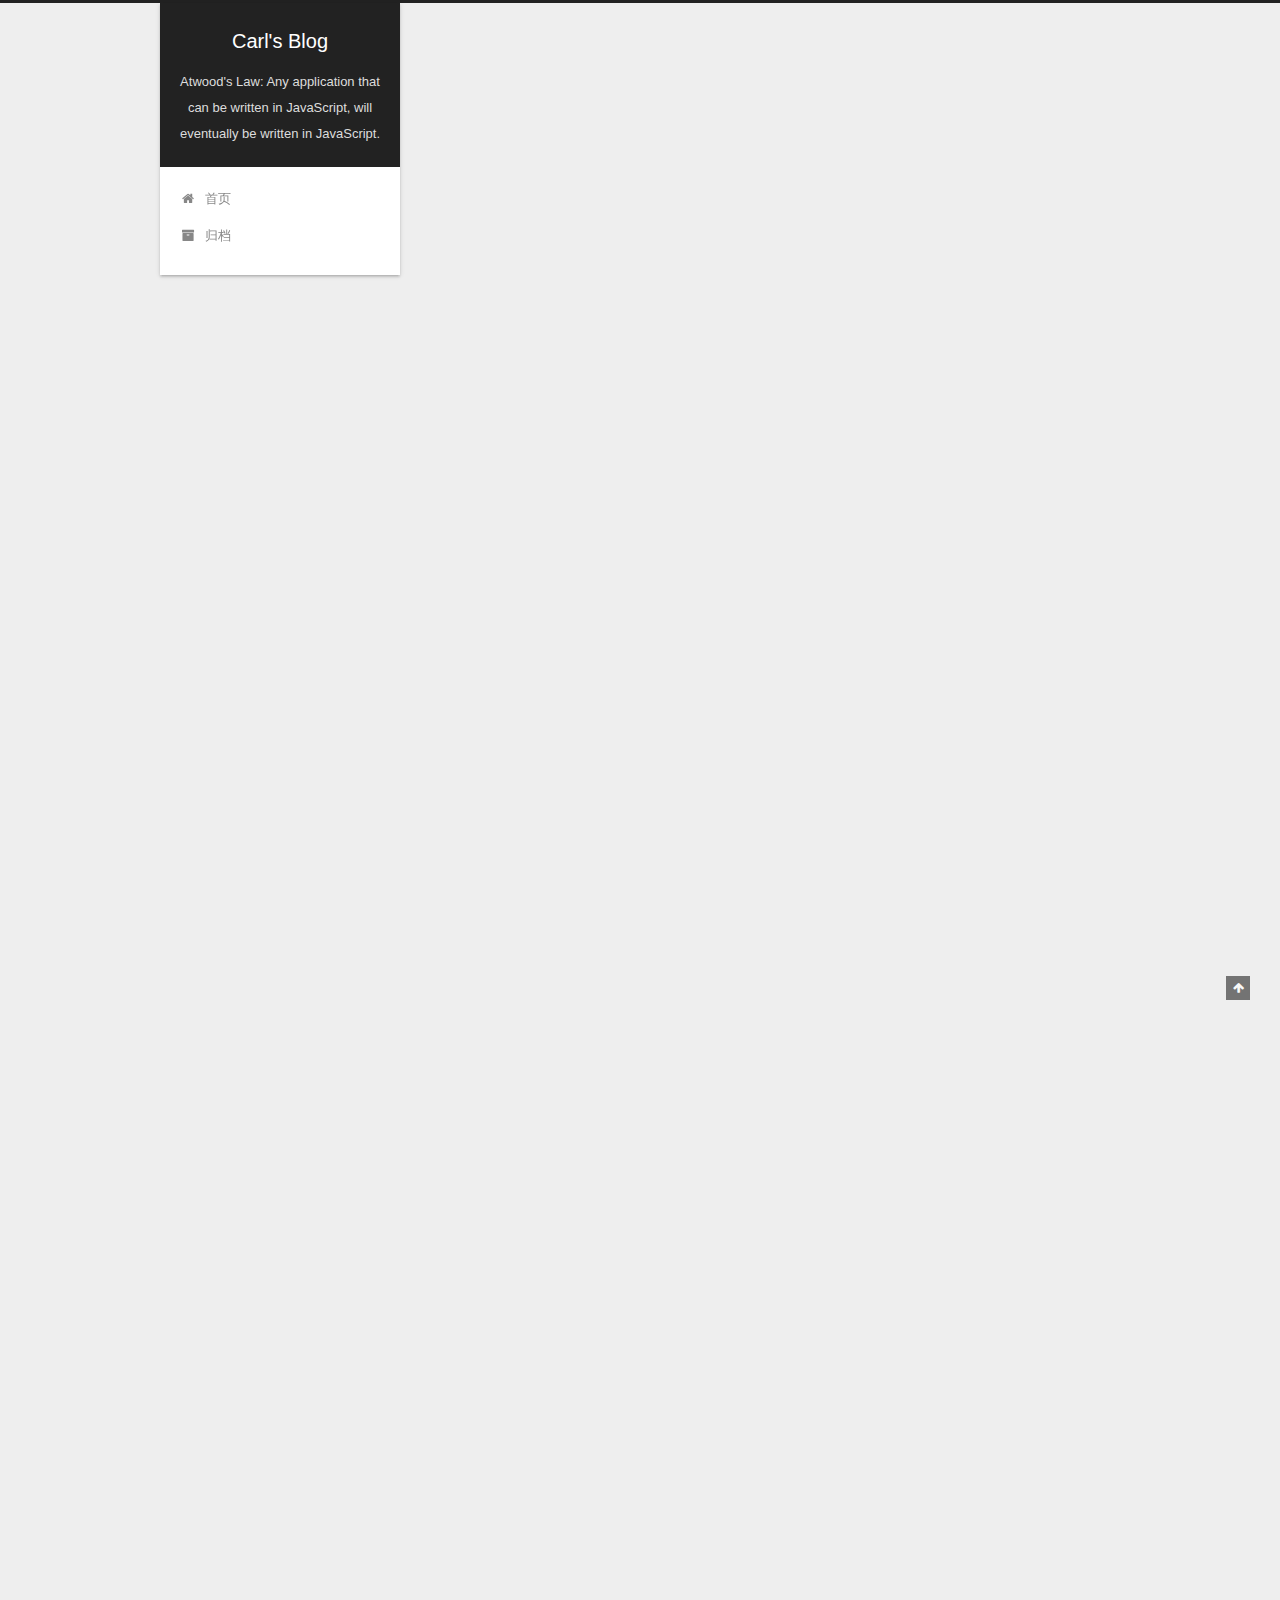
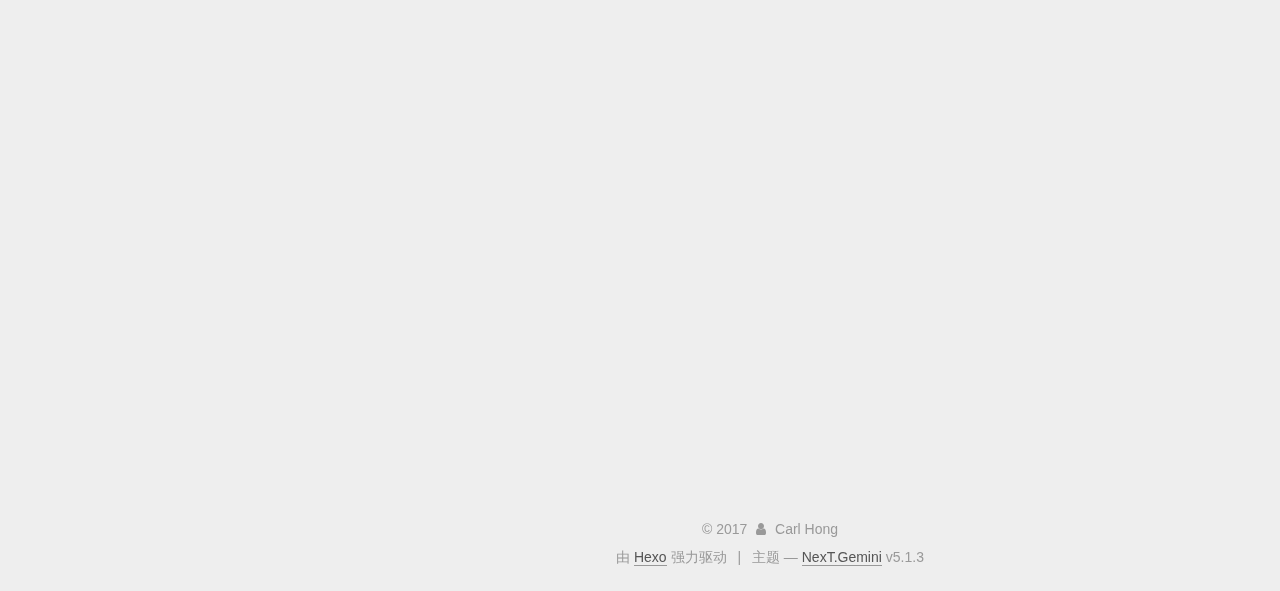
<file: index.html>
<!DOCTYPE html>



  


<html class="theme-next gemini use-motion" lang="zh-Hans,zh-tw,en,default">
<head>
  <meta charset="UTF-8"/>
<meta http-equiv="X-UA-Compatible" content="IE=edge" />
<meta name="viewport" content="width=device-width, initial-scale=1, maximum-scale=1"/>
<meta name="theme-color" content="#222">









<meta http-equiv="Cache-Control" content="no-transform" />
<meta http-equiv="Cache-Control" content="no-siteapp" />
















  
  
  <link href="/lib/fancybox/source/jquery.fancybox.css?v=2.1.5" rel="stylesheet" type="text/css" />







<link href="/lib/font-awesome/css/font-awesome.min.css?v=4.6.2" rel="stylesheet" type="text/css" />

<link href="/css/main.css?v=5.1.3" rel="stylesheet" type="text/css" />


  <link rel="apple-touch-icon" sizes="180x180" href="/images/apple-touch-icon-next.png?v=5.1.3">


  <link rel="icon" type="image/png" sizes="32x32" href="/images/favicon-32x32-next.png?v=5.1.3">


  <link rel="icon" type="image/png" sizes="16x16" href="/images/favicon-16x16-next.png?v=5.1.3">


  <link rel="mask-icon" href="/images/logo.svg?v=5.1.3" color="#222">





  <meta name="keywords" content="Hexo, NexT" />










<meta property="og:type" content="website">
<meta property="og:title" content="Carl's Blog">
<meta property="og:url" content="http://yoursite.com/index.html">
<meta property="og:site_name" content="Carl's Blog">
<meta name="twitter:card" content="summary">
<meta name="twitter:title" content="Carl's Blog">



<script type="text/javascript" id="hexo.configurations">
  var NexT = window.NexT || {};
  var CONFIG = {
    root: '/',
    scheme: 'Gemini',
    version: '5.1.3',
    sidebar: {"position":"left","display":"post","offset":12,"b2t":false,"scrollpercent":false,"onmobile":false},
    fancybox: true,
    tabs: true,
    motion: {"enable":true,"async":false,"transition":{"post_block":"fadeIn","post_header":"slideDownIn","post_body":"slideDownIn","coll_header":"slideLeftIn","sidebar":"slideUpIn"}},
    duoshuo: {
      userId: '0',
      author: '博主'
    },
    algolia: {
      applicationID: '',
      apiKey: '',
      indexName: '',
      hits: {"per_page":10},
      labels: {"input_placeholder":"Search for Posts","hits_empty":"We didn't find any results for the search: ${query}","hits_stats":"${hits} results found in ${time} ms"}
    }
  };
</script>



  <link rel="canonical" href="http://yoursite.com/"/>





  <title>Carl's Blog</title>
  








</head>

<body itemscope itemtype="http://schema.org/WebPage" lang="zh-Hans">

  
  
    
  

  <div class="container sidebar-position-left 
  page-home">
    <div class="headband"></div>

    <header id="header" class="header" itemscope itemtype="http://schema.org/WPHeader">
      <div class="header-inner"><div class="site-brand-wrapper">
  <div class="site-meta ">
    

    <div class="custom-logo-site-title">
      <a href="/"  class="brand" rel="start">
        <span class="logo-line-before"><i></i></span>
        <span class="site-title">Carl's Blog</span>
        <span class="logo-line-after"><i></i></span>
      </a>
    </div>
      
        <p class="site-subtitle">Atwood's Law: Any application that can be written in JavaScript, will eventually be written in JavaScript.</p>
      
  </div>

  <div class="site-nav-toggle">
    <button>
      <span class="btn-bar"></span>
      <span class="btn-bar"></span>
      <span class="btn-bar"></span>
    </button>
  </div>
</div>

<nav class="site-nav">
  

  
    <ul id="menu" class="menu">
      
        
        <li class="menu-item menu-item-home">
          <a href="/" rel="section">
            
              <i class="menu-item-icon fa fa-fw fa-home"></i> <br />
            
            首页
          </a>
        </li>
      
        
        <li class="menu-item menu-item-archives">
          <a href="/archives/" rel="section">
            
              <i class="menu-item-icon fa fa-fw fa-archive"></i> <br />
            
            归档
          </a>
        </li>
      

      
    </ul>
  

  
</nav>



 </div>
    </header>

    <main id="main" class="main">
      <div class="main-inner">
        <div class="content-wrap">
          <div id="content" class="content">
            
  <section id="posts" class="posts-expand">
    
      

  

  
  
  

  <article class="post post-type-normal" itemscope itemtype="http://schema.org/Article">
  
  
  
  <div class="post-block">
    <link itemprop="mainEntityOfPage" href="http://yoursite.com/2017/11/17/text-indent属性的一次踩坑记录/">

    <span hidden itemprop="author" itemscope itemtype="http://schema.org/Person">
      <meta itemprop="name" content="Carl Hong">
      <meta itemprop="description" content="">
      <meta itemprop="image" content="/images/avatar.jpg">
    </span>

    <span hidden itemprop="publisher" itemscope itemtype="http://schema.org/Organization">
      <meta itemprop="name" content="Carl's Blog">
    </span>

    
      <header class="post-header">

        
        
          <h1 class="post-title" itemprop="name headline">
                
                <a class="post-title-link" href="/2017/11/17/text-indent属性的一次踩坑记录/" itemprop="url">text-indent属性的一次踩坑记录</a></h1>
        

        <div class="post-meta">
          <span class="post-time">
            
              <span class="post-meta-item-icon">
                <i class="fa fa-calendar-o"></i>
              </span>
              
                <span class="post-meta-item-text">发表于</span>
              
              <time title="创建于" itemprop="dateCreated datePublished" datetime="2017-11-17T09:17:15+08:00">
                2017-11-17
              </time>
            

            

            
          </span>

          

          
            
              <span class="post-comments-count">
                <span class="post-meta-divider">|</span>
                <span class="post-meta-item-icon">
                  <i class="fa fa-comment-o"></i>
                </span>
                <a href="/2017/11/17/text-indent属性的一次踩坑记录/#comments" itemprop="discussionUrl">
                  <span class="post-comments-count disqus-comment-count"
                        data-disqus-identifier="2017/11/17/text-indent属性的一次踩坑记录/" itemprop="commentCount"></span>
                </a>
              </span>
            
          

          
          
             <span id="/2017/11/17/text-indent属性的一次踩坑记录/" class="leancloud_visitors" data-flag-title="text-indent属性的一次踩坑记录">
               <span class="post-meta-divider">|</span>
               <span class="post-meta-item-icon">
                 <i class="fa fa-eye"></i>
               </span>
               
                 <span class="post-meta-item-text">阅读次数&#58;</span>
               
                 <span class="leancloud-visitors-count"></span>
             </span>
          

          

          

          

        </div>
      </header>
    

    
    
    
    <div class="post-body" itemprop="articleBody">

      
      

      
        
          
            <p>今天在看text-indent的相关细节时，了解到子元素继承的缩进值不是设定值，而是计算值。假设父元素div宽度400px,text-indent为5%，那么缩进值应该是400*5%=20px。由于text-indent只对块状元素生效，所以其所有block-level的子元素都有20px的缩进值。确保了无论段落宽度是多少，缩进距离都是一致的。</p>
<p>目前一切正常，但是当我拿在chrome上摆弄样式时，发现一个不符合我预期的现象。<br><iframe scrolling="no" width="100%" height="300" src="https://jsfiddle.net/zz89emkr/embedded/result,html,css/light" frameborder="0" allowfullscreen></iframe></p>
<p>第一个span元素产生了“缩进”？我又在safari和firefox下测试了一下，发现safari和chrome的表现一致，而firefox下产生的“缩进”又和其他浏览器下大小不一致。我感觉自己应该是踩到坑了。。。</p>
<p>几次调试样式后，发现这个缩进距离和浏览器窗口大小有关，并且只有在同时满足以下条件的时候，firefox下的表现会与其他浏览器不一致。</p>
<ul>
<li>父容器设定固定宽度</li>
<li>text-indent属性为百分值</li>
<li>第一个子元素非块状元素</li>
</ul>
<!-- viewpoint width 和 content width -->
<p>查看text-indent在W3规范里的行为说明，一切终于水落石出。<br><a href="https://www.w3.org/TR/css-text-3/#text-indent-property/" target="_blank" rel="external">This property specifies the indentation applied to lines of inline content in a block</a></p>
<p>以下面两段代码为例来解释一下：<br>1.</p>
<iframe scrolling="no" width="100%" height="300" src="https://jsfiddle.net/zz89emkr/embedded/result,html,css/light" frameborder="0" allowfullscreen></iframe>
<p>因为div有text-indent属性，并且第一个子元素为span（行内），所以text-indent属性作用于div内，span内不会发生缩进</p>
<p>2.</p>
<iframe scrolling="no" width="100%" height="300" src="https://jsfiddle.net/hxzpweyp/embedded/result,html,css/light" frameborder="0" allowfullscreen></iframe>
<p>父元素div有text-indent属性，但是其第一个子元素非行内元素（div），所以它的text-indent不会生效，但是子元素div会继承text-indent, 其中的文本内容可以看做被span标签包裹，所以text-indent属性生效，并且是作用于子div内。</p>
<p>接下来还有一个firefox下渲染行为不一致的问题。查看w3文档规范，里面已经给出了明确说明：<br><a href="https://www.w3.org/TR/css-text-3/#valdef-text-indent-percentage" target="_blank" rel="external">percentage: gives the amount of the indent as a percentage of the containing block’s logical width.</a></p>
<p>而firefox这里是在特殊场景下，使用viewport width的百分值来计算text-indent的原因了。在实际项目开发中应当避免这种场景，以免各浏览器展示效果不一致。</p>

          
        
      
    </div>
    
    
    

    

    

    

    <footer class="post-footer">
      

      

      

      
      
        <div class="post-eof"></div>
      
    </footer>
  </div>
  
  
  
  </article>


    
  </section>

  


          </div>
          


          

        </div>
        
          
  
  <div class="sidebar-toggle">
    <div class="sidebar-toggle-line-wrap">
      <span class="sidebar-toggle-line sidebar-toggle-line-first"></span>
      <span class="sidebar-toggle-line sidebar-toggle-line-middle"></span>
      <span class="sidebar-toggle-line sidebar-toggle-line-last"></span>
    </div>
  </div>

  <aside id="sidebar" class="sidebar">
    
    <div class="sidebar-inner">

      

      

      <section class="site-overview-wrap sidebar-panel sidebar-panel-active">
        <div class="site-overview">
          <div class="site-author motion-element" itemprop="author" itemscope itemtype="http://schema.org/Person">
            
              <img class="site-author-image" itemprop="image"
                src="/images/avatar.jpg"
                alt="Carl Hong" />
            
              <p class="site-author-name" itemprop="name">Carl Hong</p>
              <p class="site-description motion-element" itemprop="description"></p>
          </div>

          <nav class="site-state motion-element">

            
              <div class="site-state-item site-state-posts">
              
                <a href="/archives/">
              
                  <span class="site-state-item-count">1</span>
                  <span class="site-state-item-name">日志</span>
                </a>
              </div>
            

            

            

          </nav>

          

          <div class="links-of-author motion-element">
            
          </div>

          
          

          
          

          

        </div>
      </section>

      

      

    </div>
  </aside>


        
      </div>
    </main>

    <footer id="footer" class="footer">
      <div class="footer-inner">
        <div class="copyright">&copy; <span itemprop="copyrightYear">2017</span>
  <span class="with-love">
    <i class="fa fa-user"></i>
  </span>
  <span class="author" itemprop="copyrightHolder">Carl Hong</span>

  
</div>


  <div class="powered-by">由 <a class="theme-link" target="_blank" href="https://hexo.io">Hexo</a> 强力驱动</div>



  <span class="post-meta-divider">|</span>



  <div class="theme-info">主题 &mdash; <a class="theme-link" target="_blank" href="https://github.com/iissnan/hexo-theme-next">NexT.Gemini</a> v5.1.3</div>




        







        
      </div>
    </footer>

    
      <div class="back-to-top">
        <i class="fa fa-arrow-up"></i>
        
      </div>
    

    

  </div>

  

<script type="text/javascript">
  if (Object.prototype.toString.call(window.Promise) !== '[object Function]') {
    window.Promise = null;
  }
</script>









  












  
  
    <script type="text/javascript" src="/lib/jquery/index.js?v=2.1.3"></script>
  

  
  
    <script type="text/javascript" src="/lib/fastclick/lib/fastclick.min.js?v=1.0.6"></script>
  

  
  
    <script type="text/javascript" src="/lib/jquery_lazyload/jquery.lazyload.js?v=1.9.7"></script>
  

  
  
    <script type="text/javascript" src="/lib/velocity/velocity.min.js?v=1.2.1"></script>
  

  
  
    <script type="text/javascript" src="/lib/velocity/velocity.ui.min.js?v=1.2.1"></script>
  

  
  
    <script type="text/javascript" src="/lib/fancybox/source/jquery.fancybox.pack.js?v=2.1.5"></script>
  


  


  <script type="text/javascript" src="/js/src/utils.js?v=5.1.3"></script>

  <script type="text/javascript" src="/js/src/motion.js?v=5.1.3"></script>



  
  


  <script type="text/javascript" src="/js/src/affix.js?v=5.1.3"></script>

  <script type="text/javascript" src="/js/src/schemes/pisces.js?v=5.1.3"></script>



  

  


  <script type="text/javascript" src="/js/src/bootstrap.js?v=5.1.3"></script>



  


  

    
      <script id="dsq-count-scr" src="https://Carl.disqus.com/count.js" async></script>
    

    

  




	





  














  





  

  
  <script src="https://cdn1.lncld.net/static/js/av-core-mini-0.6.4.js"></script>
  <script>AV.initialize("uqzpTMUGeQ0bEhzHz4zXdvF0-gzGzoHsz", "5lPtBGxEVXTU5imsicS6HD4p");</script>
  <script>
    function showTime(Counter) {
      var query = new AV.Query(Counter);
      var entries = [];
      var $visitors = $(".leancloud_visitors");

      $visitors.each(function () {
        entries.push( $(this).attr("id").trim() );
      });

      query.containedIn('url', entries);
      query.find()
        .done(function (results) {
          var COUNT_CONTAINER_REF = '.leancloud-visitors-count';

          if (results.length === 0) {
            $visitors.find(COUNT_CONTAINER_REF).text(0);
            return;
          }

          for (var i = 0; i < results.length; i++) {
            var item = results[i];
            var url = item.get('url');
            var time = item.get('time');
            var element = document.getElementById(url);

            $(element).find(COUNT_CONTAINER_REF).text(time);
          }
          for(var i = 0; i < entries.length; i++) {
            var url = entries[i];
            var element = document.getElementById(url);
            var countSpan = $(element).find(COUNT_CONTAINER_REF);
            if( countSpan.text() == '') {
              countSpan.text(0);
            }
          }
        })
        .fail(function (object, error) {
          console.log("Error: " + error.code + " " + error.message);
        });
    }

    function addCount(Counter) {
      var $visitors = $(".leancloud_visitors");
      var url = $visitors.attr('id').trim();
      var title = $visitors.attr('data-flag-title').trim();
      var query = new AV.Query(Counter);

      query.equalTo("url", url);
      query.find({
        success: function(results) {
          if (results.length > 0) {
            var counter = results[0];
            counter.fetchWhenSave(true);
            counter.increment("time");
            counter.save(null, {
              success: function(counter) {
                var $element = $(document.getElementById(url));
                $element.find('.leancloud-visitors-count').text(counter.get('time'));
              },
              error: function(counter, error) {
                console.log('Failed to save Visitor num, with error message: ' + error.message);
              }
            });
          } else {
            var newcounter = new Counter();
            /* Set ACL */
            var acl = new AV.ACL();
            acl.setPublicReadAccess(true);
            acl.setPublicWriteAccess(true);
            newcounter.setACL(acl);
            /* End Set ACL */
            newcounter.set("title", title);
            newcounter.set("url", url);
            newcounter.set("time", 1);
            newcounter.save(null, {
              success: function(newcounter) {
                var $element = $(document.getElementById(url));
                $element.find('.leancloud-visitors-count').text(newcounter.get('time'));
              },
              error: function(newcounter, error) {
                console.log('Failed to create');
              }
            });
          }
        },
        error: function(error) {
          console.log('Error:' + error.code + " " + error.message);
        }
      });
    }

    $(function() {
      var Counter = AV.Object.extend("Counter");
      if ($('.leancloud_visitors').length == 1) {
        addCount(Counter);
      } else if ($('.post-title-link').length > 1) {
        showTime(Counter);
      }
    });
  </script>



  

  
  

  

  

  

</body>
</html>
</file>
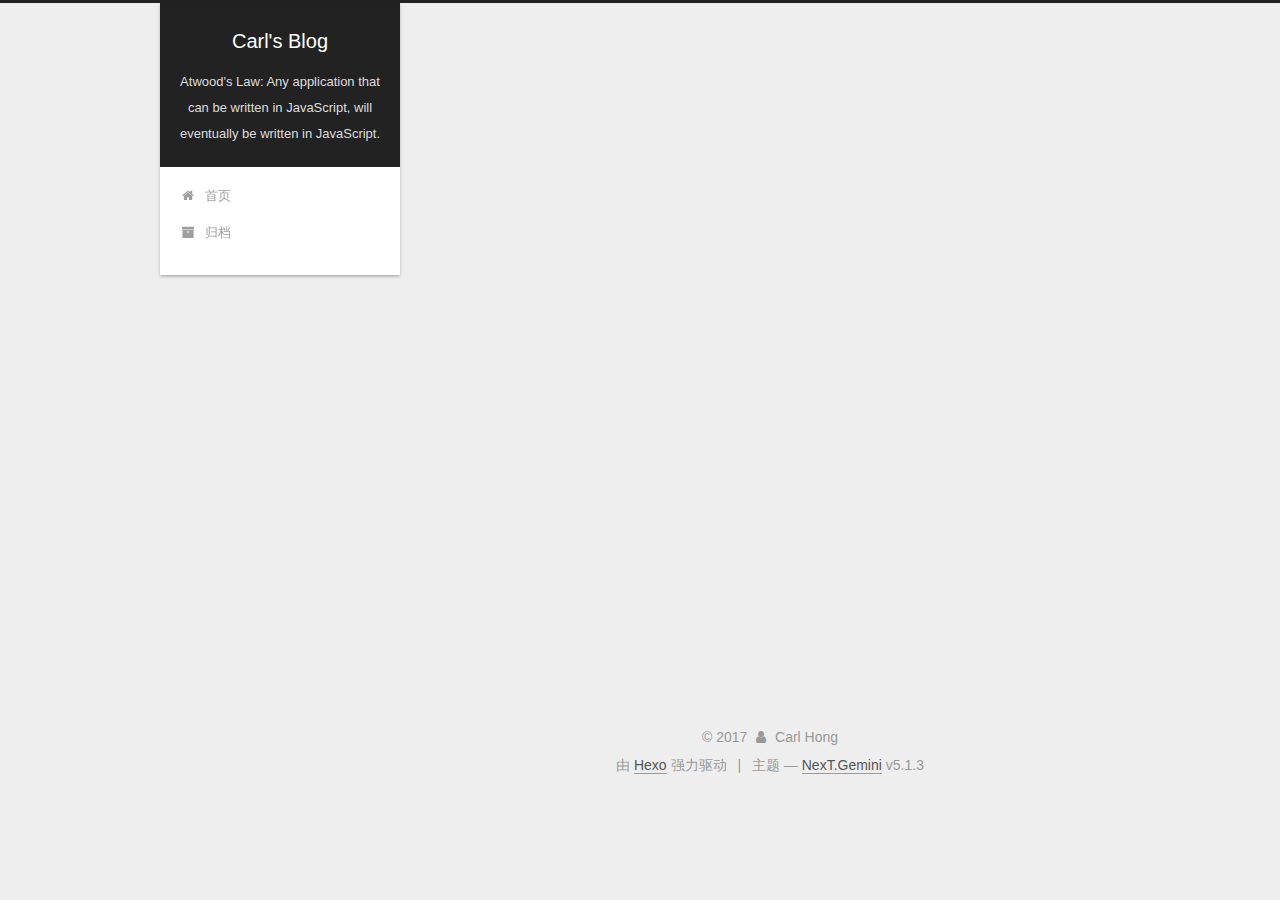
<file: archives/index.html>
<!DOCTYPE html>



  


<html class="theme-next gemini use-motion" lang="zh-Hans,zh-tw,en,default">
<head>
  <meta charset="UTF-8"/>
<meta http-equiv="X-UA-Compatible" content="IE=edge" />
<meta name="viewport" content="width=device-width, initial-scale=1, maximum-scale=1"/>
<meta name="theme-color" content="#222">









<meta http-equiv="Cache-Control" content="no-transform" />
<meta http-equiv="Cache-Control" content="no-siteapp" />
















  
  
  <link href="/lib/fancybox/source/jquery.fancybox.css?v=2.1.5" rel="stylesheet" type="text/css" />







<link href="/lib/font-awesome/css/font-awesome.min.css?v=4.6.2" rel="stylesheet" type="text/css" />

<link href="/css/main.css?v=5.1.3" rel="stylesheet" type="text/css" />


  <link rel="apple-touch-icon" sizes="180x180" href="/images/apple-touch-icon-next.png?v=5.1.3">


  <link rel="icon" type="image/png" sizes="32x32" href="/images/favicon-32x32-next.png?v=5.1.3">


  <link rel="icon" type="image/png" sizes="16x16" href="/images/favicon-16x16-next.png?v=5.1.3">


  <link rel="mask-icon" href="/images/logo.svg?v=5.1.3" color="#222">





  <meta name="keywords" content="Hexo, NexT" />










<meta property="og:type" content="website">
<meta property="og:title" content="Carl's Blog">
<meta property="og:url" content="http://yoursite.com/archives/index.html">
<meta property="og:site_name" content="Carl's Blog">
<meta name="twitter:card" content="summary">
<meta name="twitter:title" content="Carl's Blog">



<script type="text/javascript" id="hexo.configurations">
  var NexT = window.NexT || {};
  var CONFIG = {
    root: '/',
    scheme: 'Gemini',
    version: '5.1.3',
    sidebar: {"position":"left","display":"post","offset":12,"b2t":false,"scrollpercent":false,"onmobile":false},
    fancybox: true,
    tabs: true,
    motion: {"enable":true,"async":false,"transition":{"post_block":"fadeIn","post_header":"slideDownIn","post_body":"slideDownIn","coll_header":"slideLeftIn","sidebar":"slideUpIn"}},
    duoshuo: {
      userId: '0',
      author: '博主'
    },
    algolia: {
      applicationID: '',
      apiKey: '',
      indexName: '',
      hits: {"per_page":10},
      labels: {"input_placeholder":"Search for Posts","hits_empty":"We didn't find any results for the search: ${query}","hits_stats":"${hits} results found in ${time} ms"}
    }
  };
</script>



  <link rel="canonical" href="http://yoursite.com/archives/"/>





  <title>归档 | Carl's Blog</title>
  








</head>

<body itemscope itemtype="http://schema.org/WebPage" lang="zh-Hans">

  
  
    
  

  <div class="container sidebar-position-left page-archive">
    <div class="headband"></div>

    <header id="header" class="header" itemscope itemtype="http://schema.org/WPHeader">
      <div class="header-inner"><div class="site-brand-wrapper">
  <div class="site-meta ">
    

    <div class="custom-logo-site-title">
      <a href="/"  class="brand" rel="start">
        <span class="logo-line-before"><i></i></span>
        <span class="site-title">Carl's Blog</span>
        <span class="logo-line-after"><i></i></span>
      </a>
    </div>
      
        <p class="site-subtitle">Atwood's Law: Any application that can be written in JavaScript, will eventually be written in JavaScript.</p>
      
  </div>

  <div class="site-nav-toggle">
    <button>
      <span class="btn-bar"></span>
      <span class="btn-bar"></span>
      <span class="btn-bar"></span>
    </button>
  </div>
</div>

<nav class="site-nav">
  

  
    <ul id="menu" class="menu">
      
        
        <li class="menu-item menu-item-home">
          <a href="/" rel="section">
            
              <i class="menu-item-icon fa fa-fw fa-home"></i> <br />
            
            首页
          </a>
        </li>
      
        
        <li class="menu-item menu-item-archives">
          <a href="/archives/" rel="section">
            
              <i class="menu-item-icon fa fa-fw fa-archive"></i> <br />
            
            归档
          </a>
        </li>
      

      
    </ul>
  

  
</nav>



 </div>
    </header>

    <main id="main" class="main">
      <div class="main-inner">
        <div class="content-wrap">
          <div id="content" class="content">
            

  
  
  
  <div class="post-block archive">
    <div id="posts" class="posts-collapse">
      <span class="archive-move-on"></span>

      <span class="archive-page-counter">
        
        
        
          
        
        嗯..! 目前共计 1 篇日志。 继续努力。
      </span>

      

        
        
        

        
          
          <div class="collection-title">
            <h1 class="archive-year" id="archive-year-2017">2017</h1>
          </div>
        
        

        

  <article class="post post-type-normal" itemscope itemtype="http://schema.org/Article">
    <header class="post-header">

      <h2 class="post-title">
        
            <a class="post-title-link" href="/2017/11/17/text-indent属性的一次踩坑记录/" itemprop="url">
              
                <span itemprop="name">text-indent属性的一次踩坑记录</span>
              
            </a>
        
      </h2>

      <div class="post-meta">
        <time class="post-time" itemprop="dateCreated"
              datetime="2017-11-17T09:17:15+08:00"
              content="2017-11-17" >
          11-17
        </time>
      </div>

    </header>
  </article>



      

    </div>
  </div>
  
  
  

  



          </div>
          


          

        </div>
        
          
  
  <div class="sidebar-toggle">
    <div class="sidebar-toggle-line-wrap">
      <span class="sidebar-toggle-line sidebar-toggle-line-first"></span>
      <span class="sidebar-toggle-line sidebar-toggle-line-middle"></span>
      <span class="sidebar-toggle-line sidebar-toggle-line-last"></span>
    </div>
  </div>

  <aside id="sidebar" class="sidebar">
    
    <div class="sidebar-inner">

      

      

      <section class="site-overview-wrap sidebar-panel sidebar-panel-active">
        <div class="site-overview">
          <div class="site-author motion-element" itemprop="author" itemscope itemtype="http://schema.org/Person">
            
              <img class="site-author-image" itemprop="image"
                src="/images/avatar.jpg"
                alt="Carl Hong" />
            
              <p class="site-author-name" itemprop="name">Carl Hong</p>
              <p class="site-description motion-element" itemprop="description"></p>
          </div>

          <nav class="site-state motion-element">

            
              <div class="site-state-item site-state-posts">
              
                <a href="/archives/">
              
                  <span class="site-state-item-count">1</span>
                  <span class="site-state-item-name">日志</span>
                </a>
              </div>
            

            

            

          </nav>

          

          <div class="links-of-author motion-element">
            
          </div>

          
          

          
          

          

        </div>
      </section>

      

      

    </div>
  </aside>


        
      </div>
    </main>

    <footer id="footer" class="footer">
      <div class="footer-inner">
        <div class="copyright">&copy; <span itemprop="copyrightYear">2017</span>
  <span class="with-love">
    <i class="fa fa-user"></i>
  </span>
  <span class="author" itemprop="copyrightHolder">Carl Hong</span>

  
</div>


  <div class="powered-by">由 <a class="theme-link" target="_blank" href="https://hexo.io">Hexo</a> 强力驱动</div>



  <span class="post-meta-divider">|</span>



  <div class="theme-info">主题 &mdash; <a class="theme-link" target="_blank" href="https://github.com/iissnan/hexo-theme-next">NexT.Gemini</a> v5.1.3</div>




        







        
      </div>
    </footer>

    
      <div class="back-to-top">
        <i class="fa fa-arrow-up"></i>
        
      </div>
    

    

  </div>

  

<script type="text/javascript">
  if (Object.prototype.toString.call(window.Promise) !== '[object Function]') {
    window.Promise = null;
  }
</script>









  












  
  
    <script type="text/javascript" src="/lib/jquery/index.js?v=2.1.3"></script>
  

  
  
    <script type="text/javascript" src="/lib/fastclick/lib/fastclick.min.js?v=1.0.6"></script>
  

  
  
    <script type="text/javascript" src="/lib/jquery_lazyload/jquery.lazyload.js?v=1.9.7"></script>
  

  
  
    <script type="text/javascript" src="/lib/velocity/velocity.min.js?v=1.2.1"></script>
  

  
  
    <script type="text/javascript" src="/lib/velocity/velocity.ui.min.js?v=1.2.1"></script>
  

  
  
    <script type="text/javascript" src="/lib/fancybox/source/jquery.fancybox.pack.js?v=2.1.5"></script>
  


  


  <script type="text/javascript" src="/js/src/utils.js?v=5.1.3"></script>

  <script type="text/javascript" src="/js/src/motion.js?v=5.1.3"></script>



  
  


  <script type="text/javascript" src="/js/src/affix.js?v=5.1.3"></script>

  <script type="text/javascript" src="/js/src/schemes/pisces.js?v=5.1.3"></script>



  

  


  <script type="text/javascript" src="/js/src/bootstrap.js?v=5.1.3"></script>



  


  

    
      <script id="dsq-count-scr" src="https://Carl.disqus.com/count.js" async></script>
    

    

  




	





  














  





  

  
  <script src="https://cdn1.lncld.net/static/js/av-core-mini-0.6.4.js"></script>
  <script>AV.initialize("uqzpTMUGeQ0bEhzHz4zXdvF0-gzGzoHsz", "5lPtBGxEVXTU5imsicS6HD4p");</script>
  <script>
    function showTime(Counter) {
      var query = new AV.Query(Counter);
      var entries = [];
      var $visitors = $(".leancloud_visitors");

      $visitors.each(function () {
        entries.push( $(this).attr("id").trim() );
      });

      query.containedIn('url', entries);
      query.find()
        .done(function (results) {
          var COUNT_CONTAINER_REF = '.leancloud-visitors-count';

          if (results.length === 0) {
            $visitors.find(COUNT_CONTAINER_REF).text(0);
            return;
          }

          for (var i = 0; i < results.length; i++) {
            var item = results[i];
            var url = item.get('url');
            var time = item.get('time');
            var element = document.getElementById(url);

            $(element).find(COUNT_CONTAINER_REF).text(time);
          }
          for(var i = 0; i < entries.length; i++) {
            var url = entries[i];
            var element = document.getElementById(url);
            var countSpan = $(element).find(COUNT_CONTAINER_REF);
            if( countSpan.text() == '') {
              countSpan.text(0);
            }
          }
        })
        .fail(function (object, error) {
          console.log("Error: " + error.code + " " + error.message);
        });
    }

    function addCount(Counter) {
      var $visitors = $(".leancloud_visitors");
      var url = $visitors.attr('id').trim();
      var title = $visitors.attr('data-flag-title').trim();
      var query = new AV.Query(Counter);

      query.equalTo("url", url);
      query.find({
        success: function(results) {
          if (results.length > 0) {
            var counter = results[0];
            counter.fetchWhenSave(true);
            counter.increment("time");
            counter.save(null, {
              success: function(counter) {
                var $element = $(document.getElementById(url));
                $element.find('.leancloud-visitors-count').text(counter.get('time'));
              },
              error: function(counter, error) {
                console.log('Failed to save Visitor num, with error message: ' + error.message);
              }
            });
          } else {
            var newcounter = new Counter();
            /* Set ACL */
            var acl = new AV.ACL();
            acl.setPublicReadAccess(true);
            acl.setPublicWriteAccess(true);
            newcounter.setACL(acl);
            /* End Set ACL */
            newcounter.set("title", title);
            newcounter.set("url", url);
            newcounter.set("time", 1);
            newcounter.save(null, {
              success: function(newcounter) {
                var $element = $(document.getElementById(url));
                $element.find('.leancloud-visitors-count').text(newcounter.get('time'));
              },
              error: function(newcounter, error) {
                console.log('Failed to create');
              }
            });
          }
        },
        error: function(error) {
          console.log('Error:' + error.code + " " + error.message);
        }
      });
    }

    $(function() {
      var Counter = AV.Object.extend("Counter");
      if ($('.leancloud_visitors').length == 1) {
        addCount(Counter);
      } else if ($('.post-title-link').length > 1) {
        showTime(Counter);
      }
    });
  </script>



  

  
  

  

  

  

</body>
</html>
</file>
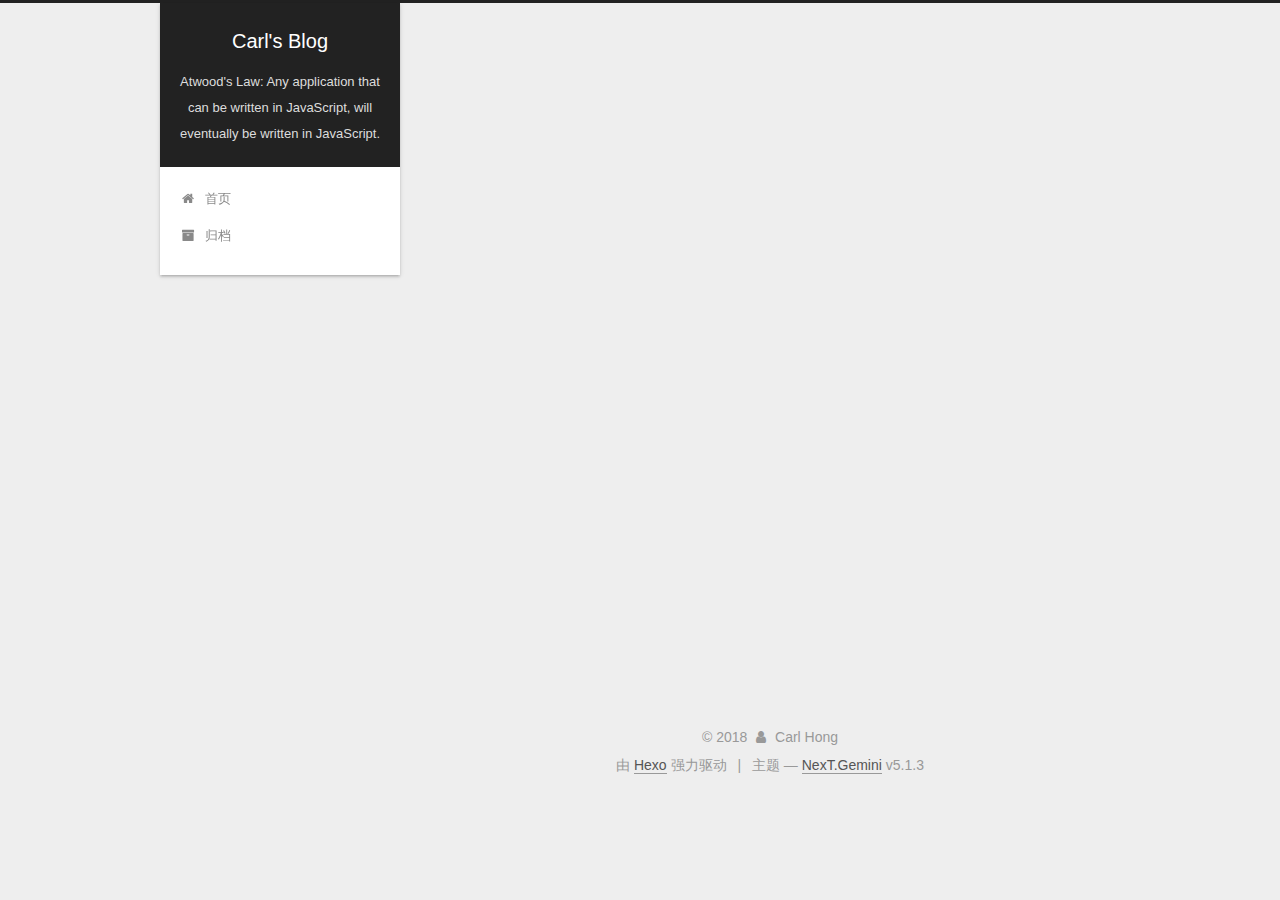
<file: archives/2017/index.html>
<!DOCTYPE html>



  


<html class="theme-next gemini use-motion" lang="zh-Hans,zh-tw,en,default">
<head>
  <meta charset="UTF-8"/>
<meta http-equiv="X-UA-Compatible" content="IE=edge" />
<meta name="viewport" content="width=device-width, initial-scale=1, maximum-scale=1"/>
<meta name="theme-color" content="#222">









<meta http-equiv="Cache-Control" content="no-transform" />
<meta http-equiv="Cache-Control" content="no-siteapp" />
















  
  
  <link href="/lib/fancybox/source/jquery.fancybox.css?v=2.1.5" rel="stylesheet" type="text/css" />







<link href="/lib/font-awesome/css/font-awesome.min.css?v=4.6.2" rel="stylesheet" type="text/css" />

<link href="/css/main.css?v=5.1.3" rel="stylesheet" type="text/css" />


  <link rel="apple-touch-icon" sizes="180x180" href="/images/apple-touch-icon-next.png?v=5.1.3">


  <link rel="icon" type="image/png" sizes="32x32" href="/images/favicon-32x32-next.png?v=5.1.3">


  <link rel="icon" type="image/png" sizes="16x16" href="/images/favicon-16x16-next.png?v=5.1.3">


  <link rel="mask-icon" href="/images/logo.svg?v=5.1.3" color="#222">





  <meta name="keywords" content="Hexo, NexT" />










<meta property="og:type" content="website">
<meta property="og:title" content="Carl's Blog">
<meta property="og:url" content="http://yoursite.com/archives/2017/index.html">
<meta property="og:site_name" content="Carl's Blog">
<meta name="twitter:card" content="summary">
<meta name="twitter:title" content="Carl's Blog">



<script type="text/javascript" id="hexo.configurations">
  var NexT = window.NexT || {};
  var CONFIG = {
    root: '/',
    scheme: 'Gemini',
    version: '5.1.3',
    sidebar: {"position":"left","display":"post","offset":12,"b2t":false,"scrollpercent":false,"onmobile":false},
    fancybox: true,
    tabs: true,
    motion: {"enable":true,"async":false,"transition":{"post_block":"fadeIn","post_header":"slideDownIn","post_body":"slideDownIn","coll_header":"slideLeftIn","sidebar":"slideUpIn"}},
    duoshuo: {
      userId: '0',
      author: '博主'
    },
    algolia: {
      applicationID: '',
      apiKey: '',
      indexName: '',
      hits: {"per_page":10},
      labels: {"input_placeholder":"Search for Posts","hits_empty":"We didn't find any results for the search: ${query}","hits_stats":"${hits} results found in ${time} ms"}
    }
  };
</script>



  <link rel="canonical" href="http://yoursite.com/archives/2017/"/>





  <title>归档 | Carl's Blog</title>
  








</head>

<body itemscope itemtype="http://schema.org/WebPage" lang="zh-Hans">

  
  
    
  

  <div class="container sidebar-position-left page-archive">
    <div class="headband"></div>

    <header id="header" class="header" itemscope itemtype="http://schema.org/WPHeader">
      <div class="header-inner"><div class="site-brand-wrapper">
  <div class="site-meta ">
    

    <div class="custom-logo-site-title">
      <a href="/"  class="brand" rel="start">
        <span class="logo-line-before"><i></i></span>
        <span class="site-title">Carl's Blog</span>
        <span class="logo-line-after"><i></i></span>
      </a>
    </div>
      
        <p class="site-subtitle">Atwood's Law: Any application that can be written in JavaScript, will eventually be written in JavaScript.</p>
      
  </div>

  <div class="site-nav-toggle">
    <button>
      <span class="btn-bar"></span>
      <span class="btn-bar"></span>
      <span class="btn-bar"></span>
    </button>
  </div>
</div>

<nav class="site-nav">
  

  
    <ul id="menu" class="menu">
      
        
        <li class="menu-item menu-item-home">
          <a href="/" rel="section">
            
              <i class="menu-item-icon fa fa-fw fa-home"></i> <br />
            
            首页
          </a>
        </li>
      
        
        <li class="menu-item menu-item-archives">
          <a href="/archives/" rel="section">
            
              <i class="menu-item-icon fa fa-fw fa-archive"></i> <br />
            
            归档
          </a>
        </li>
      

      
    </ul>
  

  
</nav>



 </div>
    </header>

    <main id="main" class="main">
      <div class="main-inner">
        <div class="content-wrap">
          <div id="content" class="content">
            

  
  
  
  <div class="post-block archive">
    <div id="posts" class="posts-collapse">
      <span class="archive-move-on"></span>

      <span class="archive-page-counter">
        
        
        
          
        
        嗯..! 目前共计 2 篇日志。 继续努力。
      </span>

      

        
        
        

        
          
          <div class="collection-title">
            <h1 class="archive-year" id="archive-year-2017">2017</h1>
          </div>
        
        

        

  <article class="post post-type-normal" itemscope itemtype="http://schema.org/Article">
    <header class="post-header">

      <h2 class="post-title">
        
            <a class="post-title-link" href="/2017/11/17/text-indent属性的一次踩坑记录/" itemprop="url">
              
                <span itemprop="name">text-indent属性的一次踩坑记录</span>
              
            </a>
        
      </h2>

      <div class="post-meta">
        <time class="post-time" itemprop="dateCreated"
              datetime="2017-11-17T09:17:15+08:00"
              content="2017-11-17" >
          11-17
        </time>
      </div>

    </header>
  </article>



      

    </div>
  </div>
  
  
  

  



          </div>
          


          

        </div>
        
          
  
  <div class="sidebar-toggle">
    <div class="sidebar-toggle-line-wrap">
      <span class="sidebar-toggle-line sidebar-toggle-line-first"></span>
      <span class="sidebar-toggle-line sidebar-toggle-line-middle"></span>
      <span class="sidebar-toggle-line sidebar-toggle-line-last"></span>
    </div>
  </div>

  <aside id="sidebar" class="sidebar">
    
    <div class="sidebar-inner">

      

      

      <section class="site-overview-wrap sidebar-panel sidebar-panel-active">
        <div class="site-overview">
          <div class="site-author motion-element" itemprop="author" itemscope itemtype="http://schema.org/Person">
            
              <img class="site-author-image" itemprop="image"
                src="/images/avatar.jpg"
                alt="Carl Hong" />
            
              <p class="site-author-name" itemprop="name">Carl Hong</p>
              <p class="site-description motion-element" itemprop="description"></p>
          </div>

          <nav class="site-state motion-element">

            
              <div class="site-state-item site-state-posts">
              
                <a href="/archives/">
              
                  <span class="site-state-item-count">2</span>
                  <span class="site-state-item-name">日志</span>
                </a>
              </div>
            

            

            

          </nav>

          

          <div class="links-of-author motion-element">
            
          </div>

          
          

          
          

          

        </div>
      </section>

      

      

    </div>
  </aside>


        
      </div>
    </main>

    <footer id="footer" class="footer">
      <div class="footer-inner">
        <div class="copyright">&copy; <span itemprop="copyrightYear">2018</span>
  <span class="with-love">
    <i class="fa fa-user"></i>
  </span>
  <span class="author" itemprop="copyrightHolder">Carl Hong</span>

  
</div>


  <div class="powered-by">由 <a class="theme-link" target="_blank" href="https://hexo.io">Hexo</a> 强力驱动</div>



  <span class="post-meta-divider">|</span>



  <div class="theme-info">主题 &mdash; <a class="theme-link" target="_blank" href="https://github.com/iissnan/hexo-theme-next">NexT.Gemini</a> v5.1.3</div>




        







        
      </div>
    </footer>

    
      <div class="back-to-top">
        <i class="fa fa-arrow-up"></i>
        
      </div>
    

    

  </div>

  

<script type="text/javascript">
  if (Object.prototype.toString.call(window.Promise) !== '[object Function]') {
    window.Promise = null;
  }
</script>









  












  
  
    <script type="text/javascript" src="/lib/jquery/index.js?v=2.1.3"></script>
  

  
  
    <script type="text/javascript" src="/lib/fastclick/lib/fastclick.min.js?v=1.0.6"></script>
  

  
  
    <script type="text/javascript" src="/lib/jquery_lazyload/jquery.lazyload.js?v=1.9.7"></script>
  

  
  
    <script type="text/javascript" src="/lib/velocity/velocity.min.js?v=1.2.1"></script>
  

  
  
    <script type="text/javascript" src="/lib/velocity/velocity.ui.min.js?v=1.2.1"></script>
  

  
  
    <script type="text/javascript" src="/lib/fancybox/source/jquery.fancybox.pack.js?v=2.1.5"></script>
  


  


  <script type="text/javascript" src="/js/src/utils.js?v=5.1.3"></script>

  <script type="text/javascript" src="/js/src/motion.js?v=5.1.3"></script>



  
  


  <script type="text/javascript" src="/js/src/affix.js?v=5.1.3"></script>

  <script type="text/javascript" src="/js/src/schemes/pisces.js?v=5.1.3"></script>



  

  


  <script type="text/javascript" src="/js/src/bootstrap.js?v=5.1.3"></script>



  


  

    
      <script id="dsq-count-scr" src="https://Carl.disqus.com/count.js" async></script>
    

    

  




	





  














  





  

  
  <script src="https://cdn1.lncld.net/static/js/av-core-mini-0.6.4.js"></script>
  <script>AV.initialize("uqzpTMUGeQ0bEhzHz4zXdvF0-gzGzoHsz", "5lPtBGxEVXTU5imsicS6HD4p");</script>
  <script>
    function showTime(Counter) {
      var query = new AV.Query(Counter);
      var entries = [];
      var $visitors = $(".leancloud_visitors");

      $visitors.each(function () {
        entries.push( $(this).attr("id").trim() );
      });

      query.containedIn('url', entries);
      query.find()
        .done(function (results) {
          var COUNT_CONTAINER_REF = '.leancloud-visitors-count';

          if (results.length === 0) {
            $visitors.find(COUNT_CONTAINER_REF).text(0);
            return;
          }

          for (var i = 0; i < results.length; i++) {
            var item = results[i];
            var url = item.get('url');
            var time = item.get('time');
            var element = document.getElementById(url);

            $(element).find(COUNT_CONTAINER_REF).text(time);
          }
          for(var i = 0; i < entries.length; i++) {
            var url = entries[i];
            var element = document.getElementById(url);
            var countSpan = $(element).find(COUNT_CONTAINER_REF);
            if( countSpan.text() == '') {
              countSpan.text(0);
            }
          }
        })
        .fail(function (object, error) {
          console.log("Error: " + error.code + " " + error.message);
        });
    }

    function addCount(Counter) {
      var $visitors = $(".leancloud_visitors");
      var url = $visitors.attr('id').trim();
      var title = $visitors.attr('data-flag-title').trim();
      var query = new AV.Query(Counter);

      query.equalTo("url", url);
      query.find({
        success: function(results) {
          if (results.length > 0) {
            var counter = results[0];
            counter.fetchWhenSave(true);
            counter.increment("time");
            counter.save(null, {
              success: function(counter) {
                var $element = $(document.getElementById(url));
                $element.find('.leancloud-visitors-count').text(counter.get('time'));
              },
              error: function(counter, error) {
                console.log('Failed to save Visitor num, with error message: ' + error.message);
              }
            });
          } else {
            var newcounter = new Counter();
            /* Set ACL */
            var acl = new AV.ACL();
            acl.setPublicReadAccess(true);
            acl.setPublicWriteAccess(true);
            newcounter.setACL(acl);
            /* End Set ACL */
            newcounter.set("title", title);
            newcounter.set("url", url);
            newcounter.set("time", 1);
            newcounter.save(null, {
              success: function(newcounter) {
                var $element = $(document.getElementById(url));
                $element.find('.leancloud-visitors-count').text(newcounter.get('time'));
              },
              error: function(newcounter, error) {
                console.log('Failed to create');
              }
            });
          }
        },
        error: function(error) {
          console.log('Error:' + error.code + " " + error.message);
        }
      });
    }

    $(function() {
      var Counter = AV.Object.extend("Counter");
      if ($('.leancloud_visitors').length == 1) {
        addCount(Counter);
      } else if ($('.post-title-link').length > 1) {
        showTime(Counter);
      }
    });
  </script>



  

  
  

  

  

  

</body>
</html>
</file>
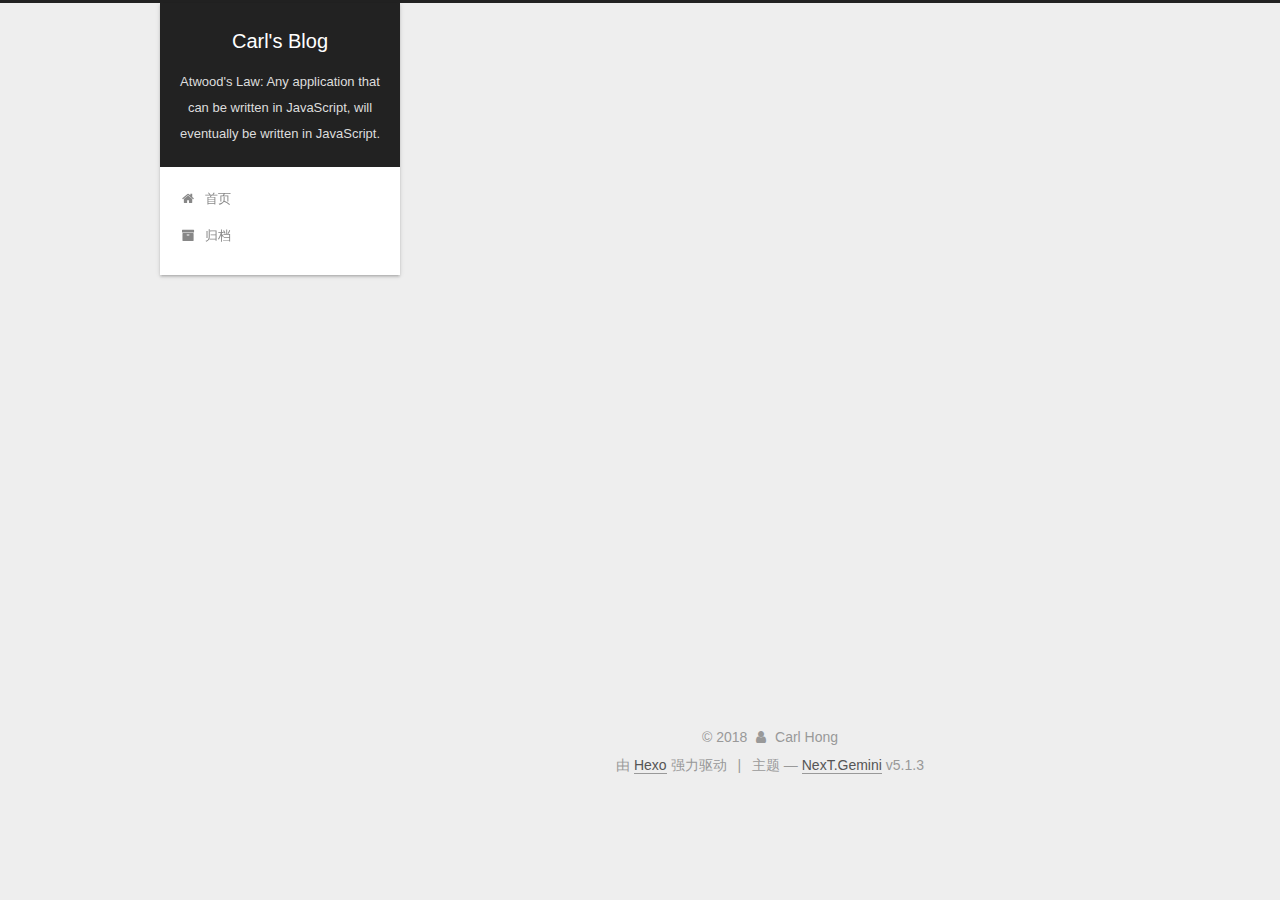
<file: archives/2018/index.html>
<!DOCTYPE html>



  


<html class="theme-next gemini use-motion" lang="zh-Hans,zh-tw,en,default">
<head>
  <meta charset="UTF-8"/>
<meta http-equiv="X-UA-Compatible" content="IE=edge" />
<meta name="viewport" content="width=device-width, initial-scale=1, maximum-scale=1"/>
<meta name="theme-color" content="#222">









<meta http-equiv="Cache-Control" content="no-transform" />
<meta http-equiv="Cache-Control" content="no-siteapp" />
















  
  
  <link href="/lib/fancybox/source/jquery.fancybox.css?v=2.1.5" rel="stylesheet" type="text/css" />







<link href="/lib/font-awesome/css/font-awesome.min.css?v=4.6.2" rel="stylesheet" type="text/css" />

<link href="/css/main.css?v=5.1.3" rel="stylesheet" type="text/css" />


  <link rel="apple-touch-icon" sizes="180x180" href="/images/apple-touch-icon-next.png?v=5.1.3">


  <link rel="icon" type="image/png" sizes="32x32" href="/images/favicon-32x32-next.png?v=5.1.3">


  <link rel="icon" type="image/png" sizes="16x16" href="/images/favicon-16x16-next.png?v=5.1.3">


  <link rel="mask-icon" href="/images/logo.svg?v=5.1.3" color="#222">





  <meta name="keywords" content="Hexo, NexT" />










<meta property="og:type" content="website">
<meta property="og:title" content="Carl's Blog">
<meta property="og:url" content="http://yoursite.com/archives/2018/index.html">
<meta property="og:site_name" content="Carl's Blog">
<meta name="twitter:card" content="summary">
<meta name="twitter:title" content="Carl's Blog">



<script type="text/javascript" id="hexo.configurations">
  var NexT = window.NexT || {};
  var CONFIG = {
    root: '/',
    scheme: 'Gemini',
    version: '5.1.3',
    sidebar: {"position":"left","display":"post","offset":12,"b2t":false,"scrollpercent":false,"onmobile":false},
    fancybox: true,
    tabs: true,
    motion: {"enable":true,"async":false,"transition":{"post_block":"fadeIn","post_header":"slideDownIn","post_body":"slideDownIn","coll_header":"slideLeftIn","sidebar":"slideUpIn"}},
    duoshuo: {
      userId: '0',
      author: '博主'
    },
    algolia: {
      applicationID: '',
      apiKey: '',
      indexName: '',
      hits: {"per_page":10},
      labels: {"input_placeholder":"Search for Posts","hits_empty":"We didn't find any results for the search: ${query}","hits_stats":"${hits} results found in ${time} ms"}
    }
  };
</script>



  <link rel="canonical" href="http://yoursite.com/archives/2018/"/>





  <title>归档 | Carl's Blog</title>
  








</head>

<body itemscope itemtype="http://schema.org/WebPage" lang="zh-Hans">

  
  
    
  

  <div class="container sidebar-position-left page-archive">
    <div class="headband"></div>

    <header id="header" class="header" itemscope itemtype="http://schema.org/WPHeader">
      <div class="header-inner"><div class="site-brand-wrapper">
  <div class="site-meta ">
    

    <div class="custom-logo-site-title">
      <a href="/"  class="brand" rel="start">
        <span class="logo-line-before"><i></i></span>
        <span class="site-title">Carl's Blog</span>
        <span class="logo-line-after"><i></i></span>
      </a>
    </div>
      
        <p class="site-subtitle">Atwood's Law: Any application that can be written in JavaScript, will eventually be written in JavaScript.</p>
      
  </div>

  <div class="site-nav-toggle">
    <button>
      <span class="btn-bar"></span>
      <span class="btn-bar"></span>
      <span class="btn-bar"></span>
    </button>
  </div>
</div>

<nav class="site-nav">
  

  
    <ul id="menu" class="menu">
      
        
        <li class="menu-item menu-item-home">
          <a href="/" rel="section">
            
              <i class="menu-item-icon fa fa-fw fa-home"></i> <br />
            
            首页
          </a>
        </li>
      
        
        <li class="menu-item menu-item-archives">
          <a href="/archives/" rel="section">
            
              <i class="menu-item-icon fa fa-fw fa-archive"></i> <br />
            
            归档
          </a>
        </li>
      

      
    </ul>
  

  
</nav>



 </div>
    </header>

    <main id="main" class="main">
      <div class="main-inner">
        <div class="content-wrap">
          <div id="content" class="content">
            

  
  
  
  <div class="post-block archive">
    <div id="posts" class="posts-collapse">
      <span class="archive-move-on"></span>

      <span class="archive-page-counter">
        
        
        
          
        
        嗯..! 目前共计 2 篇日志。 继续努力。
      </span>

      

        
        
        

        
          
          <div class="collection-title">
            <h1 class="archive-year" id="archive-year-2018">2018</h1>
          </div>
        
        

        

  <article class="post post-type-normal" itemscope itemtype="http://schema.org/Article">
    <header class="post-header">

      <h2 class="post-title">
        
            <a class="post-title-link" href="/2018/06/02/FDCon2018与会记录/" itemprop="url">
              
                <span itemprop="name">FDCon2018与会记录</span>
              
            </a>
        
      </h2>

      <div class="post-meta">
        <time class="post-time" itemprop="dateCreated"
              datetime="2018-06-02T09:56:51+08:00"
              content="2018-06-02" >
          06-02
        </time>
      </div>

    </header>
  </article>



      

    </div>
  </div>
  
  
  

  



          </div>
          


          

        </div>
        
          
  
  <div class="sidebar-toggle">
    <div class="sidebar-toggle-line-wrap">
      <span class="sidebar-toggle-line sidebar-toggle-line-first"></span>
      <span class="sidebar-toggle-line sidebar-toggle-line-middle"></span>
      <span class="sidebar-toggle-line sidebar-toggle-line-last"></span>
    </div>
  </div>

  <aside id="sidebar" class="sidebar">
    
    <div class="sidebar-inner">

      

      

      <section class="site-overview-wrap sidebar-panel sidebar-panel-active">
        <div class="site-overview">
          <div class="site-author motion-element" itemprop="author" itemscope itemtype="http://schema.org/Person">
            
              <img class="site-author-image" itemprop="image"
                src="/images/avatar.jpg"
                alt="Carl Hong" />
            
              <p class="site-author-name" itemprop="name">Carl Hong</p>
              <p class="site-description motion-element" itemprop="description"></p>
          </div>

          <nav class="site-state motion-element">

            
              <div class="site-state-item site-state-posts">
              
                <a href="/archives/">
              
                  <span class="site-state-item-count">2</span>
                  <span class="site-state-item-name">日志</span>
                </a>
              </div>
            

            

            

          </nav>

          

          <div class="links-of-author motion-element">
            
          </div>

          
          

          
          

          

        </div>
      </section>

      

      

    </div>
  </aside>


        
      </div>
    </main>

    <footer id="footer" class="footer">
      <div class="footer-inner">
        <div class="copyright">&copy; <span itemprop="copyrightYear">2018</span>
  <span class="with-love">
    <i class="fa fa-user"></i>
  </span>
  <span class="author" itemprop="copyrightHolder">Carl Hong</span>

  
</div>


  <div class="powered-by">由 <a class="theme-link" target="_blank" href="https://hexo.io">Hexo</a> 强力驱动</div>



  <span class="post-meta-divider">|</span>



  <div class="theme-info">主题 &mdash; <a class="theme-link" target="_blank" href="https://github.com/iissnan/hexo-theme-next">NexT.Gemini</a> v5.1.3</div>




        







        
      </div>
    </footer>

    
      <div class="back-to-top">
        <i class="fa fa-arrow-up"></i>
        
      </div>
    

    

  </div>

  

<script type="text/javascript">
  if (Object.prototype.toString.call(window.Promise) !== '[object Function]') {
    window.Promise = null;
  }
</script>









  












  
  
    <script type="text/javascript" src="/lib/jquery/index.js?v=2.1.3"></script>
  

  
  
    <script type="text/javascript" src="/lib/fastclick/lib/fastclick.min.js?v=1.0.6"></script>
  

  
  
    <script type="text/javascript" src="/lib/jquery_lazyload/jquery.lazyload.js?v=1.9.7"></script>
  

  
  
    <script type="text/javascript" src="/lib/velocity/velocity.min.js?v=1.2.1"></script>
  

  
  
    <script type="text/javascript" src="/lib/velocity/velocity.ui.min.js?v=1.2.1"></script>
  

  
  
    <script type="text/javascript" src="/lib/fancybox/source/jquery.fancybox.pack.js?v=2.1.5"></script>
  


  


  <script type="text/javascript" src="/js/src/utils.js?v=5.1.3"></script>

  <script type="text/javascript" src="/js/src/motion.js?v=5.1.3"></script>



  
  


  <script type="text/javascript" src="/js/src/affix.js?v=5.1.3"></script>

  <script type="text/javascript" src="/js/src/schemes/pisces.js?v=5.1.3"></script>



  

  


  <script type="text/javascript" src="/js/src/bootstrap.js?v=5.1.3"></script>



  


  

    
      <script id="dsq-count-scr" src="https://Carl.disqus.com/count.js" async></script>
    

    

  




	





  














  





  

  
  <script src="https://cdn1.lncld.net/static/js/av-core-mini-0.6.4.js"></script>
  <script>AV.initialize("uqzpTMUGeQ0bEhzHz4zXdvF0-gzGzoHsz", "5lPtBGxEVXTU5imsicS6HD4p");</script>
  <script>
    function showTime(Counter) {
      var query = new AV.Query(Counter);
      var entries = [];
      var $visitors = $(".leancloud_visitors");

      $visitors.each(function () {
        entries.push( $(this).attr("id").trim() );
      });

      query.containedIn('url', entries);
      query.find()
        .done(function (results) {
          var COUNT_CONTAINER_REF = '.leancloud-visitors-count';

          if (results.length === 0) {
            $visitors.find(COUNT_CONTAINER_REF).text(0);
            return;
          }

          for (var i = 0; i < results.length; i++) {
            var item = results[i];
            var url = item.get('url');
            var time = item.get('time');
            var element = document.getElementById(url);

            $(element).find(COUNT_CONTAINER_REF).text(time);
          }
          for(var i = 0; i < entries.length; i++) {
            var url = entries[i];
            var element = document.getElementById(url);
            var countSpan = $(element).find(COUNT_CONTAINER_REF);
            if( countSpan.text() == '') {
              countSpan.text(0);
            }
          }
        })
        .fail(function (object, error) {
          console.log("Error: " + error.code + " " + error.message);
        });
    }

    function addCount(Counter) {
      var $visitors = $(".leancloud_visitors");
      var url = $visitors.attr('id').trim();
      var title = $visitors.attr('data-flag-title').trim();
      var query = new AV.Query(Counter);

      query.equalTo("url", url);
      query.find({
        success: function(results) {
          if (results.length > 0) {
            var counter = results[0];
            counter.fetchWhenSave(true);
            counter.increment("time");
            counter.save(null, {
              success: function(counter) {
                var $element = $(document.getElementById(url));
                $element.find('.leancloud-visitors-count').text(counter.get('time'));
              },
              error: function(counter, error) {
                console.log('Failed to save Visitor num, with error message: ' + error.message);
              }
            });
          } else {
            var newcounter = new Counter();
            /* Set ACL */
            var acl = new AV.ACL();
            acl.setPublicReadAccess(true);
            acl.setPublicWriteAccess(true);
            newcounter.setACL(acl);
            /* End Set ACL */
            newcounter.set("title", title);
            newcounter.set("url", url);
            newcounter.set("time", 1);
            newcounter.save(null, {
              success: function(newcounter) {
                var $element = $(document.getElementById(url));
                $element.find('.leancloud-visitors-count').text(newcounter.get('time'));
              },
              error: function(newcounter, error) {
                console.log('Failed to create');
              }
            });
          }
        },
        error: function(error) {
          console.log('Error:' + error.code + " " + error.message);
        }
      });
    }

    $(function() {
      var Counter = AV.Object.extend("Counter");
      if ($('.leancloud_visitors').length == 1) {
        addCount(Counter);
      } else if ($('.post-title-link').length > 1) {
        showTime(Counter);
      }
    });
  </script>



  

  
  

  

  

  

</body>
</html>
</file>
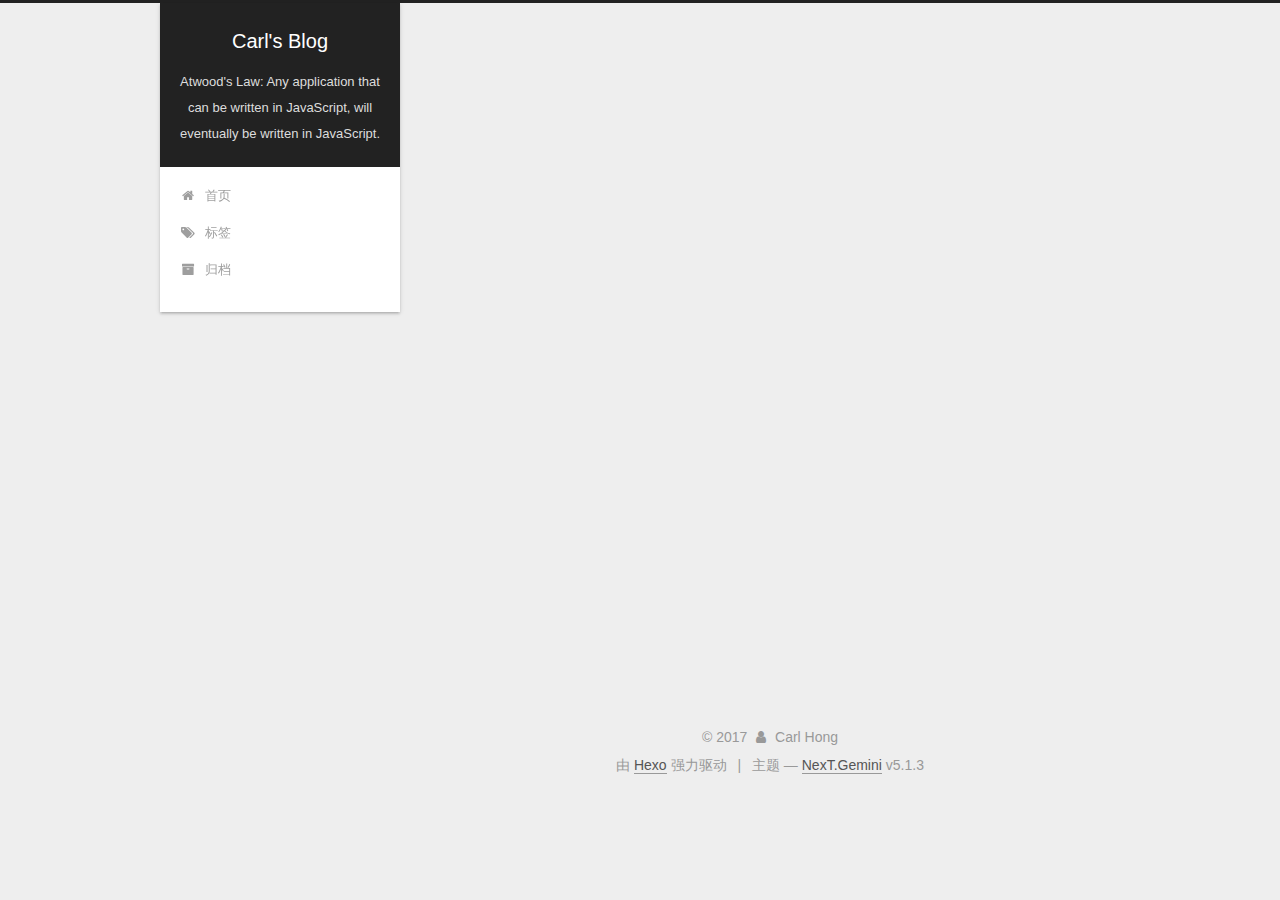
<file: archives/2017/03/index.html>
<!DOCTYPE html>



  


<html class="theme-next gemini use-motion" lang="zh-Hans,zh-tw,en,default">
<head>
  <meta charset="UTF-8"/>
<meta http-equiv="X-UA-Compatible" content="IE=edge" />
<meta name="viewport" content="width=device-width, initial-scale=1, maximum-scale=1"/>
<meta name="theme-color" content="#222">









<meta http-equiv="Cache-Control" content="no-transform" />
<meta http-equiv="Cache-Control" content="no-siteapp" />
















  
  
  <link href="/lib/fancybox/source/jquery.fancybox.css?v=2.1.5" rel="stylesheet" type="text/css" />







<link href="/lib/font-awesome/css/font-awesome.min.css?v=4.6.2" rel="stylesheet" type="text/css" />

<link href="/css/main.css?v=5.1.3" rel="stylesheet" type="text/css" />


  <link rel="apple-touch-icon" sizes="180x180" href="/images/apple-touch-icon-next.png?v=5.1.3">


  <link rel="icon" type="image/png" sizes="32x32" href="/images/favicon-32x32-next.png?v=5.1.3">


  <link rel="icon" type="image/png" sizes="16x16" href="/images/favicon-16x16-next.png?v=5.1.3">


  <link rel="mask-icon" href="/images/logo.svg?v=5.1.3" color="#222">





  <meta name="keywords" content="Hexo, NexT" />










<meta property="og:type" content="website">
<meta property="og:title" content="Carl's Blog">
<meta property="og:url" content="http://yoursite.com/archives/2017/03/index.html">
<meta property="og:site_name" content="Carl's Blog">
<meta name="twitter:card" content="summary">
<meta name="twitter:title" content="Carl's Blog">



<script type="text/javascript" id="hexo.configurations">
  var NexT = window.NexT || {};
  var CONFIG = {
    root: '/',
    scheme: 'Gemini',
    version: '5.1.3',
    sidebar: {"position":"left","display":"post","offset":12,"b2t":false,"scrollpercent":false,"onmobile":false},
    fancybox: true,
    tabs: true,
    motion: {"enable":true,"async":false,"transition":{"post_block":"fadeIn","post_header":"slideDownIn","post_body":"slideDownIn","coll_header":"slideLeftIn","sidebar":"slideUpIn"}},
    duoshuo: {
      userId: '0',
      author: '博主'
    },
    algolia: {
      applicationID: '',
      apiKey: '',
      indexName: '',
      hits: {"per_page":10},
      labels: {"input_placeholder":"Search for Posts","hits_empty":"We didn't find any results for the search: ${query}","hits_stats":"${hits} results found in ${time} ms"}
    }
  };
</script>



  <link rel="canonical" href="http://yoursite.com/archives/2017/03/"/>





  <title>归档 | Carl's Blog</title>
  








</head>

<body itemscope itemtype="http://schema.org/WebPage" lang="zh-Hans">

  
  
    
  

  <div class="container sidebar-position-left page-archive">
    <div class="headband"></div>

    <header id="header" class="header" itemscope itemtype="http://schema.org/WPHeader">
      <div class="header-inner"><div class="site-brand-wrapper">
  <div class="site-meta ">
    

    <div class="custom-logo-site-title">
      <a href="/"  class="brand" rel="start">
        <span class="logo-line-before"><i></i></span>
        <span class="site-title">Carl's Blog</span>
        <span class="logo-line-after"><i></i></span>
      </a>
    </div>
      
        <p class="site-subtitle">Atwood's Law: Any application that can be written in JavaScript, will eventually be written in JavaScript.</p>
      
  </div>

  <div class="site-nav-toggle">
    <button>
      <span class="btn-bar"></span>
      <span class="btn-bar"></span>
      <span class="btn-bar"></span>
    </button>
  </div>
</div>

<nav class="site-nav">
  

  
    <ul id="menu" class="menu">
      
        
        <li class="menu-item menu-item-home">
          <a href="/" rel="section">
            
              <i class="menu-item-icon fa fa-fw fa-home"></i> <br />
            
            首页
          </a>
        </li>
      
        
        <li class="menu-item menu-item-tags">
          <a href="/tags/" rel="section">
            
              <i class="menu-item-icon fa fa-fw fa-tags"></i> <br />
            
            标签
          </a>
        </li>
      
        
        <li class="menu-item menu-item-archives">
          <a href="/archives/" rel="section">
            
              <i class="menu-item-icon fa fa-fw fa-archive"></i> <br />
            
            归档
          </a>
        </li>
      

      
    </ul>
  

  
</nav>



 </div>
    </header>

    <main id="main" class="main">
      <div class="main-inner">
        <div class="content-wrap">
          <div id="content" class="content">
            

  
  
  
  <div class="post-block archive">
    <div id="posts" class="posts-collapse">
      <span class="archive-move-on"></span>

      <span class="archive-page-counter">
        
        
        
          
        
        嗯..! 目前共计 1 篇日志。 继续努力。
      </span>

      

        
        
        

        
          
          <div class="collection-title">
            <h1 class="archive-year" id="archive-year-2017">2017</h1>
          </div>
        
        

        

  <article class="post post-type-normal" itemscope itemtype="http://schema.org/Article">
    <header class="post-header">

      <h2 class="post-title">
        
            <a class="post-title-link" href="/2017/03/21/hello-world/" itemprop="url">
              
                <span itemprop="name">Hello World</span>
              
            </a>
        
      </h2>

      <div class="post-meta">
        <time class="post-time" itemprop="dateCreated"
              datetime="2017-03-21T16:16:47+08:00"
              content="2017-03-21" >
          03-21
        </time>
      </div>

    </header>
  </article>



      

    </div>
  </div>
  
  
  

  



          </div>
          


          

        </div>
        
          
  
  <div class="sidebar-toggle">
    <div class="sidebar-toggle-line-wrap">
      <span class="sidebar-toggle-line sidebar-toggle-line-first"></span>
      <span class="sidebar-toggle-line sidebar-toggle-line-middle"></span>
      <span class="sidebar-toggle-line sidebar-toggle-line-last"></span>
    </div>
  </div>

  <aside id="sidebar" class="sidebar">
    
    <div class="sidebar-inner">

      

      

      <section class="site-overview-wrap sidebar-panel sidebar-panel-active">
        <div class="site-overview">
          <div class="site-author motion-element" itemprop="author" itemscope itemtype="http://schema.org/Person">
            
              <img class="site-author-image" itemprop="image"
                src="/images/avatar.jpg"
                alt="Carl Hong" />
            
              <p class="site-author-name" itemprop="name">Carl Hong</p>
              <p class="site-description motion-element" itemprop="description"></p>
          </div>

          <nav class="site-state motion-element">

            
              <div class="site-state-item site-state-posts">
              
                <a href="/archives/">
              
                  <span class="site-state-item-count">1</span>
                  <span class="site-state-item-name">日志</span>
                </a>
              </div>
            

            

            

          </nav>

          

          <div class="links-of-author motion-element">
            
          </div>

          
          

          
          

          

        </div>
      </section>

      

      

    </div>
  </aside>


        
      </div>
    </main>

    <footer id="footer" class="footer">
      <div class="footer-inner">
        <div class="copyright">&copy; <span itemprop="copyrightYear">2017</span>
  <span class="with-love">
    <i class="fa fa-user"></i>
  </span>
  <span class="author" itemprop="copyrightHolder">Carl Hong</span>

  
</div>


  <div class="powered-by">由 <a class="theme-link" target="_blank" href="https://hexo.io">Hexo</a> 强力驱动</div>



  <span class="post-meta-divider">|</span>



  <div class="theme-info">主题 &mdash; <a class="theme-link" target="_blank" href="https://github.com/iissnan/hexo-theme-next">NexT.Gemini</a> v5.1.3</div>




        







        
      </div>
    </footer>

    
      <div class="back-to-top">
        <i class="fa fa-arrow-up"></i>
        
      </div>
    

    

  </div>

  

<script type="text/javascript">
  if (Object.prototype.toString.call(window.Promise) !== '[object Function]') {
    window.Promise = null;
  }
</script>









  












  
  
    <script type="text/javascript" src="/lib/jquery/index.js?v=2.1.3"></script>
  

  
  
    <script type="text/javascript" src="/lib/fastclick/lib/fastclick.min.js?v=1.0.6"></script>
  

  
  
    <script type="text/javascript" src="/lib/jquery_lazyload/jquery.lazyload.js?v=1.9.7"></script>
  

  
  
    <script type="text/javascript" src="/lib/velocity/velocity.min.js?v=1.2.1"></script>
  

  
  
    <script type="text/javascript" src="/lib/velocity/velocity.ui.min.js?v=1.2.1"></script>
  

  
  
    <script type="text/javascript" src="/lib/fancybox/source/jquery.fancybox.pack.js?v=2.1.5"></script>
  


  


  <script type="text/javascript" src="/js/src/utils.js?v=5.1.3"></script>

  <script type="text/javascript" src="/js/src/motion.js?v=5.1.3"></script>



  
  


  <script type="text/javascript" src="/js/src/affix.js?v=5.1.3"></script>

  <script type="text/javascript" src="/js/src/schemes/pisces.js?v=5.1.3"></script>



  

  


  <script type="text/javascript" src="/js/src/bootstrap.js?v=5.1.3"></script>



  


  

    
      <script id="dsq-count-scr" src="https://Carl.disqus.com/count.js" async></script>
    

    

  




	





  














  





  

  
  <script src="https://cdn1.lncld.net/static/js/av-core-mini-0.6.4.js"></script>
  <script>AV.initialize("uqzpTMUGeQ0bEhzHz4zXdvF0-gzGzoHsz", "5lPtBGxEVXTU5imsicS6HD4p");</script>
  <script>
    function showTime(Counter) {
      var query = new AV.Query(Counter);
      var entries = [];
      var $visitors = $(".leancloud_visitors");

      $visitors.each(function () {
        entries.push( $(this).attr("id").trim() );
      });

      query.containedIn('url', entries);
      query.find()
        .done(function (results) {
          var COUNT_CONTAINER_REF = '.leancloud-visitors-count';

          if (results.length === 0) {
            $visitors.find(COUNT_CONTAINER_REF).text(0);
            return;
          }

          for (var i = 0; i < results.length; i++) {
            var item = results[i];
            var url = item.get('url');
            var time = item.get('time');
            var element = document.getElementById(url);

            $(element).find(COUNT_CONTAINER_REF).text(time);
          }
          for(var i = 0; i < entries.length; i++) {
            var url = entries[i];
            var element = document.getElementById(url);
            var countSpan = $(element).find(COUNT_CONTAINER_REF);
            if( countSpan.text() == '') {
              countSpan.text(0);
            }
          }
        })
        .fail(function (object, error) {
          console.log("Error: " + error.code + " " + error.message);
        });
    }

    function addCount(Counter) {
      var $visitors = $(".leancloud_visitors");
      var url = $visitors.attr('id').trim();
      var title = $visitors.attr('data-flag-title').trim();
      var query = new AV.Query(Counter);

      query.equalTo("url", url);
      query.find({
        success: function(results) {
          if (results.length > 0) {
            var counter = results[0];
            counter.fetchWhenSave(true);
            counter.increment("time");
            counter.save(null, {
              success: function(counter) {
                var $element = $(document.getElementById(url));
                $element.find('.leancloud-visitors-count').text(counter.get('time'));
              },
              error: function(counter, error) {
                console.log('Failed to save Visitor num, with error message: ' + error.message);
              }
            });
          } else {
            var newcounter = new Counter();
            /* Set ACL */
            var acl = new AV.ACL();
            acl.setPublicReadAccess(true);
            acl.setPublicWriteAccess(true);
            newcounter.setACL(acl);
            /* End Set ACL */
            newcounter.set("title", title);
            newcounter.set("url", url);
            newcounter.set("time", 1);
            newcounter.save(null, {
              success: function(newcounter) {
                var $element = $(document.getElementById(url));
                $element.find('.leancloud-visitors-count').text(newcounter.get('time'));
              },
              error: function(newcounter, error) {
                console.log('Failed to create');
              }
            });
          }
        },
        error: function(error) {
          console.log('Error:' + error.code + " " + error.message);
        }
      });
    }

    $(function() {
      var Counter = AV.Object.extend("Counter");
      if ($('.leancloud_visitors').length == 1) {
        addCount(Counter);
      } else if ($('.post-title-link').length > 1) {
        showTime(Counter);
      }
    });
  </script>



  

  
  

  

  

  

</body>
</html>
</file>
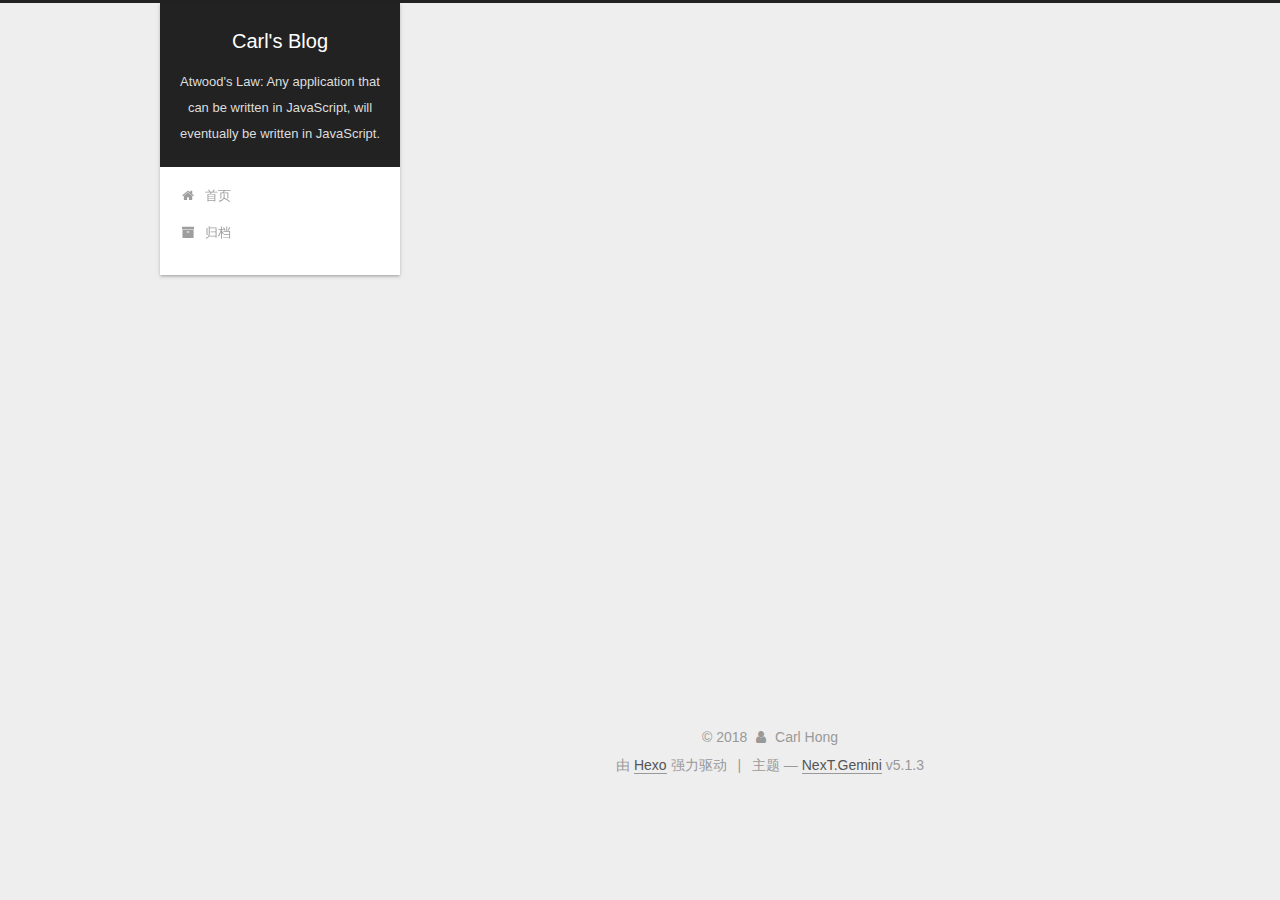
<file: archives/2017/11/index.html>
<!DOCTYPE html>



  


<html class="theme-next gemini use-motion" lang="zh-Hans,zh-tw,en,default">
<head>
  <meta charset="UTF-8"/>
<meta http-equiv="X-UA-Compatible" content="IE=edge" />
<meta name="viewport" content="width=device-width, initial-scale=1, maximum-scale=1"/>
<meta name="theme-color" content="#222">









<meta http-equiv="Cache-Control" content="no-transform" />
<meta http-equiv="Cache-Control" content="no-siteapp" />
















  
  
  <link href="/lib/fancybox/source/jquery.fancybox.css?v=2.1.5" rel="stylesheet" type="text/css" />







<link href="/lib/font-awesome/css/font-awesome.min.css?v=4.6.2" rel="stylesheet" type="text/css" />

<link href="/css/main.css?v=5.1.3" rel="stylesheet" type="text/css" />


  <link rel="apple-touch-icon" sizes="180x180" href="/images/apple-touch-icon-next.png?v=5.1.3">


  <link rel="icon" type="image/png" sizes="32x32" href="/images/favicon-32x32-next.png?v=5.1.3">


  <link rel="icon" type="image/png" sizes="16x16" href="/images/favicon-16x16-next.png?v=5.1.3">


  <link rel="mask-icon" href="/images/logo.svg?v=5.1.3" color="#222">





  <meta name="keywords" content="Hexo, NexT" />










<meta property="og:type" content="website">
<meta property="og:title" content="Carl's Blog">
<meta property="og:url" content="http://yoursite.com/archives/2017/11/index.html">
<meta property="og:site_name" content="Carl's Blog">
<meta name="twitter:card" content="summary">
<meta name="twitter:title" content="Carl's Blog">



<script type="text/javascript" id="hexo.configurations">
  var NexT = window.NexT || {};
  var CONFIG = {
    root: '/',
    scheme: 'Gemini',
    version: '5.1.3',
    sidebar: {"position":"left","display":"post","offset":12,"b2t":false,"scrollpercent":false,"onmobile":false},
    fancybox: true,
    tabs: true,
    motion: {"enable":true,"async":false,"transition":{"post_block":"fadeIn","post_header":"slideDownIn","post_body":"slideDownIn","coll_header":"slideLeftIn","sidebar":"slideUpIn"}},
    duoshuo: {
      userId: '0',
      author: '博主'
    },
    algolia: {
      applicationID: '',
      apiKey: '',
      indexName: '',
      hits: {"per_page":10},
      labels: {"input_placeholder":"Search for Posts","hits_empty":"We didn't find any results for the search: ${query}","hits_stats":"${hits} results found in ${time} ms"}
    }
  };
</script>



  <link rel="canonical" href="http://yoursite.com/archives/2017/11/"/>





  <title>归档 | Carl's Blog</title>
  








</head>

<body itemscope itemtype="http://schema.org/WebPage" lang="zh-Hans">

  
  
    
  

  <div class="container sidebar-position-left page-archive">
    <div class="headband"></div>

    <header id="header" class="header" itemscope itemtype="http://schema.org/WPHeader">
      <div class="header-inner"><div class="site-brand-wrapper">
  <div class="site-meta ">
    

    <div class="custom-logo-site-title">
      <a href="/"  class="brand" rel="start">
        <span class="logo-line-before"><i></i></span>
        <span class="site-title">Carl's Blog</span>
        <span class="logo-line-after"><i></i></span>
      </a>
    </div>
      
        <p class="site-subtitle">Atwood's Law: Any application that can be written in JavaScript, will eventually be written in JavaScript.</p>
      
  </div>

  <div class="site-nav-toggle">
    <button>
      <span class="btn-bar"></span>
      <span class="btn-bar"></span>
      <span class="btn-bar"></span>
    </button>
  </div>
</div>

<nav class="site-nav">
  

  
    <ul id="menu" class="menu">
      
        
        <li class="menu-item menu-item-home">
          <a href="/" rel="section">
            
              <i class="menu-item-icon fa fa-fw fa-home"></i> <br />
            
            首页
          </a>
        </li>
      
        
        <li class="menu-item menu-item-archives">
          <a href="/archives/" rel="section">
            
              <i class="menu-item-icon fa fa-fw fa-archive"></i> <br />
            
            归档
          </a>
        </li>
      

      
    </ul>
  

  
</nav>



 </div>
    </header>

    <main id="main" class="main">
      <div class="main-inner">
        <div class="content-wrap">
          <div id="content" class="content">
            

  
  
  
  <div class="post-block archive">
    <div id="posts" class="posts-collapse">
      <span class="archive-move-on"></span>

      <span class="archive-page-counter">
        
        
        
          
        
        嗯..! 目前共计 2 篇日志。 继续努力。
      </span>

      

        
        
        

        
          
          <div class="collection-title">
            <h1 class="archive-year" id="archive-year-2017">2017</h1>
          </div>
        
        

        

  <article class="post post-type-normal" itemscope itemtype="http://schema.org/Article">
    <header class="post-header">

      <h2 class="post-title">
        
            <a class="post-title-link" href="/2017/11/17/text-indent属性的一次踩坑记录/" itemprop="url">
              
                <span itemprop="name">text-indent属性的一次踩坑记录</span>
              
            </a>
        
      </h2>

      <div class="post-meta">
        <time class="post-time" itemprop="dateCreated"
              datetime="2017-11-17T09:17:15+08:00"
              content="2017-11-17" >
          11-17
        </time>
      </div>

    </header>
  </article>



      

    </div>
  </div>
  
  
  

  



          </div>
          


          

        </div>
        
          
  
  <div class="sidebar-toggle">
    <div class="sidebar-toggle-line-wrap">
      <span class="sidebar-toggle-line sidebar-toggle-line-first"></span>
      <span class="sidebar-toggle-line sidebar-toggle-line-middle"></span>
      <span class="sidebar-toggle-line sidebar-toggle-line-last"></span>
    </div>
  </div>

  <aside id="sidebar" class="sidebar">
    
    <div class="sidebar-inner">

      

      

      <section class="site-overview-wrap sidebar-panel sidebar-panel-active">
        <div class="site-overview">
          <div class="site-author motion-element" itemprop="author" itemscope itemtype="http://schema.org/Person">
            
              <img class="site-author-image" itemprop="image"
                src="/images/avatar.jpg"
                alt="Carl Hong" />
            
              <p class="site-author-name" itemprop="name">Carl Hong</p>
              <p class="site-description motion-element" itemprop="description"></p>
          </div>

          <nav class="site-state motion-element">

            
              <div class="site-state-item site-state-posts">
              
                <a href="/archives/">
              
                  <span class="site-state-item-count">2</span>
                  <span class="site-state-item-name">日志</span>
                </a>
              </div>
            

            

            

          </nav>

          

          <div class="links-of-author motion-element">
            
          </div>

          
          

          
          

          

        </div>
      </section>

      

      

    </div>
  </aside>


        
      </div>
    </main>

    <footer id="footer" class="footer">
      <div class="footer-inner">
        <div class="copyright">&copy; <span itemprop="copyrightYear">2018</span>
  <span class="with-love">
    <i class="fa fa-user"></i>
  </span>
  <span class="author" itemprop="copyrightHolder">Carl Hong</span>

  
</div>


  <div class="powered-by">由 <a class="theme-link" target="_blank" href="https://hexo.io">Hexo</a> 强力驱动</div>



  <span class="post-meta-divider">|</span>



  <div class="theme-info">主题 &mdash; <a class="theme-link" target="_blank" href="https://github.com/iissnan/hexo-theme-next">NexT.Gemini</a> v5.1.3</div>




        







        
      </div>
    </footer>

    
      <div class="back-to-top">
        <i class="fa fa-arrow-up"></i>
        
      </div>
    

    

  </div>

  

<script type="text/javascript">
  if (Object.prototype.toString.call(window.Promise) !== '[object Function]') {
    window.Promise = null;
  }
</script>









  












  
  
    <script type="text/javascript" src="/lib/jquery/index.js?v=2.1.3"></script>
  

  
  
    <script type="text/javascript" src="/lib/fastclick/lib/fastclick.min.js?v=1.0.6"></script>
  

  
  
    <script type="text/javascript" src="/lib/jquery_lazyload/jquery.lazyload.js?v=1.9.7"></script>
  

  
  
    <script type="text/javascript" src="/lib/velocity/velocity.min.js?v=1.2.1"></script>
  

  
  
    <script type="text/javascript" src="/lib/velocity/velocity.ui.min.js?v=1.2.1"></script>
  

  
  
    <script type="text/javascript" src="/lib/fancybox/source/jquery.fancybox.pack.js?v=2.1.5"></script>
  


  


  <script type="text/javascript" src="/js/src/utils.js?v=5.1.3"></script>

  <script type="text/javascript" src="/js/src/motion.js?v=5.1.3"></script>



  
  


  <script type="text/javascript" src="/js/src/affix.js?v=5.1.3"></script>

  <script type="text/javascript" src="/js/src/schemes/pisces.js?v=5.1.3"></script>



  

  


  <script type="text/javascript" src="/js/src/bootstrap.js?v=5.1.3"></script>



  


  

    
      <script id="dsq-count-scr" src="https://Carl.disqus.com/count.js" async></script>
    

    

  




	





  














  





  

  
  <script src="https://cdn1.lncld.net/static/js/av-core-mini-0.6.4.js"></script>
  <script>AV.initialize("uqzpTMUGeQ0bEhzHz4zXdvF0-gzGzoHsz", "5lPtBGxEVXTU5imsicS6HD4p");</script>
  <script>
    function showTime(Counter) {
      var query = new AV.Query(Counter);
      var entries = [];
      var $visitors = $(".leancloud_visitors");

      $visitors.each(function () {
        entries.push( $(this).attr("id").trim() );
      });

      query.containedIn('url', entries);
      query.find()
        .done(function (results) {
          var COUNT_CONTAINER_REF = '.leancloud-visitors-count';

          if (results.length === 0) {
            $visitors.find(COUNT_CONTAINER_REF).text(0);
            return;
          }

          for (var i = 0; i < results.length; i++) {
            var item = results[i];
            var url = item.get('url');
            var time = item.get('time');
            var element = document.getElementById(url);

            $(element).find(COUNT_CONTAINER_REF).text(time);
          }
          for(var i = 0; i < entries.length; i++) {
            var url = entries[i];
            var element = document.getElementById(url);
            var countSpan = $(element).find(COUNT_CONTAINER_REF);
            if( countSpan.text() == '') {
              countSpan.text(0);
            }
          }
        })
        .fail(function (object, error) {
          console.log("Error: " + error.code + " " + error.message);
        });
    }

    function addCount(Counter) {
      var $visitors = $(".leancloud_visitors");
      var url = $visitors.attr('id').trim();
      var title = $visitors.attr('data-flag-title').trim();
      var query = new AV.Query(Counter);

      query.equalTo("url", url);
      query.find({
        success: function(results) {
          if (results.length > 0) {
            var counter = results[0];
            counter.fetchWhenSave(true);
            counter.increment("time");
            counter.save(null, {
              success: function(counter) {
                var $element = $(document.getElementById(url));
                $element.find('.leancloud-visitors-count').text(counter.get('time'));
              },
              error: function(counter, error) {
                console.log('Failed to save Visitor num, with error message: ' + error.message);
              }
            });
          } else {
            var newcounter = new Counter();
            /* Set ACL */
            var acl = new AV.ACL();
            acl.setPublicReadAccess(true);
            acl.setPublicWriteAccess(true);
            newcounter.setACL(acl);
            /* End Set ACL */
            newcounter.set("title", title);
            newcounter.set("url", url);
            newcounter.set("time", 1);
            newcounter.save(null, {
              success: function(newcounter) {
                var $element = $(document.getElementById(url));
                $element.find('.leancloud-visitors-count').text(newcounter.get('time'));
              },
              error: function(newcounter, error) {
                console.log('Failed to create');
              }
            });
          }
        },
        error: function(error) {
          console.log('Error:' + error.code + " " + error.message);
        }
      });
    }

    $(function() {
      var Counter = AV.Object.extend("Counter");
      if ($('.leancloud_visitors').length == 1) {
        addCount(Counter);
      } else if ($('.post-title-link').length > 1) {
        showTime(Counter);
      }
    });
  </script>



  

  
  

  

  

  

</body>
</html>
</file>
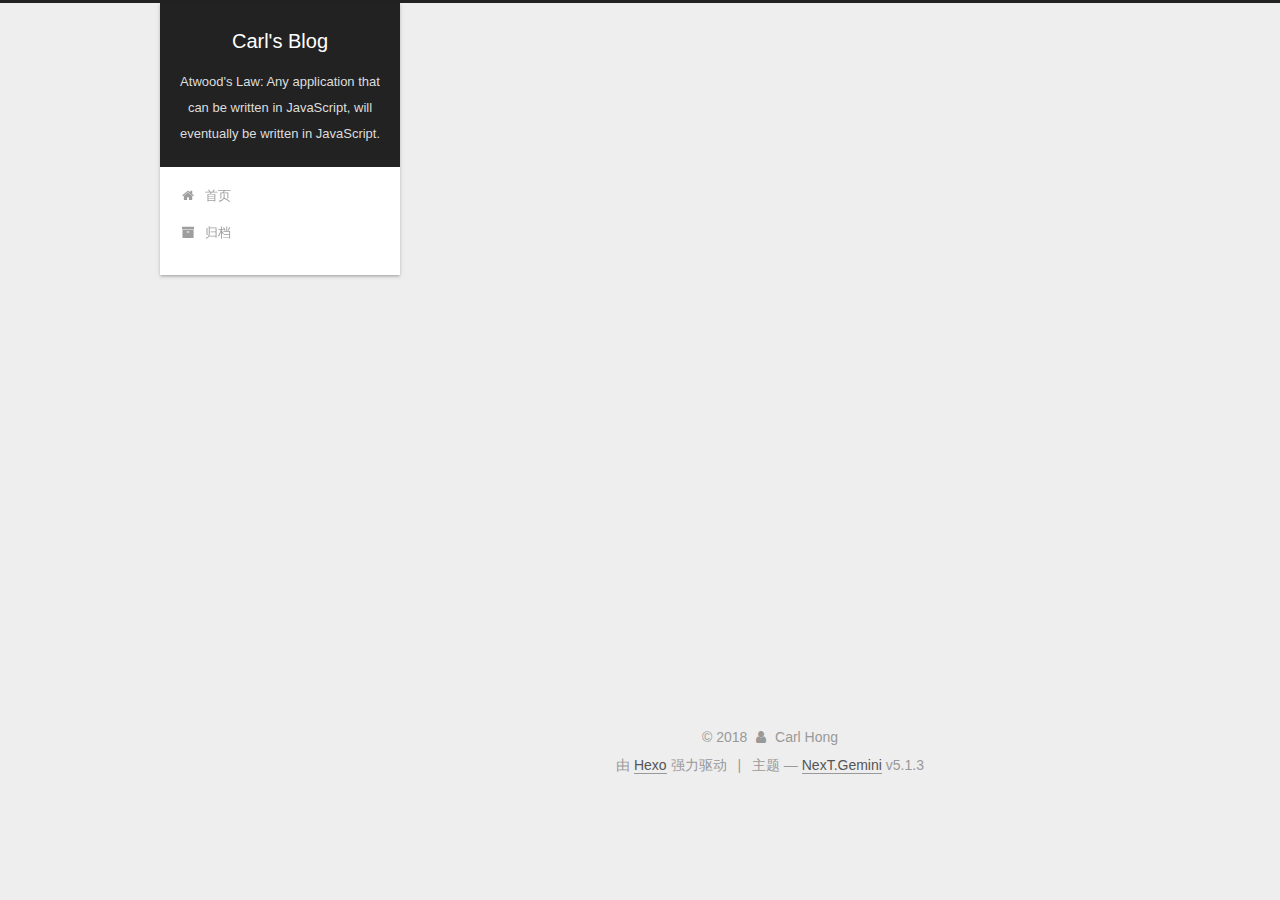
<file: archives/2018/06/index.html>
<!DOCTYPE html>



  


<html class="theme-next gemini use-motion" lang="zh-Hans,zh-tw,en,default">
<head>
  <meta charset="UTF-8"/>
<meta http-equiv="X-UA-Compatible" content="IE=edge" />
<meta name="viewport" content="width=device-width, initial-scale=1, maximum-scale=1"/>
<meta name="theme-color" content="#222">









<meta http-equiv="Cache-Control" content="no-transform" />
<meta http-equiv="Cache-Control" content="no-siteapp" />
















  
  
  <link href="/lib/fancybox/source/jquery.fancybox.css?v=2.1.5" rel="stylesheet" type="text/css" />







<link href="/lib/font-awesome/css/font-awesome.min.css?v=4.6.2" rel="stylesheet" type="text/css" />

<link href="/css/main.css?v=5.1.3" rel="stylesheet" type="text/css" />


  <link rel="apple-touch-icon" sizes="180x180" href="/images/apple-touch-icon-next.png?v=5.1.3">


  <link rel="icon" type="image/png" sizes="32x32" href="/images/favicon-32x32-next.png?v=5.1.3">


  <link rel="icon" type="image/png" sizes="16x16" href="/images/favicon-16x16-next.png?v=5.1.3">


  <link rel="mask-icon" href="/images/logo.svg?v=5.1.3" color="#222">





  <meta name="keywords" content="Hexo, NexT" />










<meta property="og:type" content="website">
<meta property="og:title" content="Carl's Blog">
<meta property="og:url" content="http://yoursite.com/archives/2018/06/index.html">
<meta property="og:site_name" content="Carl's Blog">
<meta name="twitter:card" content="summary">
<meta name="twitter:title" content="Carl's Blog">



<script type="text/javascript" id="hexo.configurations">
  var NexT = window.NexT || {};
  var CONFIG = {
    root: '/',
    scheme: 'Gemini',
    version: '5.1.3',
    sidebar: {"position":"left","display":"post","offset":12,"b2t":false,"scrollpercent":false,"onmobile":false},
    fancybox: true,
    tabs: true,
    motion: {"enable":true,"async":false,"transition":{"post_block":"fadeIn","post_header":"slideDownIn","post_body":"slideDownIn","coll_header":"slideLeftIn","sidebar":"slideUpIn"}},
    duoshuo: {
      userId: '0',
      author: '博主'
    },
    algolia: {
      applicationID: '',
      apiKey: '',
      indexName: '',
      hits: {"per_page":10},
      labels: {"input_placeholder":"Search for Posts","hits_empty":"We didn't find any results for the search: ${query}","hits_stats":"${hits} results found in ${time} ms"}
    }
  };
</script>



  <link rel="canonical" href="http://yoursite.com/archives/2018/06/"/>





  <title>归档 | Carl's Blog</title>
  








</head>

<body itemscope itemtype="http://schema.org/WebPage" lang="zh-Hans">

  
  
    
  

  <div class="container sidebar-position-left page-archive">
    <div class="headband"></div>

    <header id="header" class="header" itemscope itemtype="http://schema.org/WPHeader">
      <div class="header-inner"><div class="site-brand-wrapper">
  <div class="site-meta ">
    

    <div class="custom-logo-site-title">
      <a href="/"  class="brand" rel="start">
        <span class="logo-line-before"><i></i></span>
        <span class="site-title">Carl's Blog</span>
        <span class="logo-line-after"><i></i></span>
      </a>
    </div>
      
        <p class="site-subtitle">Atwood's Law: Any application that can be written in JavaScript, will eventually be written in JavaScript.</p>
      
  </div>

  <div class="site-nav-toggle">
    <button>
      <span class="btn-bar"></span>
      <span class="btn-bar"></span>
      <span class="btn-bar"></span>
    </button>
  </div>
</div>

<nav class="site-nav">
  

  
    <ul id="menu" class="menu">
      
        
        <li class="menu-item menu-item-home">
          <a href="/" rel="section">
            
              <i class="menu-item-icon fa fa-fw fa-home"></i> <br />
            
            首页
          </a>
        </li>
      
        
        <li class="menu-item menu-item-archives">
          <a href="/archives/" rel="section">
            
              <i class="menu-item-icon fa fa-fw fa-archive"></i> <br />
            
            归档
          </a>
        </li>
      

      
    </ul>
  

  
</nav>



 </div>
    </header>

    <main id="main" class="main">
      <div class="main-inner">
        <div class="content-wrap">
          <div id="content" class="content">
            

  
  
  
  <div class="post-block archive">
    <div id="posts" class="posts-collapse">
      <span class="archive-move-on"></span>

      <span class="archive-page-counter">
        
        
        
          
        
        嗯..! 目前共计 2 篇日志。 继续努力。
      </span>

      

        
        
        

        
          
          <div class="collection-title">
            <h1 class="archive-year" id="archive-year-2018">2018</h1>
          </div>
        
        

        

  <article class="post post-type-normal" itemscope itemtype="http://schema.org/Article">
    <header class="post-header">

      <h2 class="post-title">
        
            <a class="post-title-link" href="/2018/06/02/FDCon2018与会记录/" itemprop="url">
              
                <span itemprop="name">FDCon2018与会记录</span>
              
            </a>
        
      </h2>

      <div class="post-meta">
        <time class="post-time" itemprop="dateCreated"
              datetime="2018-06-02T09:56:51+08:00"
              content="2018-06-02" >
          06-02
        </time>
      </div>

    </header>
  </article>



      

    </div>
  </div>
  
  
  

  



          </div>
          


          

        </div>
        
          
  
  <div class="sidebar-toggle">
    <div class="sidebar-toggle-line-wrap">
      <span class="sidebar-toggle-line sidebar-toggle-line-first"></span>
      <span class="sidebar-toggle-line sidebar-toggle-line-middle"></span>
      <span class="sidebar-toggle-line sidebar-toggle-line-last"></span>
    </div>
  </div>

  <aside id="sidebar" class="sidebar">
    
    <div class="sidebar-inner">

      

      

      <section class="site-overview-wrap sidebar-panel sidebar-panel-active">
        <div class="site-overview">
          <div class="site-author motion-element" itemprop="author" itemscope itemtype="http://schema.org/Person">
            
              <img class="site-author-image" itemprop="image"
                src="/images/avatar.jpg"
                alt="Carl Hong" />
            
              <p class="site-author-name" itemprop="name">Carl Hong</p>
              <p class="site-description motion-element" itemprop="description"></p>
          </div>

          <nav class="site-state motion-element">

            
              <div class="site-state-item site-state-posts">
              
                <a href="/archives/">
              
                  <span class="site-state-item-count">2</span>
                  <span class="site-state-item-name">日志</span>
                </a>
              </div>
            

            

            

          </nav>

          

          <div class="links-of-author motion-element">
            
          </div>

          
          

          
          

          

        </div>
      </section>

      

      

    </div>
  </aside>


        
      </div>
    </main>

    <footer id="footer" class="footer">
      <div class="footer-inner">
        <div class="copyright">&copy; <span itemprop="copyrightYear">2018</span>
  <span class="with-love">
    <i class="fa fa-user"></i>
  </span>
  <span class="author" itemprop="copyrightHolder">Carl Hong</span>

  
</div>


  <div class="powered-by">由 <a class="theme-link" target="_blank" href="https://hexo.io">Hexo</a> 强力驱动</div>



  <span class="post-meta-divider">|</span>



  <div class="theme-info">主题 &mdash; <a class="theme-link" target="_blank" href="https://github.com/iissnan/hexo-theme-next">NexT.Gemini</a> v5.1.3</div>




        







        
      </div>
    </footer>

    
      <div class="back-to-top">
        <i class="fa fa-arrow-up"></i>
        
      </div>
    

    

  </div>

  

<script type="text/javascript">
  if (Object.prototype.toString.call(window.Promise) !== '[object Function]') {
    window.Promise = null;
  }
</script>









  












  
  
    <script type="text/javascript" src="/lib/jquery/index.js?v=2.1.3"></script>
  

  
  
    <script type="text/javascript" src="/lib/fastclick/lib/fastclick.min.js?v=1.0.6"></script>
  

  
  
    <script type="text/javascript" src="/lib/jquery_lazyload/jquery.lazyload.js?v=1.9.7"></script>
  

  
  
    <script type="text/javascript" src="/lib/velocity/velocity.min.js?v=1.2.1"></script>
  

  
  
    <script type="text/javascript" src="/lib/velocity/velocity.ui.min.js?v=1.2.1"></script>
  

  
  
    <script type="text/javascript" src="/lib/fancybox/source/jquery.fancybox.pack.js?v=2.1.5"></script>
  


  


  <script type="text/javascript" src="/js/src/utils.js?v=5.1.3"></script>

  <script type="text/javascript" src="/js/src/motion.js?v=5.1.3"></script>



  
  


  <script type="text/javascript" src="/js/src/affix.js?v=5.1.3"></script>

  <script type="text/javascript" src="/js/src/schemes/pisces.js?v=5.1.3"></script>



  

  


  <script type="text/javascript" src="/js/src/bootstrap.js?v=5.1.3"></script>



  


  

    
      <script id="dsq-count-scr" src="https://Carl.disqus.com/count.js" async></script>
    

    

  




	





  














  





  

  
  <script src="https://cdn1.lncld.net/static/js/av-core-mini-0.6.4.js"></script>
  <script>AV.initialize("uqzpTMUGeQ0bEhzHz4zXdvF0-gzGzoHsz", "5lPtBGxEVXTU5imsicS6HD4p");</script>
  <script>
    function showTime(Counter) {
      var query = new AV.Query(Counter);
      var entries = [];
      var $visitors = $(".leancloud_visitors");

      $visitors.each(function () {
        entries.push( $(this).attr("id").trim() );
      });

      query.containedIn('url', entries);
      query.find()
        .done(function (results) {
          var COUNT_CONTAINER_REF = '.leancloud-visitors-count';

          if (results.length === 0) {
            $visitors.find(COUNT_CONTAINER_REF).text(0);
            return;
          }

          for (var i = 0; i < results.length; i++) {
            var item = results[i];
            var url = item.get('url');
            var time = item.get('time');
            var element = document.getElementById(url);

            $(element).find(COUNT_CONTAINER_REF).text(time);
          }
          for(var i = 0; i < entries.length; i++) {
            var url = entries[i];
            var element = document.getElementById(url);
            var countSpan = $(element).find(COUNT_CONTAINER_REF);
            if( countSpan.text() == '') {
              countSpan.text(0);
            }
          }
        })
        .fail(function (object, error) {
          console.log("Error: " + error.code + " " + error.message);
        });
    }

    function addCount(Counter) {
      var $visitors = $(".leancloud_visitors");
      var url = $visitors.attr('id').trim();
      var title = $visitors.attr('data-flag-title').trim();
      var query = new AV.Query(Counter);

      query.equalTo("url", url);
      query.find({
        success: function(results) {
          if (results.length > 0) {
            var counter = results[0];
            counter.fetchWhenSave(true);
            counter.increment("time");
            counter.save(null, {
              success: function(counter) {
                var $element = $(document.getElementById(url));
                $element.find('.leancloud-visitors-count').text(counter.get('time'));
              },
              error: function(counter, error) {
                console.log('Failed to save Visitor num, with error message: ' + error.message);
              }
            });
          } else {
            var newcounter = new Counter();
            /* Set ACL */
            var acl = new AV.ACL();
            acl.setPublicReadAccess(true);
            acl.setPublicWriteAccess(true);
            newcounter.setACL(acl);
            /* End Set ACL */
            newcounter.set("title", title);
            newcounter.set("url", url);
            newcounter.set("time", 1);
            newcounter.save(null, {
              success: function(newcounter) {
                var $element = $(document.getElementById(url));
                $element.find('.leancloud-visitors-count').text(newcounter.get('time'));
              },
              error: function(newcounter, error) {
                console.log('Failed to create');
              }
            });
          }
        },
        error: function(error) {
          console.log('Error:' + error.code + " " + error.message);
        }
      });
    }

    $(function() {
      var Counter = AV.Object.extend("Counter");
      if ($('.leancloud_visitors').length == 1) {
        addCount(Counter);
      } else if ($('.post-title-link').length > 1) {
        showTime(Counter);
      }
    });
  </script>



  

  
  

  

  

  

</body>
</html>
</file>
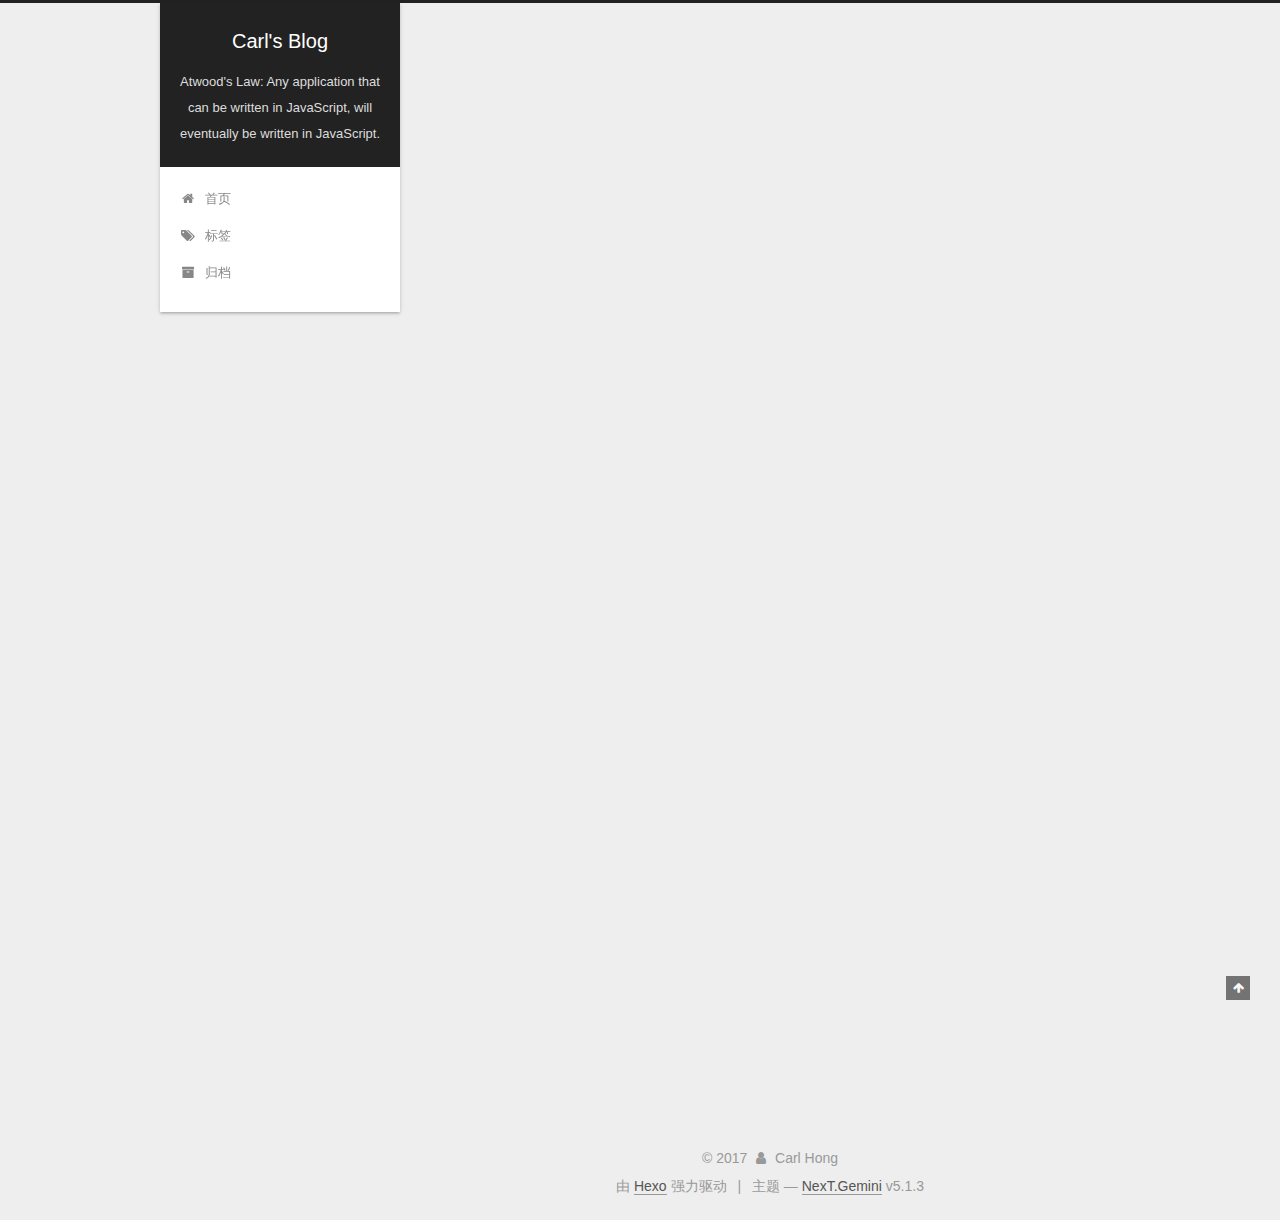
<file: 2017/03/21/hello-world/index.html>
<!DOCTYPE html>



  


<html class="theme-next gemini use-motion" lang="zh-Hans,zh-tw,en,default">
<head>
  <meta charset="UTF-8"/>
<meta http-equiv="X-UA-Compatible" content="IE=edge" />
<meta name="viewport" content="width=device-width, initial-scale=1, maximum-scale=1"/>
<meta name="theme-color" content="#222">









<meta http-equiv="Cache-Control" content="no-transform" />
<meta http-equiv="Cache-Control" content="no-siteapp" />
















  
  
  <link href="/lib/fancybox/source/jquery.fancybox.css?v=2.1.5" rel="stylesheet" type="text/css" />







<link href="/lib/font-awesome/css/font-awesome.min.css?v=4.6.2" rel="stylesheet" type="text/css" />

<link href="/css/main.css?v=5.1.3" rel="stylesheet" type="text/css" />


  <link rel="apple-touch-icon" sizes="180x180" href="/images/apple-touch-icon-next.png?v=5.1.3">


  <link rel="icon" type="image/png" sizes="32x32" href="/images/favicon-32x32-next.png?v=5.1.3">


  <link rel="icon" type="image/png" sizes="16x16" href="/images/favicon-16x16-next.png?v=5.1.3">


  <link rel="mask-icon" href="/images/logo.svg?v=5.1.3" color="#222">





  <meta name="keywords" content="Hexo, NexT" />










<meta name="description" content="Welcome to Hexo! This is your very first post. Check documentation for more info. If you get any problems when using Hexo, you can find the answer in troubleshooting or you can ask me on GitHub.
Quick">
<meta property="og:type" content="article">
<meta property="og:title" content="Hello World">
<meta property="og:url" content="http://yoursite.com/2017/03/21/hello-world/index.html">
<meta property="og:site_name" content="Carl's Blog">
<meta property="og:description" content="Welcome to Hexo! This is your very first post. Check documentation for more info. If you get any problems when using Hexo, you can find the answer in troubleshooting or you can ask me on GitHub.
Quick">
<meta property="og:updated_time" content="2017-03-21T08:49:00.000Z">
<meta name="twitter:card" content="summary">
<meta name="twitter:title" content="Hello World">
<meta name="twitter:description" content="Welcome to Hexo! This is your very first post. Check documentation for more info. If you get any problems when using Hexo, you can find the answer in troubleshooting or you can ask me on GitHub.
Quick">



<script type="text/javascript" id="hexo.configurations">
  var NexT = window.NexT || {};
  var CONFIG = {
    root: '/',
    scheme: 'Gemini',
    version: '5.1.3',
    sidebar: {"position":"left","display":"post","offset":12,"b2t":false,"scrollpercent":false,"onmobile":false},
    fancybox: true,
    tabs: true,
    motion: {"enable":true,"async":false,"transition":{"post_block":"fadeIn","post_header":"slideDownIn","post_body":"slideDownIn","coll_header":"slideLeftIn","sidebar":"slideUpIn"}},
    duoshuo: {
      userId: '0',
      author: '博主'
    },
    algolia: {
      applicationID: '',
      apiKey: '',
      indexName: '',
      hits: {"per_page":10},
      labels: {"input_placeholder":"Search for Posts","hits_empty":"We didn't find any results for the search: ${query}","hits_stats":"${hits} results found in ${time} ms"}
    }
  };
</script>



  <link rel="canonical" href="http://yoursite.com/2017/03/21/hello-world/"/>





  <title>Hello World | Carl's Blog</title>
  








</head>

<body itemscope itemtype="http://schema.org/WebPage" lang="zh-Hans">

  
  
    
  

  <div class="container sidebar-position-left page-post-detail">
    <div class="headband"></div>

    <header id="header" class="header" itemscope itemtype="http://schema.org/WPHeader">
      <div class="header-inner"><div class="site-brand-wrapper">
  <div class="site-meta ">
    

    <div class="custom-logo-site-title">
      <a href="/"  class="brand" rel="start">
        <span class="logo-line-before"><i></i></span>
        <span class="site-title">Carl's Blog</span>
        <span class="logo-line-after"><i></i></span>
      </a>
    </div>
      
        <p class="site-subtitle">Atwood's Law: Any application that can be written in JavaScript, will eventually be written in JavaScript.</p>
      
  </div>

  <div class="site-nav-toggle">
    <button>
      <span class="btn-bar"></span>
      <span class="btn-bar"></span>
      <span class="btn-bar"></span>
    </button>
  </div>
</div>

<nav class="site-nav">
  

  
    <ul id="menu" class="menu">
      
        
        <li class="menu-item menu-item-home">
          <a href="/" rel="section">
            
              <i class="menu-item-icon fa fa-fw fa-home"></i> <br />
            
            首页
          </a>
        </li>
      
        
        <li class="menu-item menu-item-tags">
          <a href="/tags/" rel="section">
            
              <i class="menu-item-icon fa fa-fw fa-tags"></i> <br />
            
            标签
          </a>
        </li>
      
        
        <li class="menu-item menu-item-archives">
          <a href="/archives/" rel="section">
            
              <i class="menu-item-icon fa fa-fw fa-archive"></i> <br />
            
            归档
          </a>
        </li>
      

      
    </ul>
  

  
</nav>



 </div>
    </header>

    <main id="main" class="main">
      <div class="main-inner">
        <div class="content-wrap">
          <div id="content" class="content">
            

  <div id="posts" class="posts-expand">
    

  

  
  
  

  <article class="post post-type-normal" itemscope itemtype="http://schema.org/Article">
  
  
  
  <div class="post-block">
    <link itemprop="mainEntityOfPage" href="http://yoursite.com/2017/03/21/hello-world/">

    <span hidden itemprop="author" itemscope itemtype="http://schema.org/Person">
      <meta itemprop="name" content="Carl Hong">
      <meta itemprop="description" content="">
      <meta itemprop="image" content="/images/avatar.jpg">
    </span>

    <span hidden itemprop="publisher" itemscope itemtype="http://schema.org/Organization">
      <meta itemprop="name" content="Carl's Blog">
    </span>

    
      <header class="post-header">

        
        
          <h1 class="post-title" itemprop="name headline">Hello World</h1>
        

        <div class="post-meta">
          <span class="post-time">
            
              <span class="post-meta-item-icon">
                <i class="fa fa-calendar-o"></i>
              </span>
              
                <span class="post-meta-item-text">发表于</span>
              
              <time title="创建于" itemprop="dateCreated datePublished" datetime="2017-03-21T16:16:47+08:00">
                2017-03-21
              </time>
            

            

            
          </span>

          

          
            
              <span class="post-comments-count">
                <span class="post-meta-divider">|</span>
                <span class="post-meta-item-icon">
                  <i class="fa fa-comment-o"></i>
                </span>
                <a href="/2017/03/21/hello-world/#comments" itemprop="discussionUrl">
                  <span class="post-comments-count disqus-comment-count"
                        data-disqus-identifier="2017/03/21/hello-world/" itemprop="commentCount"></span>
                </a>
              </span>
            
          

          
          
             <span id="/2017/03/21/hello-world/" class="leancloud_visitors" data-flag-title="Hello World">
               <span class="post-meta-divider">|</span>
               <span class="post-meta-item-icon">
                 <i class="fa fa-eye"></i>
               </span>
               
                 <span class="post-meta-item-text">阅读次数&#58;</span>
               
                 <span class="leancloud-visitors-count"></span>
             </span>
          

          

          

          

        </div>
      </header>
    

    
    
    
    <div class="post-body" itemprop="articleBody">

      
      

      
        <p>Welcome to <a href="https://hexo.io/" target="_blank" rel="external">Hexo</a>! This is your very first post. Check <a href="https://hexo.io/docs/" target="_blank" rel="external">documentation</a> for more info. If you get any problems when using Hexo, you can find the answer in <a href="https://hexo.io/docs/troubleshooting.html" target="_blank" rel="external">troubleshooting</a> or you can ask me on <a href="https://github.com/hexojs/hexo/issues" target="_blank" rel="external">GitHub</a>.</p>
<h2 id="Quick-Start"><a href="#Quick-Start" class="headerlink" title="Quick Start"></a>Quick Start</h2><h3 id="Create-a-new-post"><a href="#Create-a-new-post" class="headerlink" title="Create a new post"></a>Create a new post</h3><figure class="highlight bash"><table><tr><td class="gutter"><pre><div class="line">1</div></pre></td><td class="code"><pre><div class="line">$ hexo new <span class="string">"My New Post"</span></div></pre></td></tr></table></figure>
<p>More info: <a href="https://hexo.io/docs/writing.html" target="_blank" rel="external">Writing</a></p>
<h3 id="Run-server"><a href="#Run-server" class="headerlink" title="Run server"></a>Run server</h3><figure class="highlight bash"><table><tr><td class="gutter"><pre><div class="line">1</div></pre></td><td class="code"><pre><div class="line">$ hexo server</div></pre></td></tr></table></figure>
<p>More info: <a href="https://hexo.io/docs/server.html" target="_blank" rel="external">Server</a></p>
<h3 id="Generate-static-files"><a href="#Generate-static-files" class="headerlink" title="Generate static files"></a>Generate static files</h3><figure class="highlight bash"><table><tr><td class="gutter"><pre><div class="line">1</div></pre></td><td class="code"><pre><div class="line">$ hexo generate</div></pre></td></tr></table></figure>
<p>More info: <a href="https://hexo.io/docs/generating.html" target="_blank" rel="external">Generating</a></p>
<h3 id="Deploy-to-remote-sites"><a href="#Deploy-to-remote-sites" class="headerlink" title="Deploy to remote sites"></a>Deploy to remote sites</h3><figure class="highlight bash"><table><tr><td class="gutter"><pre><div class="line">1</div></pre></td><td class="code"><pre><div class="line">$ hexo deploy</div></pre></td></tr></table></figure>
<p>More info: <a href="https://hexo.io/docs/deployment.html" target="_blank" rel="external">Deployment</a></p>

      
    </div>
    
    
    

    

    

    

    <footer class="post-footer">
      

      
      
      

      

      
      
    </footer>
  </div>
  
  
  
  </article>



    <div class="post-spread">
      
    </div>
  </div>


          </div>
          


          

  
    <div class="comments" id="comments">
      <div id="disqus_thread">
        <noscript>
          Please enable JavaScript to view the
          <a href="https://disqus.com/?ref_noscript">comments powered by Disqus.</a>
        </noscript>
      </div>
    </div>

  



        </div>
        
          
  
  <div class="sidebar-toggle">
    <div class="sidebar-toggle-line-wrap">
      <span class="sidebar-toggle-line sidebar-toggle-line-first"></span>
      <span class="sidebar-toggle-line sidebar-toggle-line-middle"></span>
      <span class="sidebar-toggle-line sidebar-toggle-line-last"></span>
    </div>
  </div>

  <aside id="sidebar" class="sidebar">
    
    <div class="sidebar-inner">

      

      
        <ul class="sidebar-nav motion-element">
          <li class="sidebar-nav-toc sidebar-nav-active" data-target="post-toc-wrap">
            文章目录
          </li>
          <li class="sidebar-nav-overview" data-target="site-overview-wrap">
            站点概览
          </li>
        </ul>
      

      <section class="site-overview-wrap sidebar-panel">
        <div class="site-overview">
          <div class="site-author motion-element" itemprop="author" itemscope itemtype="http://schema.org/Person">
            
              <img class="site-author-image" itemprop="image"
                src="/images/avatar.jpg"
                alt="Carl Hong" />
            
              <p class="site-author-name" itemprop="name">Carl Hong</p>
              <p class="site-description motion-element" itemprop="description"></p>
          </div>

          <nav class="site-state motion-element">

            
              <div class="site-state-item site-state-posts">
              
                <a href="/archives/">
              
                  <span class="site-state-item-count">1</span>
                  <span class="site-state-item-name">日志</span>
                </a>
              </div>
            

            

            

          </nav>

          

          <div class="links-of-author motion-element">
            
          </div>

          
          

          
          

          

        </div>
      </section>

      
      <!--noindex-->
        <section class="post-toc-wrap motion-element sidebar-panel sidebar-panel-active">
          <div class="post-toc">

            
              
            

            
              <div class="post-toc-content"><ol class="nav"><li class="nav-item nav-level-2"><a class="nav-link" href="#Quick-Start"><span class="nav-number">1.</span> <span class="nav-text">Quick Start</span></a><ol class="nav-child"><li class="nav-item nav-level-3"><a class="nav-link" href="#Create-a-new-post"><span class="nav-number">1.1.</span> <span class="nav-text">Create a new post</span></a></li><li class="nav-item nav-level-3"><a class="nav-link" href="#Run-server"><span class="nav-number">1.2.</span> <span class="nav-text">Run server</span></a></li><li class="nav-item nav-level-3"><a class="nav-link" href="#Generate-static-files"><span class="nav-number">1.3.</span> <span class="nav-text">Generate static files</span></a></li><li class="nav-item nav-level-3"><a class="nav-link" href="#Deploy-to-remote-sites"><span class="nav-number">1.4.</span> <span class="nav-text">Deploy to remote sites</span></a></li></ol></li></ol></div>
            

          </div>
        </section>
      <!--/noindex-->
      

      

    </div>
  </aside>


        
      </div>
    </main>

    <footer id="footer" class="footer">
      <div class="footer-inner">
        <div class="copyright">&copy; <span itemprop="copyrightYear">2017</span>
  <span class="with-love">
    <i class="fa fa-user"></i>
  </span>
  <span class="author" itemprop="copyrightHolder">Carl Hong</span>

  
</div>


  <div class="powered-by">由 <a class="theme-link" target="_blank" href="https://hexo.io">Hexo</a> 强力驱动</div>



  <span class="post-meta-divider">|</span>



  <div class="theme-info">主题 &mdash; <a class="theme-link" target="_blank" href="https://github.com/iissnan/hexo-theme-next">NexT.Gemini</a> v5.1.3</div>




        







        
      </div>
    </footer>

    
      <div class="back-to-top">
        <i class="fa fa-arrow-up"></i>
        
      </div>
    

    

  </div>

  

<script type="text/javascript">
  if (Object.prototype.toString.call(window.Promise) !== '[object Function]') {
    window.Promise = null;
  }
</script>









  












  
  
    <script type="text/javascript" src="/lib/jquery/index.js?v=2.1.3"></script>
  

  
  
    <script type="text/javascript" src="/lib/fastclick/lib/fastclick.min.js?v=1.0.6"></script>
  

  
  
    <script type="text/javascript" src="/lib/jquery_lazyload/jquery.lazyload.js?v=1.9.7"></script>
  

  
  
    <script type="text/javascript" src="/lib/velocity/velocity.min.js?v=1.2.1"></script>
  

  
  
    <script type="text/javascript" src="/lib/velocity/velocity.ui.min.js?v=1.2.1"></script>
  

  
  
    <script type="text/javascript" src="/lib/fancybox/source/jquery.fancybox.pack.js?v=2.1.5"></script>
  


  


  <script type="text/javascript" src="/js/src/utils.js?v=5.1.3"></script>

  <script type="text/javascript" src="/js/src/motion.js?v=5.1.3"></script>



  
  


  <script type="text/javascript" src="/js/src/affix.js?v=5.1.3"></script>

  <script type="text/javascript" src="/js/src/schemes/pisces.js?v=5.1.3"></script>



  
  <script type="text/javascript" src="/js/src/scrollspy.js?v=5.1.3"></script>
<script type="text/javascript" src="/js/src/post-details.js?v=5.1.3"></script>



  


  <script type="text/javascript" src="/js/src/bootstrap.js?v=5.1.3"></script>



  


  

    
      <script id="dsq-count-scr" src="https://Carl.disqus.com/count.js" async></script>
    

    
      <script type="text/javascript">
        var disqus_config = function () {
          this.page.url = 'http://yoursite.com/2017/03/21/hello-world/';
          this.page.identifier = '2017/03/21/hello-world/';
          this.page.title = 'Hello World';
        };
        var d = document, s = d.createElement('script');
        s.src = 'https://Carl.disqus.com/embed.js';
        s.setAttribute('data-timestamp', '' + +new Date());
        (d.head || d.body).appendChild(s);
      </script>
    

  




	





  














  





  

  
  <script src="https://cdn1.lncld.net/static/js/av-core-mini-0.6.4.js"></script>
  <script>AV.initialize("uqzpTMUGeQ0bEhzHz4zXdvF0-gzGzoHsz", "5lPtBGxEVXTU5imsicS6HD4p");</script>
  <script>
    function showTime(Counter) {
      var query = new AV.Query(Counter);
      var entries = [];
      var $visitors = $(".leancloud_visitors");

      $visitors.each(function () {
        entries.push( $(this).attr("id").trim() );
      });

      query.containedIn('url', entries);
      query.find()
        .done(function (results) {
          var COUNT_CONTAINER_REF = '.leancloud-visitors-count';

          if (results.length === 0) {
            $visitors.find(COUNT_CONTAINER_REF).text(0);
            return;
          }

          for (var i = 0; i < results.length; i++) {
            var item = results[i];
            var url = item.get('url');
            var time = item.get('time');
            var element = document.getElementById(url);

            $(element).find(COUNT_CONTAINER_REF).text(time);
          }
          for(var i = 0; i < entries.length; i++) {
            var url = entries[i];
            var element = document.getElementById(url);
            var countSpan = $(element).find(COUNT_CONTAINER_REF);
            if( countSpan.text() == '') {
              countSpan.text(0);
            }
          }
        })
        .fail(function (object, error) {
          console.log("Error: " + error.code + " " + error.message);
        });
    }

    function addCount(Counter) {
      var $visitors = $(".leancloud_visitors");
      var url = $visitors.attr('id').trim();
      var title = $visitors.attr('data-flag-title').trim();
      var query = new AV.Query(Counter);

      query.equalTo("url", url);
      query.find({
        success: function(results) {
          if (results.length > 0) {
            var counter = results[0];
            counter.fetchWhenSave(true);
            counter.increment("time");
            counter.save(null, {
              success: function(counter) {
                var $element = $(document.getElementById(url));
                $element.find('.leancloud-visitors-count').text(counter.get('time'));
              },
              error: function(counter, error) {
                console.log('Failed to save Visitor num, with error message: ' + error.message);
              }
            });
          } else {
            var newcounter = new Counter();
            /* Set ACL */
            var acl = new AV.ACL();
            acl.setPublicReadAccess(true);
            acl.setPublicWriteAccess(true);
            newcounter.setACL(acl);
            /* End Set ACL */
            newcounter.set("title", title);
            newcounter.set("url", url);
            newcounter.set("time", 1);
            newcounter.save(null, {
              success: function(newcounter) {
                var $element = $(document.getElementById(url));
                $element.find('.leancloud-visitors-count').text(newcounter.get('time'));
              },
              error: function(newcounter, error) {
                console.log('Failed to create');
              }
            });
          }
        },
        error: function(error) {
          console.log('Error:' + error.code + " " + error.message);
        }
      });
    }

    $(function() {
      var Counter = AV.Object.extend("Counter");
      if ($('.leancloud_visitors').length == 1) {
        addCount(Counter);
      } else if ($('.post-title-link').length > 1) {
        showTime(Counter);
      }
    });
  </script>



  

  
  

  

  

  

</body>
</html>
</file>
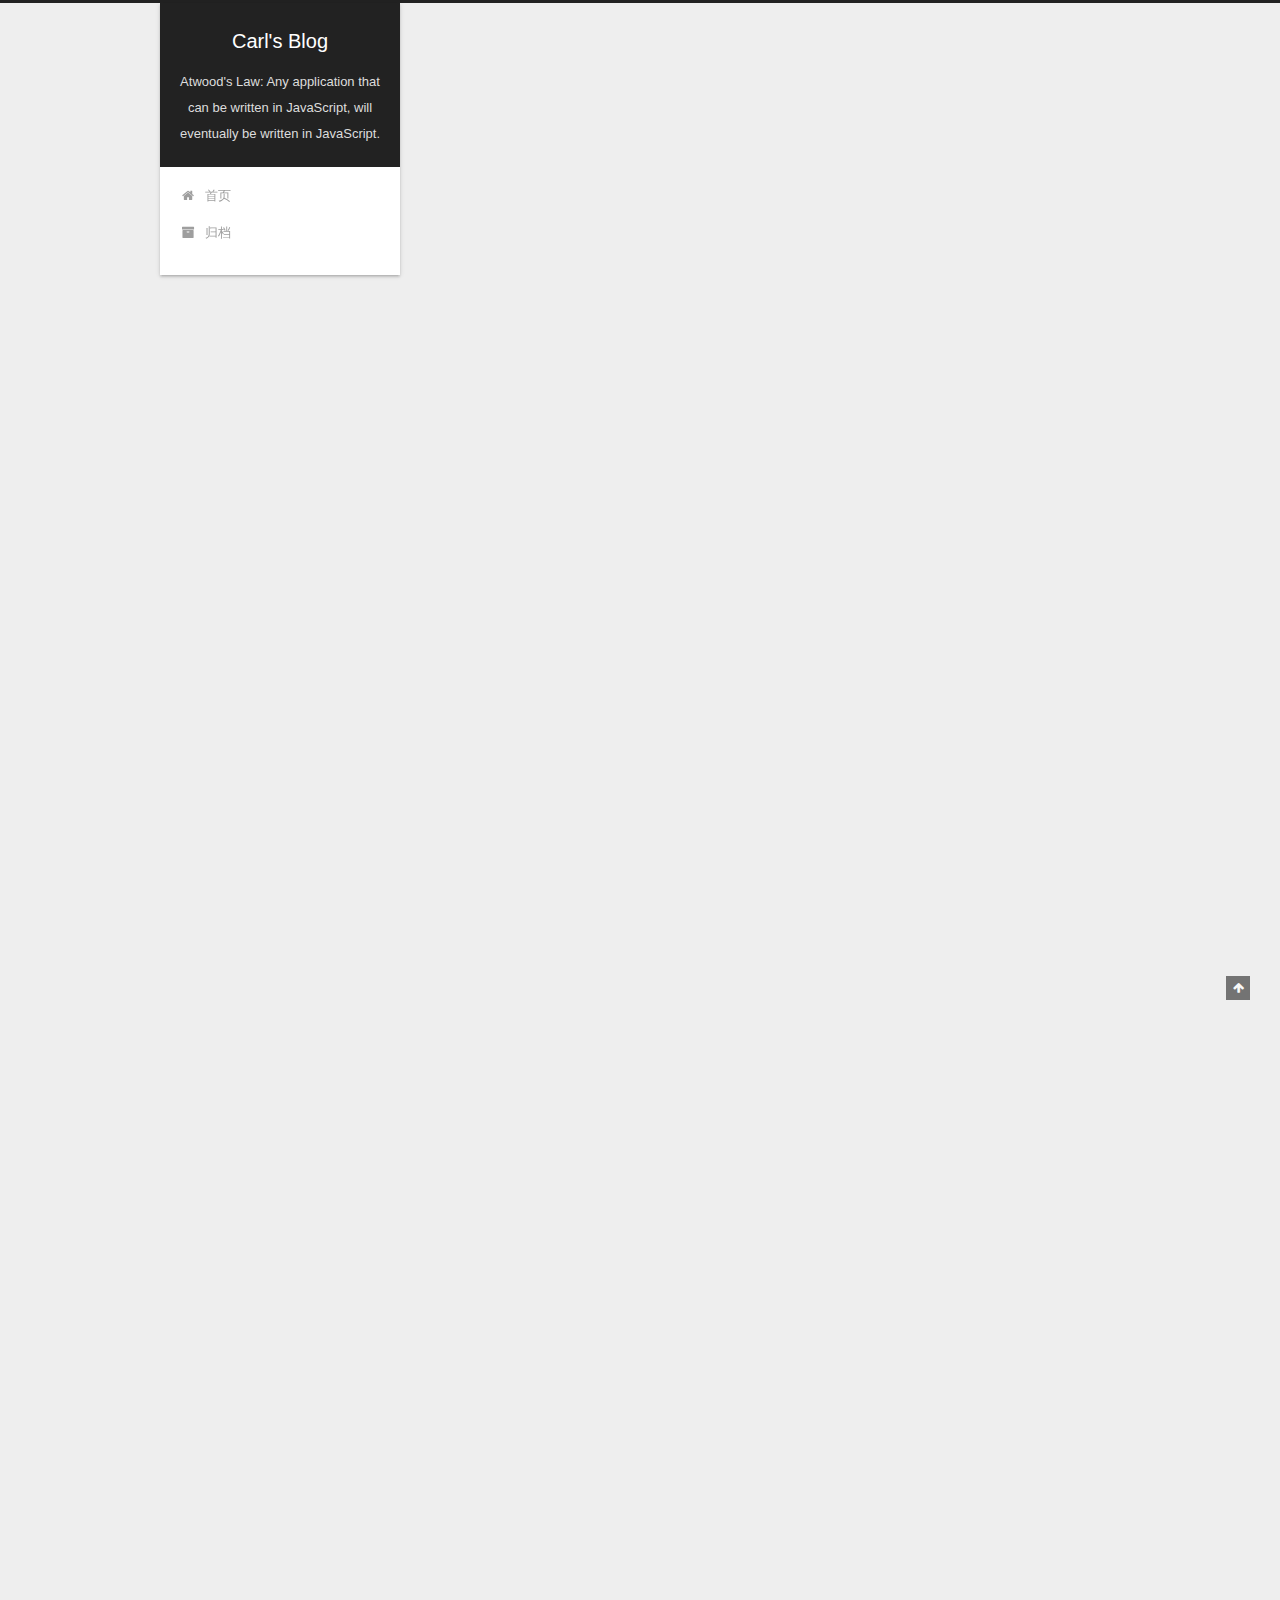
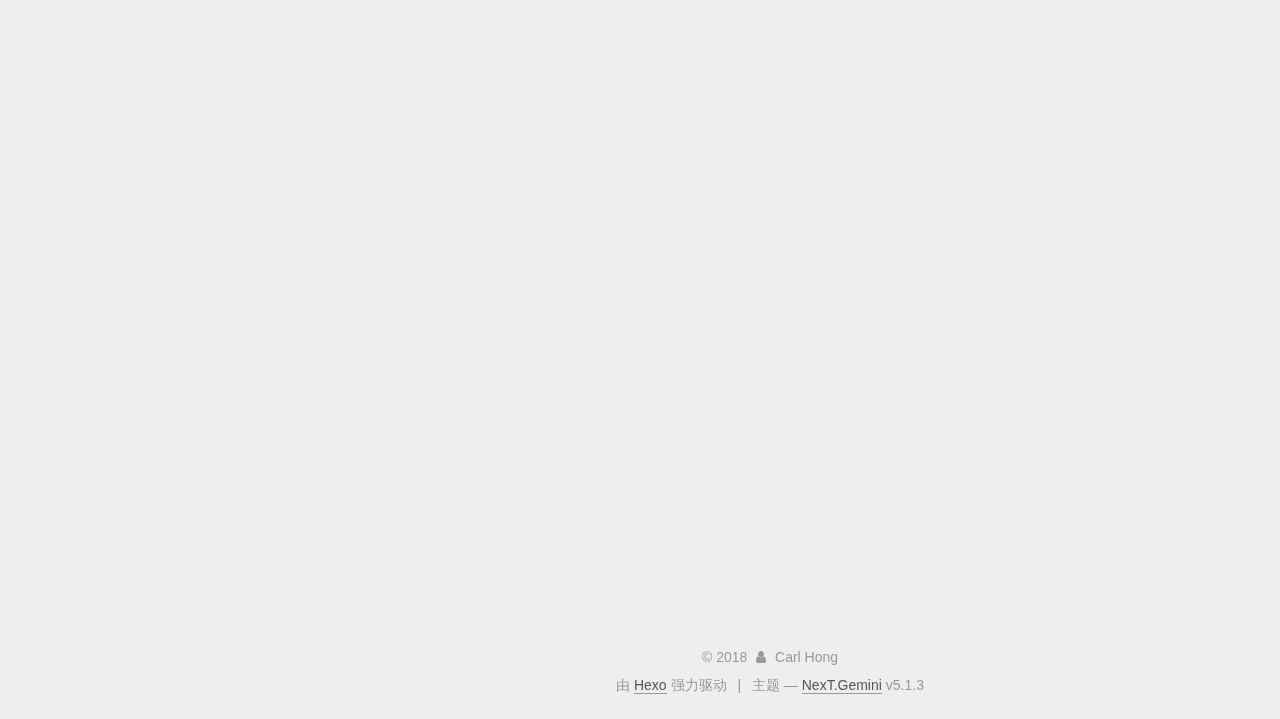
<file: 2017/11/17/text-indent属性的一次踩坑记录/index.html>
<!DOCTYPE html>



  


<html class="theme-next gemini use-motion" lang="zh-Hans,zh-tw,en,default">
<head>
  <meta charset="UTF-8"/>
<meta http-equiv="X-UA-Compatible" content="IE=edge" />
<meta name="viewport" content="width=device-width, initial-scale=1, maximum-scale=1"/>
<meta name="theme-color" content="#222">









<meta http-equiv="Cache-Control" content="no-transform" />
<meta http-equiv="Cache-Control" content="no-siteapp" />
















  
  
  <link href="/lib/fancybox/source/jquery.fancybox.css?v=2.1.5" rel="stylesheet" type="text/css" />







<link href="/lib/font-awesome/css/font-awesome.min.css?v=4.6.2" rel="stylesheet" type="text/css" />

<link href="/css/main.css?v=5.1.3" rel="stylesheet" type="text/css" />


  <link rel="apple-touch-icon" sizes="180x180" href="/images/apple-touch-icon-next.png?v=5.1.3">


  <link rel="icon" type="image/png" sizes="32x32" href="/images/favicon-32x32-next.png?v=5.1.3">


  <link rel="icon" type="image/png" sizes="16x16" href="/images/favicon-16x16-next.png?v=5.1.3">


  <link rel="mask-icon" href="/images/logo.svg?v=5.1.3" color="#222">





  <meta name="keywords" content="Hexo, NexT" />










<meta name="description" content="今天在看text-indent的相关细节时，了解到子元素继承的缩进值不是设定值，而是计算值。假设父元素div宽度400px,text-indent为5%，那么缩进值应该是400*5%=20px。由于text-indent只对块状元素生效，所以其所有block-level的子元素都有20px的缩进值。确保了无论段落宽度是多少，缩进距离都是一致的。
目前一切正常，但是当我拿在chrome上摆弄样式时，">
<meta property="og:type" content="article">
<meta property="og:title" content="text-indent属性的一次踩坑记录">
<meta property="og:url" content="http://yoursite.com/2017/11/17/text-indent属性的一次踩坑记录/index.html">
<meta property="og:site_name" content="Carl's Blog">
<meta property="og:description" content="今天在看text-indent的相关细节时，了解到子元素继承的缩进值不是设定值，而是计算值。假设父元素div宽度400px,text-indent为5%，那么缩进值应该是400*5%=20px。由于text-indent只对块状元素生效，所以其所有block-level的子元素都有20px的缩进值。确保了无论段落宽度是多少，缩进距离都是一致的。
目前一切正常，但是当我拿在chrome上摆弄样式时，">
<meta property="og:updated_time" content="2017-11-17T14:54:26.000Z">
<meta name="twitter:card" content="summary">
<meta name="twitter:title" content="text-indent属性的一次踩坑记录">
<meta name="twitter:description" content="今天在看text-indent的相关细节时，了解到子元素继承的缩进值不是设定值，而是计算值。假设父元素div宽度400px,text-indent为5%，那么缩进值应该是400*5%=20px。由于text-indent只对块状元素生效，所以其所有block-level的子元素都有20px的缩进值。确保了无论段落宽度是多少，缩进距离都是一致的。
目前一切正常，但是当我拿在chrome上摆弄样式时，">



<script type="text/javascript" id="hexo.configurations">
  var NexT = window.NexT || {};
  var CONFIG = {
    root: '/',
    scheme: 'Gemini',
    version: '5.1.3',
    sidebar: {"position":"left","display":"post","offset":12,"b2t":false,"scrollpercent":false,"onmobile":false},
    fancybox: true,
    tabs: true,
    motion: {"enable":true,"async":false,"transition":{"post_block":"fadeIn","post_header":"slideDownIn","post_body":"slideDownIn","coll_header":"slideLeftIn","sidebar":"slideUpIn"}},
    duoshuo: {
      userId: '0',
      author: '博主'
    },
    algolia: {
      applicationID: '',
      apiKey: '',
      indexName: '',
      hits: {"per_page":10},
      labels: {"input_placeholder":"Search for Posts","hits_empty":"We didn't find any results for the search: ${query}","hits_stats":"${hits} results found in ${time} ms"}
    }
  };
</script>



  <link rel="canonical" href="http://yoursite.com/2017/11/17/text-indent属性的一次踩坑记录/"/>





  <title>text-indent属性的一次踩坑记录 | Carl's Blog</title>
  








</head>

<body itemscope itemtype="http://schema.org/WebPage" lang="zh-Hans">

  
  
    
  

  <div class="container sidebar-position-left page-post-detail">
    <div class="headband"></div>

    <header id="header" class="header" itemscope itemtype="http://schema.org/WPHeader">
      <div class="header-inner"><div class="site-brand-wrapper">
  <div class="site-meta ">
    

    <div class="custom-logo-site-title">
      <a href="/"  class="brand" rel="start">
        <span class="logo-line-before"><i></i></span>
        <span class="site-title">Carl's Blog</span>
        <span class="logo-line-after"><i></i></span>
      </a>
    </div>
      
        <p class="site-subtitle">Atwood's Law: Any application that can be written in JavaScript, will eventually be written in JavaScript.</p>
      
  </div>

  <div class="site-nav-toggle">
    <button>
      <span class="btn-bar"></span>
      <span class="btn-bar"></span>
      <span class="btn-bar"></span>
    </button>
  </div>
</div>

<nav class="site-nav">
  

  
    <ul id="menu" class="menu">
      
        
        <li class="menu-item menu-item-home">
          <a href="/" rel="section">
            
              <i class="menu-item-icon fa fa-fw fa-home"></i> <br />
            
            首页
          </a>
        </li>
      
        
        <li class="menu-item menu-item-archives">
          <a href="/archives/" rel="section">
            
              <i class="menu-item-icon fa fa-fw fa-archive"></i> <br />
            
            归档
          </a>
        </li>
      

      
    </ul>
  

  
</nav>



 </div>
    </header>

    <main id="main" class="main">
      <div class="main-inner">
        <div class="content-wrap">
          <div id="content" class="content">
            

  <div id="posts" class="posts-expand">
    

  

  
  
  

  <article class="post post-type-normal" itemscope itemtype="http://schema.org/Article">
  
  
  
  <div class="post-block">
    <link itemprop="mainEntityOfPage" href="http://yoursite.com/2017/11/17/text-indent属性的一次踩坑记录/">

    <span hidden itemprop="author" itemscope itemtype="http://schema.org/Person">
      <meta itemprop="name" content="Carl Hong">
      <meta itemprop="description" content="">
      <meta itemprop="image" content="/images/avatar.jpg">
    </span>

    <span hidden itemprop="publisher" itemscope itemtype="http://schema.org/Organization">
      <meta itemprop="name" content="Carl's Blog">
    </span>

    
      <header class="post-header">

        
        
          <h1 class="post-title" itemprop="name headline">text-indent属性的一次踩坑记录</h1>
        

        <div class="post-meta">
          <span class="post-time">
            
              <span class="post-meta-item-icon">
                <i class="fa fa-calendar-o"></i>
              </span>
              
                <span class="post-meta-item-text">发表于</span>
              
              <time title="创建于" itemprop="dateCreated datePublished" datetime="2017-11-17T09:17:15+08:00">
                2017-11-17
              </time>
            

            

            
          </span>

          

          
            
              <span class="post-comments-count">
                <span class="post-meta-divider">|</span>
                <span class="post-meta-item-icon">
                  <i class="fa fa-comment-o"></i>
                </span>
                <a href="/2017/11/17/text-indent属性的一次踩坑记录/#comments" itemprop="discussionUrl">
                  <span class="post-comments-count disqus-comment-count"
                        data-disqus-identifier="2017/11/17/text-indent属性的一次踩坑记录/" itemprop="commentCount"></span>
                </a>
              </span>
            
          

          
          
             <span id="/2017/11/17/text-indent属性的一次踩坑记录/" class="leancloud_visitors" data-flag-title="text-indent属性的一次踩坑记录">
               <span class="post-meta-divider">|</span>
               <span class="post-meta-item-icon">
                 <i class="fa fa-eye"></i>
               </span>
               
                 <span class="post-meta-item-text">阅读次数&#58;</span>
               
                 <span class="leancloud-visitors-count"></span>
             </span>
          

          

          

          

        </div>
      </header>
    

    
    
    
    <div class="post-body" itemprop="articleBody">

      
      

      
        <p>今天在看text-indent的相关细节时，了解到子元素继承的缩进值不是设定值，而是计算值。假设父元素div宽度400px,text-indent为5%，那么缩进值应该是400*5%=20px。由于text-indent只对块状元素生效，所以其所有block-level的子元素都有20px的缩进值。确保了无论段落宽度是多少，缩进距离都是一致的。</p>
<p>目前一切正常，但是当我拿在chrome上摆弄样式时，发现一个不符合我预期的现象。<br><iframe scrolling="no" width="100%" height="300" src="https://jsfiddle.net/zz89emkr/embedded/result,html,css/light" frameborder="0" allowfullscreen></iframe></p>
<p>第一个span元素产生了“缩进”？我又在safari和firefox下测试了一下，发现safari和chrome的表现一致，而firefox下产生的“缩进”又和其他浏览器下大小不一致。我感觉自己应该是踩到坑了。。。</p>
<p>几次调试样式后，发现这个缩进距离和浏览器窗口大小有关，并且只有在同时满足以下条件的时候，firefox下的表现会与其他浏览器不一致。</p>
<ul>
<li>父容器设定固定宽度</li>
<li>text-indent属性为百分值</li>
<li>第一个子元素非块状元素</li>
</ul>
<!-- viewpoint width 和 content width -->
<p>查看text-indent在W3规范里的行为说明，一切终于水落石出。<br><a href="https://www.w3.org/TR/css-text-3/#text-indent-property/" target="_blank" rel="external">This property specifies the indentation applied to lines of inline content in a block</a></p>
<p>以下面两段代码为例来解释一下：<br>1.</p>
<iframe scrolling="no" width="100%" height="300" src="https://jsfiddle.net/zz89emkr/embedded/result,html,css/light" frameborder="0" allowfullscreen></iframe>
<p>因为div有text-indent属性，并且第一个子元素为span（行内），所以text-indent属性作用于div内，span内不会发生缩进</p>
<p>2.</p>
<iframe scrolling="no" width="100%" height="300" src="https://jsfiddle.net/hxzpweyp/embedded/result,html,css/light" frameborder="0" allowfullscreen></iframe>
<p>父元素div有text-indent属性，但是其第一个子元素非行内元素（div），所以它的text-indent不会生效，但是子元素div会继承text-indent, 其中的文本内容可以看做被span标签包裹，所以text-indent属性生效，并且是作用于子div内。</p>
<p>接下来还有一个firefox下渲染行为不一致的问题。查看w3文档规范，里面已经给出了明确说明：<br><a href="https://www.w3.org/TR/css-text-3/#valdef-text-indent-percentage" target="_blank" rel="external">percentage: gives the amount of the indent as a percentage of the containing block’s logical width.</a></p>
<p>而firefox这里是在特殊场景下，使用viewport width的百分值来计算text-indent的原因了。在实际项目开发中应当避免这种场景，以免各浏览器展示效果不一致。</p>

      
    </div>
    
    
    

    

    

    

    <footer class="post-footer">
      

      
      
      

      
        <div class="post-nav">
          <div class="post-nav-next post-nav-item">
            
          </div>

          <span class="post-nav-divider"></span>

          <div class="post-nav-prev post-nav-item">
            
              <a href="/2018/06/02/FDCon2018与会记录/" rel="prev" title="FDCon2018与会记录">
                FDCon2018与会记录 <i class="fa fa-chevron-right"></i>
              </a>
            
          </div>
        </div>
      

      
      
    </footer>
  </div>
  
  
  
  </article>



    <div class="post-spread">
      
    </div>
  </div>


          </div>
          


          

  
    <div class="comments" id="comments">
      <div id="disqus_thread">
        <noscript>
          Please enable JavaScript to view the
          <a href="https://disqus.com/?ref_noscript">comments powered by Disqus.</a>
        </noscript>
      </div>
    </div>

  



        </div>
        
          
  
  <div class="sidebar-toggle">
    <div class="sidebar-toggle-line-wrap">
      <span class="sidebar-toggle-line sidebar-toggle-line-first"></span>
      <span class="sidebar-toggle-line sidebar-toggle-line-middle"></span>
      <span class="sidebar-toggle-line sidebar-toggle-line-last"></span>
    </div>
  </div>

  <aside id="sidebar" class="sidebar">
    
    <div class="sidebar-inner">

      

      

      <section class="site-overview-wrap sidebar-panel sidebar-panel-active">
        <div class="site-overview">
          <div class="site-author motion-element" itemprop="author" itemscope itemtype="http://schema.org/Person">
            
              <img class="site-author-image" itemprop="image"
                src="/images/avatar.jpg"
                alt="Carl Hong" />
            
              <p class="site-author-name" itemprop="name">Carl Hong</p>
              <p class="site-description motion-element" itemprop="description"></p>
          </div>

          <nav class="site-state motion-element">

            
              <div class="site-state-item site-state-posts">
              
                <a href="/archives/">
              
                  <span class="site-state-item-count">2</span>
                  <span class="site-state-item-name">日志</span>
                </a>
              </div>
            

            

            

          </nav>

          

          <div class="links-of-author motion-element">
            
          </div>

          
          

          
          

          

        </div>
      </section>

      

      

    </div>
  </aside>


        
      </div>
    </main>

    <footer id="footer" class="footer">
      <div class="footer-inner">
        <div class="copyright">&copy; <span itemprop="copyrightYear">2018</span>
  <span class="with-love">
    <i class="fa fa-user"></i>
  </span>
  <span class="author" itemprop="copyrightHolder">Carl Hong</span>

  
</div>


  <div class="powered-by">由 <a class="theme-link" target="_blank" href="https://hexo.io">Hexo</a> 强力驱动</div>



  <span class="post-meta-divider">|</span>



  <div class="theme-info">主题 &mdash; <a class="theme-link" target="_blank" href="https://github.com/iissnan/hexo-theme-next">NexT.Gemini</a> v5.1.3</div>




        







        
      </div>
    </footer>

    
      <div class="back-to-top">
        <i class="fa fa-arrow-up"></i>
        
      </div>
    

    

  </div>

  

<script type="text/javascript">
  if (Object.prototype.toString.call(window.Promise) !== '[object Function]') {
    window.Promise = null;
  }
</script>









  












  
  
    <script type="text/javascript" src="/lib/jquery/index.js?v=2.1.3"></script>
  

  
  
    <script type="text/javascript" src="/lib/fastclick/lib/fastclick.min.js?v=1.0.6"></script>
  

  
  
    <script type="text/javascript" src="/lib/jquery_lazyload/jquery.lazyload.js?v=1.9.7"></script>
  

  
  
    <script type="text/javascript" src="/lib/velocity/velocity.min.js?v=1.2.1"></script>
  

  
  
    <script type="text/javascript" src="/lib/velocity/velocity.ui.min.js?v=1.2.1"></script>
  

  
  
    <script type="text/javascript" src="/lib/fancybox/source/jquery.fancybox.pack.js?v=2.1.5"></script>
  


  


  <script type="text/javascript" src="/js/src/utils.js?v=5.1.3"></script>

  <script type="text/javascript" src="/js/src/motion.js?v=5.1.3"></script>



  
  


  <script type="text/javascript" src="/js/src/affix.js?v=5.1.3"></script>

  <script type="text/javascript" src="/js/src/schemes/pisces.js?v=5.1.3"></script>



  
  <script type="text/javascript" src="/js/src/scrollspy.js?v=5.1.3"></script>
<script type="text/javascript" src="/js/src/post-details.js?v=5.1.3"></script>



  


  <script type="text/javascript" src="/js/src/bootstrap.js?v=5.1.3"></script>



  


  

    
      <script id="dsq-count-scr" src="https://Carl.disqus.com/count.js" async></script>
    

    
      <script type="text/javascript">
        var disqus_config = function () {
          this.page.url = 'http://yoursite.com/2017/11/17/text-indent属性的一次踩坑记录/';
          this.page.identifier = '2017/11/17/text-indent属性的一次踩坑记录/';
          this.page.title = 'text-indent属性的一次踩坑记录';
        };
        var d = document, s = d.createElement('script');
        s.src = 'https://Carl.disqus.com/embed.js';
        s.setAttribute('data-timestamp', '' + +new Date());
        (d.head || d.body).appendChild(s);
      </script>
    

  




	





  














  





  

  
  <script src="https://cdn1.lncld.net/static/js/av-core-mini-0.6.4.js"></script>
  <script>AV.initialize("uqzpTMUGeQ0bEhzHz4zXdvF0-gzGzoHsz", "5lPtBGxEVXTU5imsicS6HD4p");</script>
  <script>
    function showTime(Counter) {
      var query = new AV.Query(Counter);
      var entries = [];
      var $visitors = $(".leancloud_visitors");

      $visitors.each(function () {
        entries.push( $(this).attr("id").trim() );
      });

      query.containedIn('url', entries);
      query.find()
        .done(function (results) {
          var COUNT_CONTAINER_REF = '.leancloud-visitors-count';

          if (results.length === 0) {
            $visitors.find(COUNT_CONTAINER_REF).text(0);
            return;
          }

          for (var i = 0; i < results.length; i++) {
            var item = results[i];
            var url = item.get('url');
            var time = item.get('time');
            var element = document.getElementById(url);

            $(element).find(COUNT_CONTAINER_REF).text(time);
          }
          for(var i = 0; i < entries.length; i++) {
            var url = entries[i];
            var element = document.getElementById(url);
            var countSpan = $(element).find(COUNT_CONTAINER_REF);
            if( countSpan.text() == '') {
              countSpan.text(0);
            }
          }
        })
        .fail(function (object, error) {
          console.log("Error: " + error.code + " " + error.message);
        });
    }

    function addCount(Counter) {
      var $visitors = $(".leancloud_visitors");
      var url = $visitors.attr('id').trim();
      var title = $visitors.attr('data-flag-title').trim();
      var query = new AV.Query(Counter);

      query.equalTo("url", url);
      query.find({
        success: function(results) {
          if (results.length > 0) {
            var counter = results[0];
            counter.fetchWhenSave(true);
            counter.increment("time");
            counter.save(null, {
              success: function(counter) {
                var $element = $(document.getElementById(url));
                $element.find('.leancloud-visitors-count').text(counter.get('time'));
              },
              error: function(counter, error) {
                console.log('Failed to save Visitor num, with error message: ' + error.message);
              }
            });
          } else {
            var newcounter = new Counter();
            /* Set ACL */
            var acl = new AV.ACL();
            acl.setPublicReadAccess(true);
            acl.setPublicWriteAccess(true);
            newcounter.setACL(acl);
            /* End Set ACL */
            newcounter.set("title", title);
            newcounter.set("url", url);
            newcounter.set("time", 1);
            newcounter.save(null, {
              success: function(newcounter) {
                var $element = $(document.getElementById(url));
                $element.find('.leancloud-visitors-count').text(newcounter.get('time'));
              },
              error: function(newcounter, error) {
                console.log('Failed to create');
              }
            });
          }
        },
        error: function(error) {
          console.log('Error:' + error.code + " " + error.message);
        }
      });
    }

    $(function() {
      var Counter = AV.Object.extend("Counter");
      if ($('.leancloud_visitors').length == 1) {
        addCount(Counter);
      } else if ($('.post-title-link').length > 1) {
        showTime(Counter);
      }
    });
  </script>



  

  
  

  

  

  

</body>
</html>
</file>
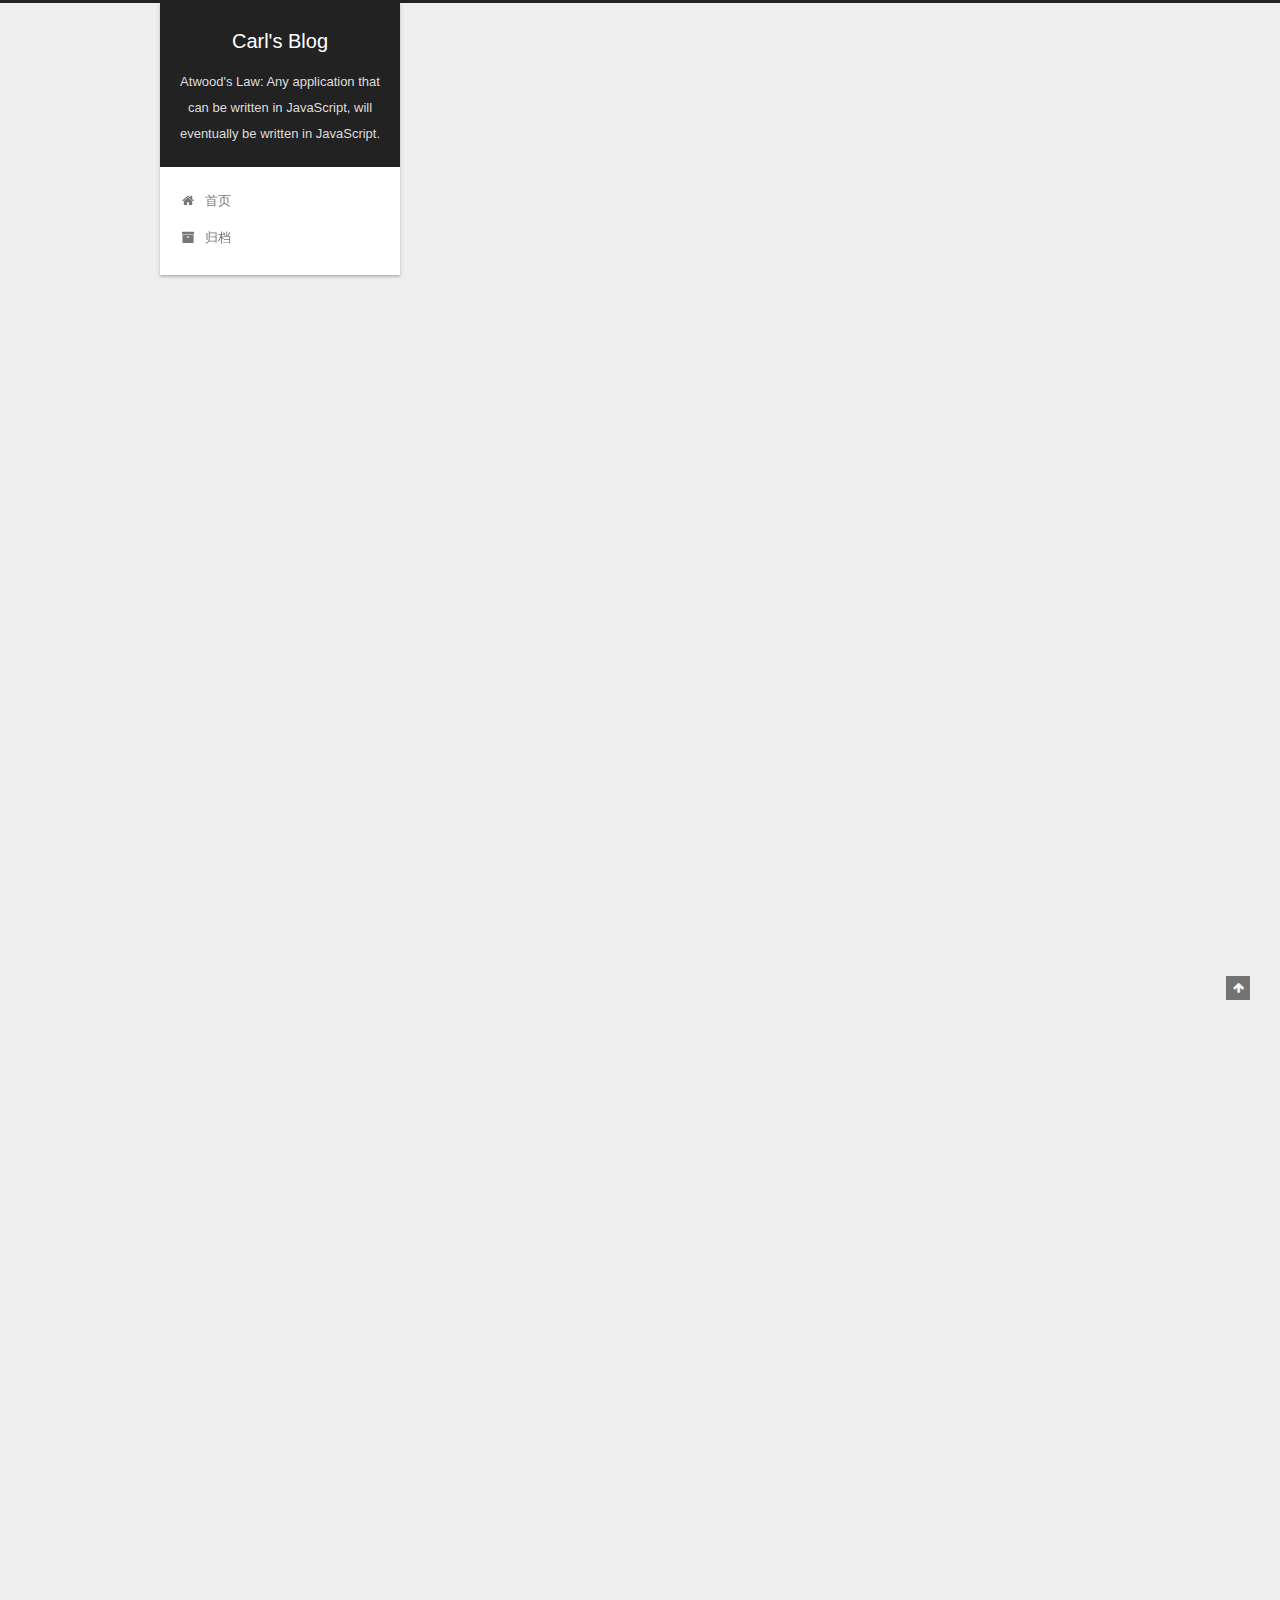
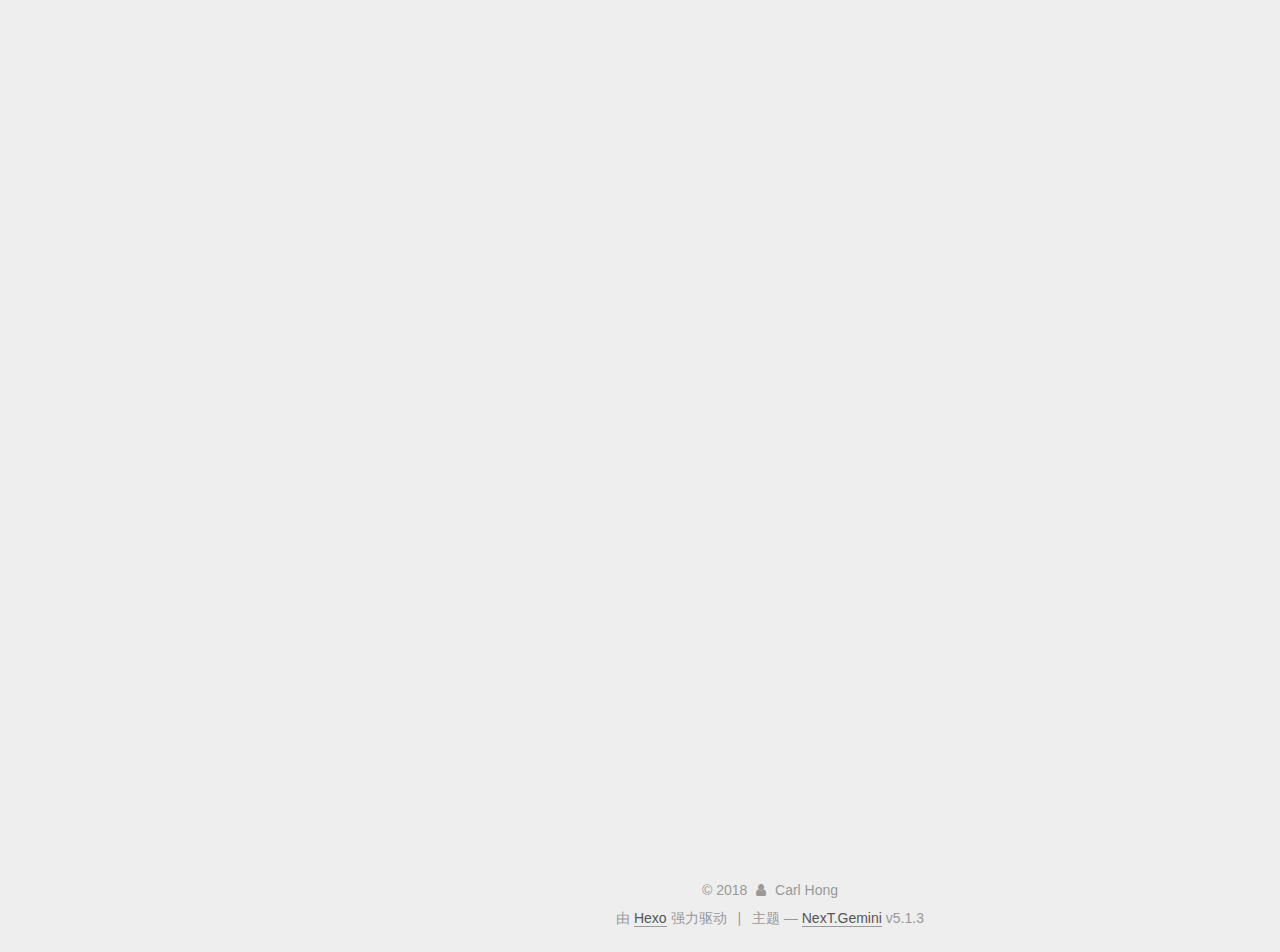
<file: 2018/06/02/FDCon2018与会记录/index.html>
<!DOCTYPE html>



  


<html class="theme-next gemini use-motion" lang="zh-Hans,zh-tw,en,default">
<head>
  <meta charset="UTF-8"/>
<meta http-equiv="X-UA-Compatible" content="IE=edge" />
<meta name="viewport" content="width=device-width, initial-scale=1, maximum-scale=1"/>
<meta name="theme-color" content="#222">









<meta http-equiv="Cache-Control" content="no-transform" />
<meta http-equiv="Cache-Control" content="no-siteapp" />
















  
  
  <link href="/lib/fancybox/source/jquery.fancybox.css?v=2.1.5" rel="stylesheet" type="text/css" />







<link href="/lib/font-awesome/css/font-awesome.min.css?v=4.6.2" rel="stylesheet" type="text/css" />

<link href="/css/main.css?v=5.1.3" rel="stylesheet" type="text/css" />


  <link rel="apple-touch-icon" sizes="180x180" href="/images/apple-touch-icon-next.png?v=5.1.3">


  <link rel="icon" type="image/png" sizes="32x32" href="/images/favicon-32x32-next.png?v=5.1.3">


  <link rel="icon" type="image/png" sizes="16x16" href="/images/favicon-16x16-next.png?v=5.1.3">


  <link rel="mask-icon" href="/images/logo.svg?v=5.1.3" color="#222">





  <meta name="keywords" content="Hexo, NexT" />










<meta name="description" content="有幸参加在上海举办的FDCon2018第三届中国前端千人峰会，主题是“前端体验的融合开发之道”，以下是会议笔记的一些整理。
局限和突破–谈谈 Web 性能瓶颈和未来发展判断用户网页性能
painting timing api
 first paint：第一个和原navigator不一样的点
 first contentful paint: 首次绘制出dom内容

user timing api">
<meta property="og:type" content="article">
<meta property="og:title" content="FDCon2018与会记录">
<meta property="og:url" content="http://yoursite.com/2018/06/02/FDCon2018与会记录/index.html">
<meta property="og:site_name" content="Carl's Blog">
<meta property="og:description" content="有幸参加在上海举办的FDCon2018第三届中国前端千人峰会，主题是“前端体验的融合开发之道”，以下是会议笔记的一些整理。
局限和突破–谈谈 Web 性能瓶颈和未来发展判断用户网页性能
painting timing api
 first paint：第一个和原navigator不一样的点
 first contentful paint: 首次绘制出dom内容

user timing api">
<meta property="og:image" content="http://yoursite.com/2018/06/02/FDCon2018与会记录/wpt.jpeg">
<meta property="og:image" content="http://yoursite.com/2018/06/02/FDCon2018与会记录/grow_model.JPG">
<meta property="og:image" content="http://yoursite.com/2018/06/02/FDCon2018与会记录/mini_program.JPG">
<meta property="og:image" content="http://yoursite.com/2018/06/02/FDCon2018与会记录/design.JPG">
<meta property="og:image" content="http://yoursite.com/2018/06/02/FDCon2018与会记录/react_mvc.JPG">
<meta property="og:updated_time" content="2018-06-03T14:47:34.741Z">
<meta name="twitter:card" content="summary">
<meta name="twitter:title" content="FDCon2018与会记录">
<meta name="twitter:description" content="有幸参加在上海举办的FDCon2018第三届中国前端千人峰会，主题是“前端体验的融合开发之道”，以下是会议笔记的一些整理。
局限和突破–谈谈 Web 性能瓶颈和未来发展判断用户网页性能
painting timing api
 first paint：第一个和原navigator不一样的点
 first contentful paint: 首次绘制出dom内容

user timing api">
<meta name="twitter:image" content="http://yoursite.com/2018/06/02/FDCon2018与会记录/wpt.jpeg">



<script type="text/javascript" id="hexo.configurations">
  var NexT = window.NexT || {};
  var CONFIG = {
    root: '/',
    scheme: 'Gemini',
    version: '5.1.3',
    sidebar: {"position":"left","display":"post","offset":12,"b2t":false,"scrollpercent":false,"onmobile":false},
    fancybox: true,
    tabs: true,
    motion: {"enable":true,"async":false,"transition":{"post_block":"fadeIn","post_header":"slideDownIn","post_body":"slideDownIn","coll_header":"slideLeftIn","sidebar":"slideUpIn"}},
    duoshuo: {
      userId: '0',
      author: '博主'
    },
    algolia: {
      applicationID: '',
      apiKey: '',
      indexName: '',
      hits: {"per_page":10},
      labels: {"input_placeholder":"Search for Posts","hits_empty":"We didn't find any results for the search: ${query}","hits_stats":"${hits} results found in ${time} ms"}
    }
  };
</script>



  <link rel="canonical" href="http://yoursite.com/2018/06/02/FDCon2018与会记录/"/>





  <title>FDCon2018与会记录 | Carl's Blog</title>
  








</head>

<body itemscope itemtype="http://schema.org/WebPage" lang="zh-Hans">

  
  
    
  

  <div class="container sidebar-position-left page-post-detail">
    <div class="headband"></div>

    <header id="header" class="header" itemscope itemtype="http://schema.org/WPHeader">
      <div class="header-inner"><div class="site-brand-wrapper">
  <div class="site-meta ">
    

    <div class="custom-logo-site-title">
      <a href="/"  class="brand" rel="start">
        <span class="logo-line-before"><i></i></span>
        <span class="site-title">Carl's Blog</span>
        <span class="logo-line-after"><i></i></span>
      </a>
    </div>
      
        <p class="site-subtitle">Atwood's Law: Any application that can be written in JavaScript, will eventually be written in JavaScript.</p>
      
  </div>

  <div class="site-nav-toggle">
    <button>
      <span class="btn-bar"></span>
      <span class="btn-bar"></span>
      <span class="btn-bar"></span>
    </button>
  </div>
</div>

<nav class="site-nav">
  

  
    <ul id="menu" class="menu">
      
        
        <li class="menu-item menu-item-home">
          <a href="/" rel="section">
            
              <i class="menu-item-icon fa fa-fw fa-home"></i> <br />
            
            首页
          </a>
        </li>
      
        
        <li class="menu-item menu-item-archives">
          <a href="/archives/" rel="section">
            
              <i class="menu-item-icon fa fa-fw fa-archive"></i> <br />
            
            归档
          </a>
        </li>
      

      
    </ul>
  

  
</nav>



 </div>
    </header>

    <main id="main" class="main">
      <div class="main-inner">
        <div class="content-wrap">
          <div id="content" class="content">
            

  <div id="posts" class="posts-expand">
    

  

  
  
  

  <article class="post post-type-normal" itemscope itemtype="http://schema.org/Article">
  
  
  
  <div class="post-block">
    <link itemprop="mainEntityOfPage" href="http://yoursite.com/2018/06/02/FDCon2018与会记录/">

    <span hidden itemprop="author" itemscope itemtype="http://schema.org/Person">
      <meta itemprop="name" content="Carl Hong">
      <meta itemprop="description" content="">
      <meta itemprop="image" content="/images/avatar.jpg">
    </span>

    <span hidden itemprop="publisher" itemscope itemtype="http://schema.org/Organization">
      <meta itemprop="name" content="Carl's Blog">
    </span>

    
      <header class="post-header">

        
        
          <h1 class="post-title" itemprop="name headline">FDCon2018与会记录</h1>
        

        <div class="post-meta">
          <span class="post-time">
            
              <span class="post-meta-item-icon">
                <i class="fa fa-calendar-o"></i>
              </span>
              
                <span class="post-meta-item-text">发表于</span>
              
              <time title="创建于" itemprop="dateCreated datePublished" datetime="2018-06-02T09:56:51+08:00">
                2018-06-02
              </time>
            

            

            
          </span>

          

          
            
              <span class="post-comments-count">
                <span class="post-meta-divider">|</span>
                <span class="post-meta-item-icon">
                  <i class="fa fa-comment-o"></i>
                </span>
                <a href="/2018/06/02/FDCon2018与会记录/#comments" itemprop="discussionUrl">
                  <span class="post-comments-count disqus-comment-count"
                        data-disqus-identifier="2018/06/02/FDCon2018与会记录/" itemprop="commentCount"></span>
                </a>
              </span>
            
          

          
          
             <span id="/2018/06/02/FDCon2018与会记录/" class="leancloud_visitors" data-flag-title="FDCon2018与会记录">
               <span class="post-meta-divider">|</span>
               <span class="post-meta-item-icon">
                 <i class="fa fa-eye"></i>
               </span>
               
                 <span class="post-meta-item-text">阅读次数&#58;</span>
               
                 <span class="leancloud-visitors-count"></span>
             </span>
          

          

          

          

        </div>
      </header>
    

    
    
    
    <div class="post-body" itemprop="articleBody">

      
      

      
        <p>有幸参加在上海举办的FDCon2018第三届中国前端千人峰会，主题是“前端体验的融合开发之道”，以下是会议笔记的一些整理。</p>
<h1 id="局限和突破–谈谈-Web-性能瓶颈和未来发展"><a href="#局限和突破–谈谈-Web-性能瓶颈和未来发展" class="headerlink" title="局限和突破–谈谈 Web 性能瓶颈和未来发展"></a>局限和突破–谈谈 Web 性能瓶颈和未来发展</h1><h2 id="判断用户网页性能"><a href="#判断用户网页性能" class="headerlink" title="判断用户网页性能"></a>判断用户网页性能</h2><ol>
<li><p>painting timing api</p>
<p> first paint：第一个和原navigator不一样的点</p>
<p> first contentful paint: 首次绘制出dom内容</p>
</li>
<li><p>user timing api</p>
<p> performance.mark(“task”): navigationStart ⾄当前时间点;</p>
<p> performance.measure(“name”, “task1”, “task2” ):两个时间戳之间的时间监测</p>
</li>
<li><p>network information api</p>
<p> 类型: “bluetooth”, “cellular”, “ethernet”, “mixed”, “none”, “other”, “unknown”, “wifi”, “wimax”</p>
<p> navigator.connection.onchange = changeHandler; （监听设备连接网络情况变化时的回调）</p>
</li>
<li><p><a href="https://github.com/w3c/device-memory" target="_blank" rel="external">device memory api</a></p>
<p> 值类型：0.25, 0.5, 1, 2, 4, 8。返回值规则是取离实际值最近的2的幂数，将其除以1024所得。</p>
</li>
</ol>
<h2 id="优化网页"><a href="#优化网页" class="headerlink" title="优化网页"></a>优化网页</h2><ol>
<li><p>节流</p>
<p> <a href="https://developer.mozilla.org/en-US/docs/Web/API/Document/visibilityState" target="_blank" rel="external">document.visibilityState</a>（visible, hidden(后台页面，最小化，锁屏),prerender,unloaded）, 减少不不必要的开销，节约电源</p>
<p> 监测 DOM 元素的 可⻅见性 visibility 和 位置 position (<a href="https://developer.mozilla.org/en-US/docs/Web/API/IntersectionObserver" target="_blank" rel="external">IntersectionObserver</a>)</p>
</li>
<li><p>优化资源加载</p>
<p> Service Workers(PWA) — 资源缓存，持续加载，压缩实现</p>
<p> link rel=”preload” href=”/url” as=”type” 预加载资源，但不执行，as 必须定义</p>
<p> Web Storage 缓存重复访问资源</p>
</li>
<li><p>让浏览器更智能</p>
<p> resource hints: dns-prefetch, preconnect, prefetch, prerender</p>
<p> cooperative Scheduling of Background task: <a href="https://developer.mozilla.org/en-US/docs/Web/API/Background_Tasks_API" target="_blank" rel="external">window.requestIdleCallback</a>;</p>
<p> 使用原生api</p>
</li>
<li><p>web assembly</p>
<p> 给予开发者操控 Web APIs 的能⼒</p>
<p> WebAssembly MVP 设计和初步实现</p>
<p> <a href="https://wpt.fyi/results/" target="_blank" rel="external">wpt项目</a>：让 Web ⾔⾏⼀致 • 让浏览器器⾏动⼀致</p>
 <img src="/2018/06/02/FDCon2018与会记录/wpt.jpeg" alt="WPT项目官网截图" title="WPT项目官网截图">
</li>
</ol>
<h1 id="西西弗斯的转生"><a href="#西西弗斯的转生" class="headerlink" title="西西弗斯的转生"></a>西西弗斯的转生</h1><h2 id="cicada-ide-金蝉"><a href="#cicada-ide-金蝉" class="headerlink" title="cicada ide 金蝉"></a>cicada ide 金蝉</h2><p>需求变了 底层变了 -&gt; 重复造轮子</p>
<p>有更高的体验要求，有更好的技术支持</p>
<p>事件调用栈 -&gt; 函数调用栈: 代码热插拔 （eg：security guide）</p>
<h2 id="目标"><a href="#目标" class="headerlink" title="目标"></a>目标</h2><p>录制用例, 抗UI变化</p>
<p>记录每一次变化 -&gt; 监听所有事件回调 -&gt; 框架注入事件回调</p>
<p>能还原任一状态 -&gt; 所有状态统一存储 -&gt; 框架管理所有状态</p>
<p>有明确的语意标识 -&gt; 组件命名&amp;语义分析 -&gt; 框架支持命名</p>
<p>业务数据 -&gt; 接口规范 -&gt; 组件数据源</p>
<h2 id="one-more-thing"><a href="#one-more-thing" class="headerlink" title="one more thing"></a>one more thing</h2><p>sketch 转 html页面（赤兔）</p>
<h1 id="一位程序员的成长之路"><a href="#一位程序员的成长之路" class="headerlink" title="一位程序员的成长之路"></a>一位程序员的成长之路</h1><h2 id="危机"><a href="#危机" class="headerlink" title="危机"></a>危机</h2><ol>
<li>未摆脱学生气</li>
<li>技术更新快，沉淀的太少</li>
<li>年龄增长，选择成本变高</li>
</ol>
<h2 id="思考"><a href="#思考" class="headerlink" title="思考"></a>思考</h2><p>技术要深入到什么程度， 转型管理，能做什么，想做什么</p>
<h2 id="个人成长模型"><a href="#个人成长模型" class="headerlink" title="个人成长模型"></a>个人成长模型</h2><img src="/2018/06/02/FDCon2018与会记录/grow_model.JPG" alt="个人成长模型" title="个人成长模型">
<h2 id="解决"><a href="#解决" class="headerlink" title="解决"></a>解决</h2><p>独立生存的能力 -&gt; 消除中年危机</p>
<h1 id="支付宝小程序的开放架构"><a href="#支付宝小程序的开放架构" class="headerlink" title="支付宝小程序的开放架构"></a>支付宝小程序的开放架构</h1><p>组件 + api + 支付宝特色服务（芝麻信用，生活号，卡券）</p>
<p>page.js 处理页面级逻辑，component.js 处理组件级逻辑</p>
<p>ide 基于 electron</p>
<img src="/2018/06/02/FDCon2018与会记录/mini_program.JPG" alt="小程序运行运化" title="小程序运行运化">
<h1 id="从零开始建设服务化的web设计规范"><a href="#从零开始建设服务化的web设计规范" class="headerlink" title="从零开始建设服务化的web设计规范"></a>从零开始建设服务化的web设计规范</h1><h2 id="设计规范"><a href="#设计规范" class="headerlink" title="设计规范"></a>设计规范</h2><p>规范项目设计的指导原则，包括设计原则，交互指导，视觉风格（eg: material design, fluent design, iOS design）</p>
<h2 id="设计规范内容"><a href="#设计规范内容" class="headerlink" title="设计规范内容"></a>设计规范内容</h2><p>设计理念和原则，基本元素，UI组件，典型页面风格</p>
<img src="/2018/06/02/FDCon2018与会记录/design.JPG" alt="设计规范示例" title="设计规范示例">
<h2 id="问题"><a href="#问题" class="headerlink" title="问题"></a>问题</h2><ul>
<li>设计想法不一致</li>
<li>设计稿不一致</li>
<li>产品不一致</li>
<li>同一个组件被反复使用不同的方式实现</li>
<li>实现质量不一</li>
</ul>
<h2 id="目标-1"><a href="#目标-1" class="headerlink" title="目标"></a>目标</h2><ul>
<li>渴望规范，统一设计思路和风格，</li>
<li>设计有据可依，适当约束产品方案。</li>
<li>规范更新流程，确保产品体验可落地。</li>
<li>细节封装，确保产品体验统一。</li>
<li>可复用，减少开发成本</li>
</ul>
<h2 id="设计原则"><a href="#设计原则" class="headerlink" title="设计原则"></a>设计原则</h2><ul>
<li>常见 易理解的交互</li>
<li>严肃 冷静的视觉风格</li>
<li>响应式设计 重点考虑移动端</li>
</ul>
<h2 id="实践"><a href="#实践" class="headerlink" title="实践"></a>实践</h2><ul>
<li>新页面直接使用落地的组件开发</li>
<li>旧页面逐一改造</li>
</ul>
<h1 id="一种自动化生成骨架屏的方案"><a href="#一种自动化生成骨架屏的方案" class="headerlink" title="一种自动化生成骨架屏的方案"></a>一种自动化生成骨架屏的方案</h1><p>避免spiner，使用骨架屏</p>
<h2 id="好处"><a href="#好处" class="headerlink" title="好处"></a>好处</h2><ol>
<li>获取页面焦点</li>
<li>减少白屏时间</li>
</ol>
<h2 id="工具"><a href="#工具" class="headerlink" title="工具"></a>工具</h2><p>puppeteer -&gt; page-skeleton-webpack-plugin(<a href="https://github.com/GoogleChrome/puppeteer/blob/master/docs/api.md#pageaddscripttagoptions" target="_blank" rel="external">page.addScriptTag</a>)</p>
<h2 id="实现"><a href="#实现" class="headerlink" title="实现"></a>实现</h2><ul>
<li>文本块（计算行数，做渐变背景色）</li>
<li>图片块 （1*1像素的gif图片，src ==   ，再设置宽高）</li>
<li>svg块（不规则-&gt; 规则图形）</li>
</ul>
<h2 id="对骨架屏优化"><a href="#对骨架屏优化" class="headerlink" title="对骨架屏优化"></a>对骨架屏优化</h2><ol>
<li>删除在骨架屏中没有展现的元素</li>
<li>删除首屏以外的元素</li>
<li>样式复用</li>
<li>删除无用样式（<a href="https://developer.mozilla.org/en-US/docs/Web/API/Document/querySelector" target="_blank" rel="external">document.querySelector</a>）</li>
<li>列表同化处理</li>
</ol>
<h2 id="更多思考"><a href="#更多思考" class="headerlink" title="更多思考"></a>更多思考</h2><ul>
<li>多路由支持</li>
<li>client-side hydration</li>
<li>非首屏骨架屏的应用</li>
<li>性能监控的需求</li>
</ul>
<h1 id="make-front-end-mvc-great-again"><a href="#make-front-end-mvc-great-again" class="headerlink" title="make front end mvc great again"></a>make front end mvc great again</h1><h2 id="mvc-可以component-based"><a href="#mvc-可以component-based" class="headerlink" title="mvc 可以component-based"></a>mvc 可以component-based</h2><ul>
<li>react/vue as v</li>
<li>redux/vuex as m</li>
</ul>
<p>任何UI相关的模型都可以解耦成mvc<br>中间讲了视觉/哲学相关内容。。。<br>node + broswer  同构mvc<br><img src="/2018/06/02/FDCon2018与会记录/react_mvc.JPG" alt="同构mvc优点" title="同构mvc优点"><br>react-imvc工程化设施</p>
<h1 id="跨框架的组件学习和复用"><a href="#跨框架的组件学习和复用" class="headerlink" title="跨框架的组件学习和复用"></a>跨框架的组件学习和复用</h1><p>react vue 形不似神似</p>
<h2 id="分析可行性"><a href="#分析可行性" class="headerlink" title="分析可行性"></a>分析可行性</h2><ul>
<li>Props属性</li>
<li>组件私有状态（react是setState，vue是直接赋值）</li>
<li>生命周期 基本对应</li>
<li>其他特性<ul>
<li>Keys 性能提升</li>
<li>jsx</li>
<li>refs react建议callback获取 vue直接引用</li>
</ul>
</li>
<li>生态圈 组件 -&gt; 路由 -&gt; 状态 -&gt; 构建 -&gt; SSR</li>
</ul>
<h2 id="启发"><a href="#启发" class="headerlink" title="启发"></a>启发</h2><p>类似es6-&gt;es5 babel</p>
<p>生成ast语法树babylon -&gt; 分析语法，提取相应的变量，生命周期等babel-traverse -&gt; 生成vue组件babel-generator/babel-eslint/prettore-eslint</p>
<h2 id="react-to-vue"><a href="#react-to-vue" class="headerlink" title="react-to-vue"></a><a href="https://github.com/vicwang163/react-to-vue/" target="_blank" rel="external">react-to-vue</a></h2><h2 id="写跨框架组件原则"><a href="#写跨框架组件原则" class="headerlink" title="写跨框架组件原则"></a>写跨框架组件原则</h2><ul>
<li><p>do’s</p>
<ul>
<li>使用props, state</li>
<li>使用相似的生命周期</li>
<li>使用keys来提高效率</li>
<li>使用ref来标记dom元素</li>
</ul>
</li>
<li><p>don’ts</p>
<ul>
<li>拒绝使用context</li>
<li>尽量不要使用hoc</li>
<li>避免fragments等新特性</li>
</ul>
</li>
</ul>

      
    </div>
    
    
    

    

    

    

    <footer class="post-footer">
      

      
      
      

      
        <div class="post-nav">
          <div class="post-nav-next post-nav-item">
            
              <a href="/2017/11/17/text-indent属性的一次踩坑记录/" rel="next" title="text-indent属性的一次踩坑记录">
                <i class="fa fa-chevron-left"></i> text-indent属性的一次踩坑记录
              </a>
            
          </div>

          <span class="post-nav-divider"></span>

          <div class="post-nav-prev post-nav-item">
            
          </div>
        </div>
      

      
      
    </footer>
  </div>
  
  
  
  </article>



    <div class="post-spread">
      
    </div>
  </div>


          </div>
          


          

  
    <div class="comments" id="comments">
      <div id="disqus_thread">
        <noscript>
          Please enable JavaScript to view the
          <a href="https://disqus.com/?ref_noscript">comments powered by Disqus.</a>
        </noscript>
      </div>
    </div>

  



        </div>
        
          
  
  <div class="sidebar-toggle">
    <div class="sidebar-toggle-line-wrap">
      <span class="sidebar-toggle-line sidebar-toggle-line-first"></span>
      <span class="sidebar-toggle-line sidebar-toggle-line-middle"></span>
      <span class="sidebar-toggle-line sidebar-toggle-line-last"></span>
    </div>
  </div>

  <aside id="sidebar" class="sidebar">
    
    <div class="sidebar-inner">

      

      
        <ul class="sidebar-nav motion-element">
          <li class="sidebar-nav-toc sidebar-nav-active" data-target="post-toc-wrap">
            文章目录
          </li>
          <li class="sidebar-nav-overview" data-target="site-overview-wrap">
            站点概览
          </li>
        </ul>
      

      <section class="site-overview-wrap sidebar-panel">
        <div class="site-overview">
          <div class="site-author motion-element" itemprop="author" itemscope itemtype="http://schema.org/Person">
            
              <img class="site-author-image" itemprop="image"
                src="/images/avatar.jpg"
                alt="Carl Hong" />
            
              <p class="site-author-name" itemprop="name">Carl Hong</p>
              <p class="site-description motion-element" itemprop="description"></p>
          </div>

          <nav class="site-state motion-element">

            
              <div class="site-state-item site-state-posts">
              
                <a href="/archives/">
              
                  <span class="site-state-item-count">2</span>
                  <span class="site-state-item-name">日志</span>
                </a>
              </div>
            

            

            

          </nav>

          

          <div class="links-of-author motion-element">
            
          </div>

          
          

          
          

          

        </div>
      </section>

      
      <!--noindex-->
        <section class="post-toc-wrap motion-element sidebar-panel sidebar-panel-active">
          <div class="post-toc">

            
              
            

            
              <div class="post-toc-content"><ol class="nav"><li class="nav-item nav-level-1"><a class="nav-link" href="#局限和突破–谈谈-Web-性能瓶颈和未来发展"><span class="nav-number">1.</span> <span class="nav-text">局限和突破–谈谈 Web 性能瓶颈和未来发展</span></a><ol class="nav-child"><li class="nav-item nav-level-2"><a class="nav-link" href="#判断用户网页性能"><span class="nav-number">1.1.</span> <span class="nav-text">判断用户网页性能</span></a></li><li class="nav-item nav-level-2"><a class="nav-link" href="#优化网页"><span class="nav-number">1.2.</span> <span class="nav-text">优化网页</span></a></li></ol></li><li class="nav-item nav-level-1"><a class="nav-link" href="#西西弗斯的转生"><span class="nav-number">2.</span> <span class="nav-text">西西弗斯的转生</span></a><ol class="nav-child"><li class="nav-item nav-level-2"><a class="nav-link" href="#cicada-ide-金蝉"><span class="nav-number">2.1.</span> <span class="nav-text">cicada ide 金蝉</span></a></li><li class="nav-item nav-level-2"><a class="nav-link" href="#目标"><span class="nav-number">2.2.</span> <span class="nav-text">目标</span></a></li><li class="nav-item nav-level-2"><a class="nav-link" href="#one-more-thing"><span class="nav-number">2.3.</span> <span class="nav-text">one more thing</span></a></li></ol></li><li class="nav-item nav-level-1"><a class="nav-link" href="#一位程序员的成长之路"><span class="nav-number">3.</span> <span class="nav-text">一位程序员的成长之路</span></a><ol class="nav-child"><li class="nav-item nav-level-2"><a class="nav-link" href="#危机"><span class="nav-number">3.1.</span> <span class="nav-text">危机</span></a></li><li class="nav-item nav-level-2"><a class="nav-link" href="#思考"><span class="nav-number">3.2.</span> <span class="nav-text">思考</span></a></li><li class="nav-item nav-level-2"><a class="nav-link" href="#个人成长模型"><span class="nav-number">3.3.</span> <span class="nav-text">个人成长模型</span></a></li><li class="nav-item nav-level-2"><a class="nav-link" href="#解决"><span class="nav-number">3.4.</span> <span class="nav-text">解决</span></a></li></ol></li><li class="nav-item nav-level-1"><a class="nav-link" href="#支付宝小程序的开放架构"><span class="nav-number">4.</span> <span class="nav-text">支付宝小程序的开放架构</span></a></li><li class="nav-item nav-level-1"><a class="nav-link" href="#从零开始建设服务化的web设计规范"><span class="nav-number">5.</span> <span class="nav-text">从零开始建设服务化的web设计规范</span></a><ol class="nav-child"><li class="nav-item nav-level-2"><a class="nav-link" href="#设计规范"><span class="nav-number">5.1.</span> <span class="nav-text">设计规范</span></a></li><li class="nav-item nav-level-2"><a class="nav-link" href="#设计规范内容"><span class="nav-number">5.2.</span> <span class="nav-text">设计规范内容</span></a></li><li class="nav-item nav-level-2"><a class="nav-link" href="#问题"><span class="nav-number">5.3.</span> <span class="nav-text">问题</span></a></li><li class="nav-item nav-level-2"><a class="nav-link" href="#目标-1"><span class="nav-number">5.4.</span> <span class="nav-text">目标</span></a></li><li class="nav-item nav-level-2"><a class="nav-link" href="#设计原则"><span class="nav-number">5.5.</span> <span class="nav-text">设计原则</span></a></li><li class="nav-item nav-level-2"><a class="nav-link" href="#实践"><span class="nav-number">5.6.</span> <span class="nav-text">实践</span></a></li></ol></li><li class="nav-item nav-level-1"><a class="nav-link" href="#一种自动化生成骨架屏的方案"><span class="nav-number">6.</span> <span class="nav-text">一种自动化生成骨架屏的方案</span></a><ol class="nav-child"><li class="nav-item nav-level-2"><a class="nav-link" href="#好处"><span class="nav-number">6.1.</span> <span class="nav-text">好处</span></a></li><li class="nav-item nav-level-2"><a class="nav-link" href="#工具"><span class="nav-number">6.2.</span> <span class="nav-text">工具</span></a></li><li class="nav-item nav-level-2"><a class="nav-link" href="#实现"><span class="nav-number">6.3.</span> <span class="nav-text">实现</span></a></li><li class="nav-item nav-level-2"><a class="nav-link" href="#对骨架屏优化"><span class="nav-number">6.4.</span> <span class="nav-text">对骨架屏优化</span></a></li><li class="nav-item nav-level-2"><a class="nav-link" href="#更多思考"><span class="nav-number">6.5.</span> <span class="nav-text">更多思考</span></a></li></ol></li><li class="nav-item nav-level-1"><a class="nav-link" href="#make-front-end-mvc-great-again"><span class="nav-number">7.</span> <span class="nav-text">make front end mvc great again</span></a><ol class="nav-child"><li class="nav-item nav-level-2"><a class="nav-link" href="#mvc-可以component-based"><span class="nav-number">7.1.</span> <span class="nav-text">mvc 可以component-based</span></a></li></ol></li><li class="nav-item nav-level-1"><a class="nav-link" href="#跨框架的组件学习和复用"><span class="nav-number">8.</span> <span class="nav-text">跨框架的组件学习和复用</span></a><ol class="nav-child"><li class="nav-item nav-level-2"><a class="nav-link" href="#分析可行性"><span class="nav-number">8.1.</span> <span class="nav-text">分析可行性</span></a></li><li class="nav-item nav-level-2"><a class="nav-link" href="#启发"><span class="nav-number">8.2.</span> <span class="nav-text">启发</span></a></li><li class="nav-item nav-level-2"><a class="nav-link" href="#react-to-vue"><span class="nav-number">8.3.</span> <span class="nav-text">react-to-vue</span></a></li><li class="nav-item nav-level-2"><a class="nav-link" href="#写跨框架组件原则"><span class="nav-number">8.4.</span> <span class="nav-text">写跨框架组件原则</span></a></li></ol></li></ol></div>
            

          </div>
        </section>
      <!--/noindex-->
      

      

    </div>
  </aside>


        
      </div>
    </main>

    <footer id="footer" class="footer">
      <div class="footer-inner">
        <div class="copyright">&copy; <span itemprop="copyrightYear">2018</span>
  <span class="with-love">
    <i class="fa fa-user"></i>
  </span>
  <span class="author" itemprop="copyrightHolder">Carl Hong</span>

  
</div>


  <div class="powered-by">由 <a class="theme-link" target="_blank" href="https://hexo.io">Hexo</a> 强力驱动</div>



  <span class="post-meta-divider">|</span>



  <div class="theme-info">主题 &mdash; <a class="theme-link" target="_blank" href="https://github.com/iissnan/hexo-theme-next">NexT.Gemini</a> v5.1.3</div>




        







        
      </div>
    </footer>

    
      <div class="back-to-top">
        <i class="fa fa-arrow-up"></i>
        
      </div>
    

    

  </div>

  

<script type="text/javascript">
  if (Object.prototype.toString.call(window.Promise) !== '[object Function]') {
    window.Promise = null;
  }
</script>









  












  
  
    <script type="text/javascript" src="/lib/jquery/index.js?v=2.1.3"></script>
  

  
  
    <script type="text/javascript" src="/lib/fastclick/lib/fastclick.min.js?v=1.0.6"></script>
  

  
  
    <script type="text/javascript" src="/lib/jquery_lazyload/jquery.lazyload.js?v=1.9.7"></script>
  

  
  
    <script type="text/javascript" src="/lib/velocity/velocity.min.js?v=1.2.1"></script>
  

  
  
    <script type="text/javascript" src="/lib/velocity/velocity.ui.min.js?v=1.2.1"></script>
  

  
  
    <script type="text/javascript" src="/lib/fancybox/source/jquery.fancybox.pack.js?v=2.1.5"></script>
  


  


  <script type="text/javascript" src="/js/src/utils.js?v=5.1.3"></script>

  <script type="text/javascript" src="/js/src/motion.js?v=5.1.3"></script>



  
  


  <script type="text/javascript" src="/js/src/affix.js?v=5.1.3"></script>

  <script type="text/javascript" src="/js/src/schemes/pisces.js?v=5.1.3"></script>



  
  <script type="text/javascript" src="/js/src/scrollspy.js?v=5.1.3"></script>
<script type="text/javascript" src="/js/src/post-details.js?v=5.1.3"></script>



  


  <script type="text/javascript" src="/js/src/bootstrap.js?v=5.1.3"></script>



  


  

    
      <script id="dsq-count-scr" src="https://Carl.disqus.com/count.js" async></script>
    

    
      <script type="text/javascript">
        var disqus_config = function () {
          this.page.url = 'http://yoursite.com/2018/06/02/FDCon2018与会记录/';
          this.page.identifier = '2018/06/02/FDCon2018与会记录/';
          this.page.title = 'FDCon2018与会记录';
        };
        var d = document, s = d.createElement('script');
        s.src = 'https://Carl.disqus.com/embed.js';
        s.setAttribute('data-timestamp', '' + +new Date());
        (d.head || d.body).appendChild(s);
      </script>
    

  




	





  














  





  

  
  <script src="https://cdn1.lncld.net/static/js/av-core-mini-0.6.4.js"></script>
  <script>AV.initialize("uqzpTMUGeQ0bEhzHz4zXdvF0-gzGzoHsz", "5lPtBGxEVXTU5imsicS6HD4p");</script>
  <script>
    function showTime(Counter) {
      var query = new AV.Query(Counter);
      var entries = [];
      var $visitors = $(".leancloud_visitors");

      $visitors.each(function () {
        entries.push( $(this).attr("id").trim() );
      });

      query.containedIn('url', entries);
      query.find()
        .done(function (results) {
          var COUNT_CONTAINER_REF = '.leancloud-visitors-count';

          if (results.length === 0) {
            $visitors.find(COUNT_CONTAINER_REF).text(0);
            return;
          }

          for (var i = 0; i < results.length; i++) {
            var item = results[i];
            var url = item.get('url');
            var time = item.get('time');
            var element = document.getElementById(url);

            $(element).find(COUNT_CONTAINER_REF).text(time);
          }
          for(var i = 0; i < entries.length; i++) {
            var url = entries[i];
            var element = document.getElementById(url);
            var countSpan = $(element).find(COUNT_CONTAINER_REF);
            if( countSpan.text() == '') {
              countSpan.text(0);
            }
          }
        })
        .fail(function (object, error) {
          console.log("Error: " + error.code + " " + error.message);
        });
    }

    function addCount(Counter) {
      var $visitors = $(".leancloud_visitors");
      var url = $visitors.attr('id').trim();
      var title = $visitors.attr('data-flag-title').trim();
      var query = new AV.Query(Counter);

      query.equalTo("url", url);
      query.find({
        success: function(results) {
          if (results.length > 0) {
            var counter = results[0];
            counter.fetchWhenSave(true);
            counter.increment("time");
            counter.save(null, {
              success: function(counter) {
                var $element = $(document.getElementById(url));
                $element.find('.leancloud-visitors-count').text(counter.get('time'));
              },
              error: function(counter, error) {
                console.log('Failed to save Visitor num, with error message: ' + error.message);
              }
            });
          } else {
            var newcounter = new Counter();
            /* Set ACL */
            var acl = new AV.ACL();
            acl.setPublicReadAccess(true);
            acl.setPublicWriteAccess(true);
            newcounter.setACL(acl);
            /* End Set ACL */
            newcounter.set("title", title);
            newcounter.set("url", url);
            newcounter.set("time", 1);
            newcounter.save(null, {
              success: function(newcounter) {
                var $element = $(document.getElementById(url));
                $element.find('.leancloud-visitors-count').text(newcounter.get('time'));
              },
              error: function(newcounter, error) {
                console.log('Failed to create');
              }
            });
          }
        },
        error: function(error) {
          console.log('Error:' + error.code + " " + error.message);
        }
      });
    }

    $(function() {
      var Counter = AV.Object.extend("Counter");
      if ($('.leancloud_visitors').length == 1) {
        addCount(Counter);
      } else if ($('.post-title-link').length > 1) {
        showTime(Counter);
      }
    });
  </script>



  

  
  

  

  

  

</body>
</html>
</file>
<file: css/main.css>
/* normalize.css v3.0.2 | MIT License | git.io/normalize */
html {
  font-family: sans-serif; /* 1 */
  -ms-text-size-adjust: 100%; /* 2 */
  -webkit-text-size-adjust: 100%; /* 2 */
}
body {
  margin: 0;
}
article,
aside,
details,
figcaption,
figure,
footer,
header,
hgroup,
main,
menu,
nav,
section,
summary {
  display: block;
}
audio,
canvas,
progress,
video {
  display: inline-block; /* 1 */
  vertical-align: baseline; /* 2 */
}
audio:not([controls]) {
  display: none;
  height: 0;
}
[hidden],
template {
  display: none;
}
a {
  background-color: transparent;
}
a:active,
a:hover {
  outline: 0;
}
abbr[title] {
  border-bottom: 1px dotted;
}
b,
strong {
  font-weight: bold;
}
dfn {
  font-style: italic;
}
h1 {
  font-size: 2em;
  margin: 0.67em 0;
}
mark {
  background: #ff0;
  color: #000;
}
small {
  font-size: 80%;
}
sub,
sup {
  font-size: 75%;
  line-height: 0;
  position: relative;
  vertical-align: baseline;
}
sup {
  top: -0.5em;
}
sub {
  bottom: -0.25em;
}
img {
  border: 0;
}
svg:not(:root) {
  overflow: hidden;
}
figure {
  margin: 1em 40px;
}
hr {
  -moz-box-sizing: content-box;
  box-sizing: content-box;
  height: 0;
}
pre {
  overflow: auto;
}
code,
kbd,
pre,
samp {
  font-family: monospace, monospace;
  font-size: 1em;
}
button,
input,
optgroup,
select,
textarea {
  color: inherit; /* 1 */
  font: inherit; /* 2 */
  margin: 0; /* 3 */
}
button {
  overflow: visible;
}
button,
select {
  text-transform: none;
}
button,
html input[type="button"],
input[type="reset"],
input[type="submit"] {
  -webkit-appearance: button; /* 2 */
  cursor: pointer; /* 3 */
}
button[disabled],
html input[disabled] {
  cursor: default;
}
button::-moz-focus-inner,
input::-moz-focus-inner {
  border: 0;
  padding: 0;
}
input {
  line-height: normal;
}
input[type="checkbox"],
input[type="radio"] {
  box-sizing: border-box; /* 1 */
  padding: 0; /* 2 */
}
input[type="number"]::-webkit-inner-spin-button,
input[type="number"]::-webkit-outer-spin-button {
  height: auto;
}
input[type="search"] {
  -webkit-appearance: textfield; /* 1 */
  -moz-box-sizing: content-box;
  -webkit-box-sizing: content-box; /* 2 */
  box-sizing: content-box;
}
input[type="search"]::-webkit-search-cancel-button,
input[type="search"]::-webkit-search-decoration {
  -webkit-appearance: none;
}
fieldset {
  border: 1px solid #c0c0c0;
  margin: 0 2px;
  padding: 0.35em 0.625em 0.75em;
}
legend {
  border: 0; /* 1 */
  padding: 0; /* 2 */
}
textarea {
  overflow: auto;
}
optgroup {
  font-weight: bold;
}
table {
  border-collapse: collapse;
  border-spacing: 0;
}
td,
th {
  padding: 0;
}
::selection {
  background: #262a30;
  color: #fff;
}
body {
  position: relative;
  font-family: 'Lato', "PingFang SC", "Microsoft YaHei", sans-serif;
  font-size: 14px;
  line-height: 2;
  color: #555;
  background: #eee;
}
@media (max-width: 767px) {
  body {
    padding-right: 0 !important;
  }
}
@media (min-width: 768px) and (max-width: 991px) {
  body {
    padding-right: 0 !important;
  }
}
@media (min-width: 1600px) {
  body {
    font-size: 16px;
  }
}
h1,
h2,
h3,
h4,
h5,
h6 {
  margin: 0;
  padding: 0;
  font-weight: bold;
  line-height: 1.5;
  font-family: 'Lato', "PingFang SC", "Microsoft YaHei", sans-serif;
}
h2,
h3,
h4,
h5,
h6 {
  margin: 20px 0 15px;
}
h1 {
  font-size: 22px;
}
@media (max-width: 767px) {
  h1 {
    font-size: 18px;
  }
}
h2 {
  font-size: 20px;
}
@media (max-width: 767px) {
  h2 {
    font-size: 16px;
  }
}
h3 {
  font-size: 18px;
}
@media (max-width: 767px) {
  h3 {
    font-size: 14px;
  }
}
h4 {
  font-size: 16px;
}
@media (max-width: 767px) {
  h4 {
    font-size: 12px;
  }
}
h5 {
  font-size: 14px;
}
@media (max-width: 767px) {
  h5 {
    font-size: 10px;
  }
}
h6 {
  font-size: 12px;
}
@media (max-width: 767px) {
  h6 {
    font-size: 8px;
  }
}
p {
  margin: 0 0 20px 0;
}
a {
  color: #555;
  text-decoration: none;
  outline: none;
  border-bottom: 1px solid #999;
  word-wrap: break-word;
}
a:hover {
  color: #222;
  border-bottom-color: #222;
}
blockquote {
  margin: 0;
  padding: 0;
}
img {
  display: block;
  margin: auto;
  max-width: 100%;
  height: auto;
}
hr {
  margin: 40px 0;
  height: 3px;
  border: none;
  background-color: #ddd;
  background-image: repeating-linear-gradient(-45deg, #fff, #fff 4px, transparent 4px, transparent 8px);
}
blockquote {
  padding: 0 15px;
  color: #666;
  border-left: 4px solid #ddd;
}
blockquote cite::before {
  content: "-";
  padding: 0 5px;
}
dt {
  font-weight: 700;
}
dd {
  margin: 0;
  padding: 0;
}
kbd {
  border: 1px solid #ccc;
  border-radius: 0.2em;
  box-shadow: 0.1em 0.1em 0.2em rgba(0,0,0,0.1);
  background-color: #f9f9f9;
  font-family: inherit;
  background-image: -webkit-linear-gradient(top, #eee, #fff, #eee);
  padding: 0.1em 0.3em;
  white-space: nowrap;
}
.text-left {
  text-align: left;
}
.text-center {
  text-align: center;
}
.text-right {
  text-align: right;
}
.text-justify {
  text-align: justify;
}
.text-nowrap {
  white-space: nowrap;
}
.text-lowercase {
  text-transform: lowercase;
}
.text-uppercase {
  text-transform: uppercase;
}
.text-capitalize {
  text-transform: capitalize;
}
.center-block {
  display: block;
  margin-left: auto;
  margin-right: auto;
}
.clearfix:before,
.clearfix:after {
  content: " ";
  display: table;
}
.clearfix:after {
  clear: both;
}
.pullquote {
  width: 45%;
}
.pullquote.left {
  float: left;
  margin-left: 5px;
  margin-right: 10px;
}
.pullquote.right {
  float: right;
  margin-left: 10px;
  margin-right: 5px;
}
.affix.affix.affix {
  position: fixed;
}
.translation {
  margin-top: -20px;
  font-size: 14px;
  color: #999;
}
.scrollbar-measure {
  width: 100px;
  height: 100px;
  overflow: scroll;
  position: absolute;
  top: -9999px;
}
.use-motion .motion-element {
  opacity: 0;
}
table {
  margin: 20px 0;
  width: 100%;
  border-collapse: collapse;
  border-spacing: 0;
  border: 1px solid #ddd;
  font-size: 14px;
  table-layout: fixed;
  word-wrap: break-all;
}
table>tbody>tr:nth-of-type(odd) {
  background-color: #f9f9f9;
}
table>tbody>tr:hover {
  background-color: #f5f5f5;
}
caption,
th,
td {
  padding: 8px;
  text-align: left;
  vertical-align: middle;
  font-weight: normal;
}
th,
td {
  border-bottom: 3px solid #ddd;
  border-right: 1px solid #eee;
}
th {
  padding-bottom: 10px;
  font-weight: 700;
}
td {
  border-bottom-width: 1px;
}
html,
body {
  height: 100%;
}
.container {
  position: relative;
  min-height: 100%;
}
.header-inner {
  margin: 0 auto;
  padding: 100px 0 70px;
  width: calc(100% - 252px);
}
@media (min-width: 1600px) {
  .container .header-inner {
    width: 900px;
  }
}
.main {
  padding-bottom: 150px;
}
.main-inner {
  margin: 0 auto;
  width: calc(100% - 252px);
}
@media (min-width: 1600px) {
  .container .main-inner {
    width: 900px;
  }
}
.footer {
  position: absolute;
  left: 0;
  bottom: 0;
  width: 100%;
  min-height: 50px;
}
.footer-inner {
  box-sizing: border-box;
  margin: 20px auto;
  width: calc(100% - 252px);
}
@media (min-width: 1600px) {
  .container .footer-inner {
    width: 900px;
  }
}
pre,
.highlight {
  overflow: auto;
  margin: 20px 0;
  padding: 0;
  font-size: 13px;
  color: #4d4d4c;
  background: #f7f7f7;
  line-height: 1.6;
}
pre,
code {
  font-family: consolas, Menlo, "PingFang SC", "Microsoft YaHei", monospace;
}
code {
  padding: 2px 4px;
  word-wrap: break-word;
  color: #555;
  background: #eee;
  border-radius: 3px;
  font-size: 13px;
}
pre {
  padding: 10px;
}
pre code {
  padding: 0;
  color: #4d4d4c;
  background: none;
  text-shadow: none;
}
.highlight {
  border-radius: 1px;
}
.highlight pre {
  border: none;
  margin: 0;
  padding: 10px 0;
}
.highlight table {
  margin: 0;
  width: auto;
  border: none;
}
.highlight td {
  border: none;
  padding: 0;
}
.highlight figcaption {
  font-size: 1em;
  color: #4d4d4c;
  line-height: 1em;
  margin-bottom: 1em;
}
.highlight figcaption:before,
.highlight figcaption:after {
  content: " ";
  display: table;
}
.highlight figcaption:after {
  clear: both;
}
.highlight figcaption a {
  float: right;
  color: #4d4d4c;
}
.highlight figcaption a:hover {
  border-bottom-color: #4d4d4c;
}
.highlight .gutter pre {
  padding-left: 10px;
  padding-right: 10px;
  color: #869194;
  text-align: right;
  background-color: #eff2f3;
}
.highlight .code pre {
  width: 100%;
  padding-left: 10px;
  padding-right: 10px;
  background-color: #f7f7f7;
}
.highlight .line {
  height: 20px;
}
.gutter {
  -webkit-user-select: none;
  -moz-user-select: none;
  -ms-user-select: none;
  user-select: none;
}
.gist table {
  width: auto;
}
.gist table td {
  border: none;
}
pre .deletion {
  background: #fdd;
}
pre .addition {
  background: #dfd;
}
pre .meta {
  color: #8959a8;
}
pre .comment {
  color: #8e908c;
}
pre .variable,
pre .attribute,
pre .tag,
pre .regexp,
pre .ruby .constant,
pre .xml .tag .title,
pre .xml .pi,
pre .xml .doctype,
pre .html .doctype,
pre .css .id,
pre .css .class,
pre .css .pseudo {
  color: #c82829;
}
pre .number,
pre .preprocessor,
pre .built_in,
pre .literal,
pre .params,
pre .constant,
pre .command {
  color: #f5871f;
}
pre .ruby .class .title,
pre .css .rules .attribute,
pre .string,
pre .value,
pre .inheritance,
pre .header,
pre .ruby .symbol,
pre .xml .cdata,
pre .special,
pre .number,
pre .formula {
  color: #718c00;
}
pre .title,
pre .css .hexcolor {
  color: #3e999f;
}
pre .function,
pre .python .decorator,
pre .python .title,
pre .ruby .function .title,
pre .ruby .title .keyword,
pre .perl .sub,
pre .javascript .title,
pre .coffeescript .title {
  color: #4271ae;
}
pre .keyword,
pre .javascript .function {
  color: #8959a8;
}
.full-image.full-image.full-image {
  border: none;
  max-width: 100%;
  width: auto;
  margin: 20px auto;
}
@media (min-width: 992px) {
  .full-image.full-image.full-image {
    max-width: none;
    width: 118%;
    margin: 0 -9%;
  }
}
.blockquote-center,
.page-home .post-type-quote blockquote,
.page-post-detail .post-type-quote blockquote {
  position: relative;
  margin: 40px 0;
  padding: 0;
  border-left: none;
  text-align: center;
}
.blockquote-center::before,
.page-home .post-type-quote blockquote::before,
.page-post-detail .post-type-quote blockquote::before,
.blockquote-center::after,
.page-home .post-type-quote blockquote::after,
.page-post-detail .post-type-quote blockquote::after {
  position: absolute;
  content: ' ';
  display: block;
  width: 100%;
  height: 24px;
  opacity: 0.2;
  background-repeat: no-repeat;
  background-position: 0 -6px;
  background-size: 22px 22px;
}
.blockquote-center::before,
.page-home .post-type-quote blockquote::before,
.page-post-detail .post-type-quote blockquote::before {
  top: -20px;
  background-image: url("../images/quote-l.svg");
  border-top: 1px solid #ccc;
}
.blockquote-center::after,
.page-home .post-type-quote blockquote::after,
.page-post-detail .post-type-quote blockquote::after {
  bottom: -20px;
  background-image: url("../images/quote-r.svg");
  border-bottom: 1px solid #ccc;
  background-position: 100% 8px;
}
.blockquote-center p,
.page-home .post-type-quote blockquote p,
.page-post-detail .post-type-quote blockquote p,
.blockquote-center div,
.page-home .post-type-quote blockquote div,
.page-post-detail .post-type-quote blockquote div {
  text-align: center;
}
.post .post-body .group-picture img {
  box-sizing: border-box;
  padding: 0 3px;
  border: none;
}
.post .group-picture-row {
  overflow: hidden;
  margin-top: 6px;
}
.post .group-picture-row:first-child {
  margin-top: 0;
}
.post .group-picture-column {
  float: left;
}
.page-post-detail .post-body .group-picture-column {
  float: none;
  margin-top: 10px;
  width: auto !important;
}
.page-post-detail .post-body .group-picture-column img {
  margin: 0 auto;
}
.page-archive .group-picture-container {
  overflow: hidden;
}
.page-archive .group-picture-row {
  float: left;
}
.page-archive .group-picture-row:first-child {
  margin-top: 6px;
}
.page-archive .group-picture-column {
  max-width: 150px;
  max-height: 150px;
}
.post-body .note {
  position: relative;
  padding: 15px;
  margin-bottom: 20px;
  border: 1px solid #eee;
  border-left-width: 5px;
  border-radius: 3px;
}
.post-body .note h2,
.post-body .note h3,
.post-body .note h4,
.post-body .note h5,
.post-body .note h6 {
  margin-top: 0;
  margin-bottom: 0;
  border-bottom: initial;
  padding-top: 0 !important;
}
.post-body .note p:first-child,
.post-body .note ul:first-child,
.post-body .note ol:first-child,
.post-body .note table:first-child,
.post-body .note pre:first-child,
.post-body .note blockquote:first-child {
  margin-top: 0;
}
.post-body .note p:last-child,
.post-body .note ul:last-child,
.post-body .note ol:last-child,
.post-body .note table:last-child,
.post-body .note pre:last-child,
.post-body .note blockquote:last-child {
  margin-bottom: 0;
}
.post-body .note.default {
  border-left-color: #777;
}
.post-body .note.default h2,
.post-body .note.default h3,
.post-body .note.default h4,
.post-body .note.default h5,
.post-body .note.default h6 {
  color: #777;
}
.post-body .note.primary {
  border-left-color: #6f42c1;
}
.post-body .note.primary h2,
.post-body .note.primary h3,
.post-body .note.primary h4,
.post-body .note.primary h5,
.post-body .note.primary h6 {
  color: #6f42c1;
}
.post-body .note.info {
  border-left-color: #428bca;
}
.post-body .note.info h2,
.post-body .note.info h3,
.post-body .note.info h4,
.post-body .note.info h5,
.post-body .note.info h6 {
  color: #428bca;
}
.post-body .note.success {
  border-left-color: #5cb85c;
}
.post-body .note.success h2,
.post-body .note.success h3,
.post-body .note.success h4,
.post-body .note.success h5,
.post-body .note.success h6 {
  color: #5cb85c;
}
.post-body .note.warning {
  border-left-color: #f0ad4e;
}
.post-body .note.warning h2,
.post-body .note.warning h3,
.post-body .note.warning h4,
.post-body .note.warning h5,
.post-body .note.warning h6 {
  color: #f0ad4e;
}
.post-body .note.danger {
  border-left-color: #d9534f;
}
.post-body .note.danger h2,
.post-body .note.danger h3,
.post-body .note.danger h4,
.post-body .note.danger h5,
.post-body .note.danger h6 {
  color: #d9534f;
}
.post-body .label {
  display: inline;
  padding: 0 2px;
  white-space: nowrap;
}
.post-body .label.default {
  background-color: #f0f0f0;
}
.post-body .label.primary {
  background-color: #efe6f7;
}
.post-body .label.info {
  background-color: #e5f2f8;
}
.post-body .label.success {
  background-color: #e7f4e9;
}
.post-body .label.warning {
  background-color: #fcf6e1;
}
.post-body .label.danger {
  background-color: #fae8eb;
}
.post-body .tabs {
  position: relative;
  display: block;
  margin-bottom: 20px;
  padding-top: 10px;
}
.post-body .tabs ul.nav-tabs {
  margin: 0;
  padding: 0;
  display: flex;
  margin-bottom: -1px;
}
@media (max-width: 413px) {
  .post-body .tabs ul.nav-tabs {
    display: block;
    margin-bottom: 5px;
  }
}
.post-body .tabs ul.nav-tabs li.tab {
  list-style-type: none !important;
  margin: 0 0.25em 0 0;
  border-top: 3px solid transparent;
  border-left: 1px solid transparent;
  border-right: 1px solid transparent;
}
@media (max-width: 413px) {
  .post-body .tabs ul.nav-tabs li.tab {
    margin: initial;
    border-top: 1px solid transparent;
    border-left: 3px solid transparent;
    border-right: 1px solid transparent;
    border-bottom: 1px solid transparent;
  }
}
.post-body .tabs ul.nav-tabs li.tab a {
  outline: 0;
  border-bottom: initial;
  display: block;
  line-height: 1.8em;
  padding: 0.25em 0.75em;
  transition-duration: 0.2s;
  transition-timing-function: ease-out;
  transition-delay: 0s;
}
.post-body .tabs ul.nav-tabs li.tab a i {
  width: 1.285714285714286em;
}
.post-body .tabs ul.nav-tabs li.tab.active {
  border-top: 3px solid #fc6423;
  border-left: 1px solid #ddd;
  border-right: 1px solid #ddd;
  background-color: #fff;
}
@media (max-width: 413px) {
  .post-body .tabs ul.nav-tabs li.tab.active {
    border-top: 1px solid #ddd;
    border-left: 3px solid #fc6423;
    border-right: 1px solid #ddd;
    border-bottom: 1px solid #ddd;
  }
}
.post-body .tabs ul.nav-tabs li.tab.active a {
  cursor: default;
  color: #555;
}
.post-body .tabs .tab-content {
  background-color: #fff;
}
.post-body .tabs .tab-content .tab-pane {
  border: 1px solid #ddd;
  padding: 20px 20px 0 20px;
}
.post-body .tabs .tab-content .tab-pane:not(.active) {
  display: none !important;
}
.post-body .tabs .tab-content .tab-pane.active {
  display: block !important;
}
.btn {
  display: inline-block;
  padding: 0 20px;
  font-size: 14px;
  color: #555;
  background: #fff;
  border: 2px solid #555;
  text-decoration: none;
  border-radius: 2px;
  transition-property: background-color;
  transition-duration: 0.2s;
  transition-timing-function: ease-in-out;
  transition-delay: 0s;
  line-height: 2;
}
.btn:hover {
  border-color: #222;
  color: #fff;
  background: #222;
}
.btn +.btn {
  margin: 0 0 8px 8px;
}
.btn .fa-fw {
  width: 1.285714285714286em;
  text-align: left;
}
.btn-bar {
  display: block;
  width: 22px;
  height: 2px;
  background: #555;
  border-radius: 1px;
}
.btn-bar+.btn-bar {
  margin-top: 4px;
}
.pagination {
  margin: 120px 0 40px;
  text-align: center;
  border-top: 1px solid #eee;
}
.page-number-basic,
.pagination .prev,
.pagination .next,
.pagination .page-number,
.pagination .space {
  display: inline-block;
  position: relative;
  top: -1px;
  margin: 0 10px;
  padding: 0 11px;
}
@media (max-width: 767px) {
  .page-number-basic,
  .pagination .prev,
  .pagination .next,
  .pagination .page-number,
  .pagination .space {
    margin: 0 5px;
  }
}
.pagination .prev,
.pagination .next,
.pagination .page-number {
  border-bottom: 0;
  border-top: 1px solid #eee;
  transition-property: border-color;
  transition-duration: 0.2s;
  transition-timing-function: ease-in-out;
  transition-delay: 0s;
}
.pagination .prev:hover,
.pagination .next:hover,
.pagination .page-number:hover {
  border-top-color: #222;
}
.pagination .space {
  padding: 0;
  margin: 0;
}
.pagination .prev {
  margin-left: 0;
}
.pagination .next {
  margin-right: 0;
}
.pagination .page-number.current {
  color: #fff;
  background: #ccc;
  border-top-color: #ccc;
}
@media (max-width: 767px) {
  .pagination {
    border-top: none;
  }
  .pagination .prev,
  .pagination .next,
  .pagination .page-number {
    margin-bottom: 10px;
    border-top: 0;
    border-bottom: 1px solid #eee;
    padding: 0 10px;
  }
  .pagination .prev:hover,
  .pagination .next:hover,
  .pagination .page-number:hover {
    border-bottom-color: #222;
  }
}
.comments {
  margin: 60px 20px 0;
}
.tag-cloud {
  text-align: center;
}
.tag-cloud a {
  display: inline-block;
  margin: 10px;
}
.back-to-top {
  box-sizing: border-box;
  position: fixed;
  bottom: -100px;
  right: 30px;
  z-index: 1050;
  padding: 0 6px;
  width: 24px;
  background: #222;
  font-size: 12px;
  opacity: 0.6;
  color: #fff;
  cursor: pointer;
  text-align: center;
  -webkit-transform: translateZ(0);
  transition-property: bottom;
  transition-duration: 0.2s;
  transition-timing-function: ease-in-out;
  transition-delay: 0s;
}
@media (min-width: 768px) and (max-width: 991px) {
  .back-to-top {
    display: none !important;
  }
}
@media (max-width: 767px) {
  .back-to-top {
    display: none !important;
  }
}
.back-to-top.back-to-top-on {
  bottom: 30px;
}
.header {
  background: transparent;
}
.header-inner {
  position: relative;
}
.headband {
  height: 3px;
  background: #222;
}
.site-meta {
  margin: 0;
  text-align: center;
}
@media (max-width: 767px) {
  .site-meta {
    text-align: center;
  }
}
.brand {
  position: relative;
  display: inline-block;
  padding: 0 40px;
  color: #fff;
  background: #222;
  border-bottom: none;
}
.brand:hover {
  color: #fff;
}
.logo {
  display: inline-block;
  margin-right: 5px;
  line-height: 36px;
  vertical-align: top;
}
.site-title {
  display: inline-block;
  vertical-align: top;
  line-height: 36px;
  font-size: 20px;
  font-weight: normal;
  font-family: 'Lato', "PingFang SC", "Microsoft YaHei", sans-serif;
}
.site-subtitle {
  margin-top: 10px;
  font-size: 13px;
  color: #ddd;
}
.use-motion .brand {
  opacity: 0;
}
.use-motion .logo,
.use-motion .site-title,
.use-motion .site-subtitle {
  opacity: 0;
  position: relative;
  top: -10px;
}
.site-nav-toggle {
  display: none;
  position: absolute;
  top: 10px;
  left: 10px;
}
@media (max-width: 767px) {
  .site-nav-toggle {
    display: block;
  }
}
.site-nav-toggle button {
  margin-top: 2px;
  padding: 9px 10px;
  background: transparent;
  border: none;
}
@media (max-width: 767px) {
  .site-nav {
    display: none;
    margin: 0 -10px;
    padding: 0 10px;
    clear: both;
    border-top: 1px solid #ddd;
  }
}
@media (min-width: 768px) and (max-width: 991px) {
  .site-nav {
    display: block !important;
  }
}
@media (min-width: 992px) {
  .site-nav {
    display: block !important;
  }
}
.menu {
  margin-top: 20px;
  padding-left: 0;
  text-align: center;
}
.menu .menu-item {
  display: inline-block;
  margin: 0 10px;
  list-style: none;
}
@media screen and (max-width: 767px) {
  .menu .menu-item {
    margin-top: 10px;
  }
}
.menu .menu-item a {
  display: block;
  font-size: 13px;
  line-height: inherit;
  border-bottom: 1px solid transparent;
  transition-property: border-color;
  transition-duration: 0.2s;
  transition-timing-function: ease-in-out;
  transition-delay: 0s;
}
.menu .menu-item a:hover,
.menu-item-active a {
  border-bottom-color: #222;
}
.menu .menu-item .fa {
  margin-right: 5px;
}
.use-motion .menu-item {
  opacity: 0;
}
.post-body {
  font-family: 'Lato', "PingFang SC", "Microsoft YaHei", sans-serif;
}
@media (max-width: 767px) {
  .post-body {
    word-break: break-word;
  }
}
.post-body .fancybox img {
  display: block !important;
  margin: 0 auto;
  cursor: pointer;
  cursor: zoom-in;
  cursor: -webkit-zoom-in;
}
.post-body .image-caption,
.post-body .figure .caption {
  margin: -20px auto 15px;
  text-align: center;
  font-size: 14px;
  color: #999;
  font-weight: bold;
  line-height: 1;
}
.post-sticky-flag {
  display: inline-block;
  font-size: 16px;
  -ms-transform: rotate(30deg);
  -webkit-transform: rotate(30deg);
  -moz-transform: rotate(30deg);
  -ms-transform: rotate(30deg);
  -o-transform: rotate(30deg);
  transform: rotate(30deg);
}
.use-motion .post-block,
.use-motion .pagination,
.use-motion .comments {
  opacity: 0;
}
.use-motion .post-header {
  opacity: 0;
}
.use-motion .post-body {
  opacity: 0;
}
.use-motion .collection-title {
  opacity: 0;
}
.posts-expand {
  padding-top: 40px;
}
@media (max-width: 767px) {
  .posts-expand {
    margin: 0 20px;
  }
  .post-body pre .gutter pre {
    padding-right: 10px;
  }
  .post-body .highlight {
    margin-left: 0px;
    margin-right: 0px;
    padding: 0;
  }
  .post-body .highlight .gutter pre {
    padding-right: 10px;
  }
}
@media (min-width: 992px) {
  .posts-expand .post-body {
    text-align: justify;
  }
}
.posts-expand .post-body h2,
.posts-expand .post-body h3,
.posts-expand .post-body h4,
.posts-expand .post-body h5,
.posts-expand .post-body h6 {
  padding-top: 10px;
}
.posts-expand .post-body h2 .header-anchor,
.posts-expand .post-body h3 .header-anchor,
.posts-expand .post-body h4 .header-anchor,
.posts-expand .post-body h5 .header-anchor,
.posts-expand .post-body h6 .header-anchor {
  float: right;
  margin-left: 10px;
  color: #ccc;
  border-bottom-style: none;
  visibility: hidden;
}
.posts-expand .post-body h2 .header-anchor:hover,
.posts-expand .post-body h3 .header-anchor:hover,
.posts-expand .post-body h4 .header-anchor:hover,
.posts-expand .post-body h5 .header-anchor:hover,
.posts-expand .post-body h6 .header-anchor:hover {
  color: inherit;
}
.posts-expand .post-body h2:hover .header-anchor,
.posts-expand .post-body h3:hover .header-anchor,
.posts-expand .post-body h4:hover .header-anchor,
.posts-expand .post-body h5:hover .header-anchor,
.posts-expand .post-body h6:hover .header-anchor {
  visibility: visible;
}
.posts-expand .post-body ul li {
  list-style: circle;
}
.posts-expand .post-body img {
  box-sizing: border-box;
  margin: auto;
  padding: 3px;
  border: 1px solid #ddd;
}
.posts-expand .post-body .fancybox img {
  margin: 0 auto 25px;
}
@media (max-width: 767px) {
  .posts-collapse {
    margin: 0 20px;
  }
  .posts-collapse .post-title,
  .posts-collapse .post-meta {
    display: block;
    width: auto;
    text-align: left;
  }
}
.posts-collapse {
  position: relative;
  z-index: 1010;
  margin-left: 55px;
}
.posts-collapse::after {
  content: " ";
  position: absolute;
  top: 20px;
  left: 0;
  margin-left: -2px;
  width: 4px;
  height: 100%;
  background: #f5f5f5;
  z-index: -1;
}
@media (max-width: 767px) {
  .posts-collapse {
    margin: 0 20px;
  }
}
.posts-collapse .collection-title {
  position: relative;
  margin: 60px 0;
}
.posts-collapse .collection-title h1,
.posts-collapse .collection-title h2 {
  margin-left: 20px;
}
.posts-collapse .collection-title small {
  color: #bbb;
  margin-left: 5px;
}
.posts-collapse .collection-title::before {
  content: " ";
  position: absolute;
  left: 0;
  top: 50%;
  margin-left: -4px;
  margin-top: -4px;
  width: 8px;
  height: 8px;
  background: #bbb;
  border-radius: 50%;
}
.posts-collapse .post {
  margin: 30px 0;
}
.posts-collapse .post-header {
  position: relative;
  transition-duration: 0.2s;
  transition-timing-function: ease-in-out;
  transition-delay: 0s;
  transition-property: border;
  border-bottom: 1px dashed #ccc;
}
.posts-collapse .post-header::before {
  content: " ";
  position: absolute;
  left: 0;
  top: 12px;
  width: 6px;
  height: 6px;
  margin-left: -4px;
  background: #bbb;
  border-radius: 50%;
  border: 1px solid #fff;
  transition-duration: 0.2s;
  transition-timing-function: ease-in-out;
  transition-delay: 0s;
  transition-property: background;
}
.posts-collapse .post-header:hover {
  border-bottom-color: #666;
}
.posts-collapse .post-header:hover::before {
  background: #222;
}
.posts-collapse .post-meta {
  position: absolute;
  font-size: 12px;
  left: 20px;
  top: 5px;
}
.posts-collapse .post-comments-count {
  display: none;
}
.posts-collapse .post-title {
  margin-left: 60px;
  font-size: 16px;
  font-weight: normal;
  line-height: inherit;
}
.posts-collapse .post-title::after {
  margin-left: 3px;
  opacity: 0.6;
}
.posts-collapse .post-title a {
  color: #666;
  border-bottom: none;
}
.page-home .post-type-quote .post-header,
.page-post-detail .post-type-quote .post-header,
.page-home .post-type-quote .post-tags,
.page-post-detail .post-type-quote .post-tags {
  display: none;
}
.posts-expand .post-title {
  text-align: center;
  word-break: break-word;
  font-weight: 400;
}
.posts-expand .post-title-link {
  display: inline-block;
  position: relative;
  color: #555;
  border-bottom: none;
  line-height: 1.2;
  vertical-align: top;
}
.posts-expand .post-title-link::before {
  content: "";
  position: absolute;
  width: 100%;
  height: 2px;
  bottom: 0;
  left: 0;
  background-color: #000;
  visibility: hidden;
  -webkit-transform: scaleX(0);
  -moz-transform: scaleX(0);
  -ms-transform: scaleX(0);
  -o-transform: scaleX(0);
  transform: scaleX(0);
  transition-duration: 0.2s;
  transition-timing-function: ease-in-out;
  transition-delay: 0s;
}
.posts-expand .post-title-link:hover::before {
  visibility: visible;
  -webkit-transform: scaleX(1);
  -moz-transform: scaleX(1);
  -ms-transform: scaleX(1);
  -o-transform: scaleX(1);
  transform: scaleX(1);
}
.posts-expand .post-title-link .fa {
  font-size: 16px;
}
.posts-expand .post-meta {
  margin: 3px 0 60px 0;
  color: #999;
  font-family: 'Lato', "PingFang SC", "Microsoft YaHei", sans-serif;
  font-size: 12px;
  text-align: center;
}
.posts-expand .post-meta .post-category-list {
  display: inline-block;
  margin: 0;
  padding: 3px;
}
.posts-expand .post-meta .post-category-list-link {
  color: #999;
}
.posts-expand .post-meta .post-description {
  font-size: 14px;
  margin-top: 2px;
}
.post-meta-divider {
  margin: 0 0.5em;
}
.post-meta-item-icon {
  margin-right: 3px;
}
@media (min-width: 768px) and (max-width: 991px) {
  .post-meta-item-icon {
    display: inline-block;
  }
}
@media (max-width: 767px) {
  .post-meta-item-icon {
    display: inline-block;
  }
}
@media (min-width: 768px) and (max-width: 991px) {
  .post-meta-item-text {
    display: none;
  }
}
@media (max-width: 767px) {
  .post-meta-item-text {
    display: none;
  }
}
@media (max-width: 767px) {
  .posts-expand .post-comments-count {
    display: none;
  }
}
.post-button {
  margin-top: 40px;
}
.posts-expand .post-tags {
  margin-top: 40px;
  text-align: center;
}
.posts-expand .post-tags a {
  display: inline-block;
  margin-right: 10px;
  font-size: 13px;
}
.post-nav {
  display: table;
  margin-top: 15px;
  width: 100%;
  border-top: 1px solid #eee;
}
.post-nav-divider {
  display: table-cell;
  width: 10%;
}
.post-nav-item {
  display: table-cell;
  padding: 10px 0 0 0;
  width: 45%;
  vertical-align: top;
}
.post-nav-item a {
  position: relative;
  display: block;
  line-height: 25px;
  font-size: 14px;
  color: #555;
  border-bottom: none;
}
.post-nav-item a:hover {
  color: #222;
  border-bottom: none;
}
.post-nav-item a:active {
  top: 2px;
}
.post-nav-item .fa {
  position: absolute;
  top: 8px;
  left: 0;
  font-size: 12px;
}
.post-nav-next a {
  padding-left: 15px;
}
.post-nav-prev {
  text-align: right;
}
.post-nav-prev a {
  padding-right: 15px;
}
.post-nav-prev .fa {
  right: 0;
  left: auto;
}
.posts-expand .post-eof {
  display: block;
  margin: 80px auto 60px;
  width: 8%;
  height: 1px;
  background: #ccc;
  text-align: center;
}
.post:last-child .post-eof.post-eof.post-eof {
  display: none;
}
.post-gallery {
  display: table;
  table-layout: fixed;
  width: 100%;
  border-collapse: separate;
}
.post-gallery-row {
  display: table-row;
}
.post-gallery .post-gallery-img {
  display: table-cell;
  text-align: center;
  vertical-align: middle;
  border: none;
}
.post-gallery .post-gallery-img img {
  max-width: 100%;
  max-height: 100%;
  border: none;
}
.fancybox-close,
.fancybox-close:hover {
  border: none;
}
.rtl.post-body p,
.rtl.post-body a,
.rtl.post-body h1,
.rtl.post-body h2,
.rtl.post-body h3,
.rtl.post-body h4,
.rtl.post-body h5,
.rtl.post-body h6,
.rtl.post-body li,
.rtl.post-body ul,
.rtl.post-body ol {
  direction: rtl;
  font-family: UKIJ Ekran;
}
.rtl.post-title {
  font-family: UKIJ Ekran;
}
.sidebar {
  position: fixed;
  right: 0;
  top: 0;
  bottom: 0;
  width: 0;
  z-index: 1040;
  box-shadow: inset 0 2px 6px #000;
  background: #222;
  -webkit-transform: translateZ(0);
}
.sidebar a {
  color: #999;
  border-bottom-color: #555;
}
.sidebar a:hover {
  color: #eee;
}
@media (min-width: 768px) and (max-width: 991px) {
  .sidebar {
    display: none !important;
  }
}
@media (max-width: 767px) {
  .sidebar {
    display: none !important;
  }
}
.sidebar-inner {
  position: relative;
  padding: 20px 10px;
  color: #999;
  text-align: center;
}
.site-overview-wrap {
  overflow: hidden;
}
.site-overview {
  overflow-y: auto;
  overflow-x: hidden;
}
.sidebar-toggle {
  position: fixed;
  right: 30px;
  bottom: 45px;
  width: 14px;
  height: 14px;
  padding: 5px;
  background: #222;
  line-height: 0;
  z-index: 1050;
  cursor: pointer;
  -webkit-transform: translateZ(0);
}
@media (min-width: 768px) and (max-width: 991px) {
  .sidebar-toggle {
    display: none !important;
  }
}
@media (max-width: 767px) {
  .sidebar-toggle {
    display: none !important;
  }
}
.sidebar-toggle-line {
  position: relative;
  display: inline-block;
  vertical-align: top;
  height: 2px;
  width: 100%;
  background: #fff;
  margin-top: 3px;
}
.sidebar-toggle-line:first-child {
  margin-top: 0;
}
.site-author-image {
  display: block;
  margin: 0 auto;
  padding: 2px;
  max-width: 120px;
  height: auto;
  border: 1px solid #eee;
}
.site-author-name {
  margin: 0;
  text-align: center;
  color: #222;
  font-weight: 600;
}
.site-description {
  margin-top: 0;
  text-align: center;
  font-size: 13px;
  color: #999;
}
.site-state {
  overflow: hidden;
  line-height: 1.4;
  white-space: nowrap;
  text-align: center;
}
.site-state-item {
  display: inline-block;
  padding: 0 15px;
  border-left: 1px solid #eee;
}
.site-state-item:first-child {
  border-left: none;
}
.site-state-item a {
  border-bottom: none;
}
.site-state-item-count {
  display: block;
  text-align: center;
  color: inherit;
  font-weight: 600;
  font-size: 16px;
}
.site-state-item-name {
  font-size: 13px;
  color: #999;
}
.feed-link {
  margin-top: 20px;
}
.feed-link a {
  display: inline-block;
  padding: 0 15px;
  color: #fc6423;
  border: 1px solid #fc6423;
  border-radius: 4px;
}
.feed-link a i {
  color: #fc6423;
  font-size: 14px;
}
.feed-link a:hover {
  color: #fff;
  background: #fc6423;
}
.feed-link a:hover i {
  color: #fff;
}
.links-of-author {
  margin-top: 20px;
}
.links-of-author a {
  display: inline-block;
  vertical-align: middle;
  margin-right: 10px;
  margin-bottom: 10px;
  border-bottom-color: #555;
  font-size: 13px;
}
.links-of-author a:before {
  display: inline-block;
  vertical-align: middle;
  margin-right: 3px;
  content: " ";
  width: 4px;
  height: 4px;
  border-radius: 50%;
  background: #c8878f;
}
.links-of-blogroll {
  font-size: 13px;
}
.links-of-blogroll-title {
  margin-top: 20px;
  font-size: 14px;
  font-weight: 600;
}
.links-of-blogroll-list {
  margin: 0;
  padding: 0;
  list-style: none;
}
.links-of-blogroll-item {
  padding: 2px 10px;
}
.links-of-blogroll-item a {
  max-width: 280px;
  box-sizing: border-box;
  display: inline-block;
  overflow: hidden;
  white-space: nowrap;
  text-overflow: ellipsis;
}
.sidebar-nav {
  margin: 0 0 20px;
  padding-left: 0;
}
.sidebar-nav li {
  display: inline-block;
  cursor: pointer;
  border-bottom: 1px solid transparent;
  font-size: 14px;
  color: #555;
}
.sidebar-nav li:hover {
  color: #fc6423;
}
.page-post-detail .sidebar-nav-toc {
  padding: 0 5px;
}
.page-post-detail .sidebar-nav-overview {
  margin-left: 10px;
}
.sidebar-nav .sidebar-nav-active {
  color: #fc6423;
  border-bottom-color: #fc6423;
}
.sidebar-nav .sidebar-nav-active:hover {
  color: #fc6423;
}
.sidebar-panel {
  display: none;
}
.sidebar-panel-active {
  display: block;
}
.post-toc-empty {
  font-size: 14px;
  color: #666;
}
.post-toc-wrap {
  overflow: hidden;
}
.post-toc {
  overflow: auto;
}
.post-toc ol {
  margin: 0;
  padding: 0 2px 5px 10px;
  text-align: left;
  list-style: none;
  font-size: 14px;
}
.post-toc ol > ol {
  padding-left: 0;
}
.post-toc ol a {
  transition-duration: 0.2s;
  transition-timing-function: ease-in-out;
  transition-delay: 0s;
  transition-property: all;
  color: #666;
  border-bottom-color: #ccc;
}
.post-toc ol a:hover {
  color: #000;
  border-bottom-color: #000;
}
.post-toc .nav-item {
  overflow: hidden;
  text-overflow: ellipsis;
  white-space: nowrap;
  line-height: 1.8;
}
.post-toc .nav .nav-child {
  display: none;
}
.post-toc .nav .active > .nav-child {
  display: block;
}
.post-toc .nav .active-current > .nav-child {
  display: block;
}
.post-toc .nav .active-current > .nav-child > .nav-item {
  display: block;
}
.post-toc .nav .active > a {
  color: #fc6423;
  border-bottom-color: #fc6423;
}
.post-toc .nav .active-current > a {
  color: #fc6423;
}
.post-toc .nav .active-current > a:hover {
  color: #fc6423;
}
.footer {
  font-size: 14px;
  color: #999;
}
.footer img {
  border: none;
}
.footer-inner {
  text-align: center;
}
.with-love {
  display: inline-block;
  margin: 0 5px;
}
.powered-by,
.theme-info {
  display: inline-block;
}
.cc-license {
  margin-top: 10px;
  text-align: center;
}
.cc-license .cc-opacity {
  opacity: 0.7;
  border-bottom: none;
}
.cc-license .cc-opacity:hover {
  opacity: 0.9;
}
.cc-license img {
  display: inline-block;
}
.theme-next #ds-thread #ds-reset {
  color: #555;
}
.theme-next #ds-thread #ds-reset .ds-replybox {
  margin-bottom: 30px;
}
.theme-next #ds-thread #ds-reset .ds-replybox .ds-avatar,
.theme-next #ds-reset .ds-avatar img {
  box-shadow: none;
}
.theme-next #ds-thread #ds-reset .ds-textarea-wrapper {
  border-color: #c7d4e1;
  background: none;
  border-top-right-radius: 3px;
  border-top-left-radius: 3px;
}
.theme-next #ds-thread #ds-reset .ds-textarea-wrapper textarea {
  height: 60px;
}
.theme-next #ds-reset .ds-rounded-top {
  border-radius: 0;
}
.theme-next #ds-thread #ds-reset .ds-post-toolbar {
  box-sizing: border-box;
  border: 1px solid #c7d4e1;
  background: #f6f8fa;
}
.theme-next #ds-thread #ds-reset .ds-post-options {
  height: 40px;
  border: none;
  background: none;
}
.theme-next #ds-thread #ds-reset .ds-toolbar-buttons {
  top: 11px;
}
.theme-next #ds-thread #ds-reset .ds-sync {
  top: 5px;
}
.theme-next #ds-thread #ds-reset .ds-post-button {
  top: 4px;
  right: 5px;
  width: 90px;
  height: 30px;
  border: 1px solid #c5ced7;
  border-radius: 3px;
  background-image: linear-gradient(#fbfbfc, #f5f7f9);
  color: #60676d;
}
.theme-next #ds-thread #ds-reset .ds-post-button:hover {
  background-position: 0 -30px;
  color: #60676d;
}
.theme-next #ds-thread #ds-reset .ds-comments-info {
  padding: 10px 0;
}
.theme-next #ds-thread #ds-reset .ds-sort {
  display: none;
}
.theme-next #ds-thread #ds-reset li.ds-tab a.ds-current {
  border: none;
  background: #f6f8fa;
  color: #60676d;
}
.theme-next #ds-thread #ds-reset li.ds-tab a.ds-current:hover {
  background-color: #e9f0f7;
  color: #60676d;
}
.theme-next #ds-thread #ds-reset li.ds-tab a {
  border-radius: 2px;
  padding: 5px;
}
.theme-next #ds-thread #ds-reset .ds-login-buttons p {
  color: #999;
  line-height: 36px;
}
.theme-next #ds-thread #ds-reset .ds-login-buttons .ds-service-list li {
  height: 28px;
}
.theme-next #ds-thread #ds-reset .ds-service-list a {
  background: none;
  padding: 5px;
  border: 1px solid;
  border-radius: 3px;
  text-align: center;
}
.theme-next #ds-thread #ds-reset .ds-service-list a:hover {
  color: #fff;
  background: #666;
}
.theme-next #ds-thread #ds-reset .ds-service-list .ds-weibo {
  color: #fc9b00;
  border-color: #fc9b00;
}
.theme-next #ds-thread #ds-reset .ds-service-list .ds-weibo:hover {
  background: #fc9b00;
}
.theme-next #ds-thread #ds-reset .ds-service-list .ds-qq {
  color: #60a3ec;
  border-color: #60a3ec;
}
.theme-next #ds-thread #ds-reset .ds-service-list .ds-qq:hover {
  background: #60a3ec;
}
.theme-next #ds-thread #ds-reset .ds-service-list .ds-renren {
  color: #2e7ac4;
  border-color: #2e7ac4;
}
.theme-next #ds-thread #ds-reset .ds-service-list .ds-renren:hover {
  background: #2e7ac4;
}
.theme-next #ds-thread #ds-reset .ds-service-list .ds-douban {
  color: #37994c;
  border-color: #37994c;
}
.theme-next #ds-thread #ds-reset .ds-service-list .ds-douban:hover {
  background: #37994c;
}
.theme-next #ds-thread #ds-reset .ds-service-list .ds-kaixin {
  color: #fef20d;
  border-color: #fef20d;
}
.theme-next #ds-thread #ds-reset .ds-service-list .ds-kaixin:hover {
  background: #fef20d;
}
.theme-next #ds-thread #ds-reset .ds-service-list .ds-netease {
  color: #f00;
  border-color: #f00;
}
.theme-next #ds-thread #ds-reset .ds-service-list .ds-netease:hover {
  background: #f00;
}
.theme-next #ds-thread #ds-reset .ds-service-list .ds-sohu {
  color: #ffcb05;
  border-color: #ffcb05;
}
.theme-next #ds-thread #ds-reset .ds-service-list .ds-sohu:hover {
  background: #ffcb05;
}
.theme-next #ds-thread #ds-reset .ds-service-list .ds-baidu {
  color: #2831e0;
  border-color: #2831e0;
}
.theme-next #ds-thread #ds-reset .ds-service-list .ds-baidu:hover {
  background: #2831e0;
}
.theme-next #ds-thread #ds-reset .ds-service-list .ds-google {
  color: #166bec;
  border-color: #166bec;
}
.theme-next #ds-thread #ds-reset .ds-service-list .ds-google:hover {
  background: #166bec;
}
.theme-next #ds-thread #ds-reset .ds-service-list .ds-weixin {
  color: #00ce0d;
  border-color: #00ce0d;
}
.theme-next #ds-thread #ds-reset .ds-service-list .ds-weixin:hover {
  background: #00ce0d;
}
.theme-next #ds-thread #ds-reset .ds-service-list .ds-more-services {
  border: none;
}
.theme-next #ds-thread #ds-reset .ds-service-list .ds-more-services:hover {
  background: none;
}
.theme-next #ds-reset .duoshuo-ua-admin {
  display: inline-block;
  color: #f00;
}
.theme-next #ds-reset .duoshuo-ua-platform,
.theme-next #ds-reset .duoshuo-ua-browser {
  color: #ccc;
}
.theme-next #ds-reset .duoshuo-ua-platform .fa,
.theme-next #ds-reset .duoshuo-ua-browser .fa {
  display: inline-block;
  margin-right: 3px;
}
.theme-next #ds-reset .duoshuo-ua-separator {
  display: inline-block;
  margin-left: 5px;
}
.theme-next .this_ua {
  background-color: #ccc !important;
  border-radius: 4px;
  padding: 0 5px !important;
  margin: 1px 1px !important;
  border: 1px solid #bbb !important;
  color: #fff;
  display: inline-block !important;
}
.theme-next .this_ua.admin {
  background-color: #d9534f !important;
  border-color: #d9534f !important;
}
.theme-next .this_ua.platform.iOS,
.theme-next .this_ua.platform.Mac,
.theme-next .this_ua.platform.Windows {
  background-color: #39b3d7 !important;
  border-color: #46b8da !important;
}
.theme-next .this_ua.platform.Linux {
  background-color: #3a3a3a !important;
  border-color: #1f1f1f !important;
}
.theme-next .this_ua.platform.Android {
  background-color: #00c47d !important;
  border-color: #01b171 !important;
}
.theme-next .this_ua.browser.Mobile,
.theme-next .this_ua.browser.Chrome {
  background-color: #5cb85c !important;
  border-color: #4cae4c !important;
}
.theme-next .this_ua.browser.Firefox {
  background-color: #f0ad4e !important;
  border-color: #eea236 !important;
}
.theme-next .this_ua.browser.Maxthon,
.theme-next .this_ua.browser.IE {
  background-color: #428bca !important;
  border-color: #357ebd !important;
}
.theme-next .this_ua.browser.baidu,
.theme-next .this_ua.browser.UCBrowser,
.theme-next .this_ua.browser.Opera {
  background-color: #d9534f !important;
  border-color: #d43f3a !important;
}
.theme-next .this_ua.browser.Android,
.theme-next .this_ua.browser.QQBrowser {
  background-color: #78ace9 !important;
  border-color: #4cae4c !important;
}
.post-spread {
  margin-top: 20px;
  text-align: center;
}
.jiathis_style {
  display: inline-block;
}
.jiathis_style a {
  border: none;
}
.fa {
  font-family: FontAwesome !important;
}
.post-spread {
  margin-top: 20px;
  text-align: center;
}
.bdshare-slide-button-box a {
  border: none;
}
.bdsharebuttonbox {
  display: inline-block;
}
.bdsharebuttonbox a {
  border: none;
}
.local-search-pop-overlay {
  position: fixed;
  width: 100%;
  height: 100%;
  top: 0;
  left: 0;
  z-index: 2080;
  background-color: rgba(0,0,0,0.3);
}
.local-search-popup {
  display: none;
  position: fixed;
  top: 10%;
  left: 50%;
  margin-left: -350px;
  width: 700px;
  height: 80%;
  padding: 0;
  background: #fff;
  color: #333;
  z-index: 9999;
  border-radius: 5px;
}
@media (max-width: 767px) {
  .local-search-popup {
    padding: 0;
    top: 0;
    left: 0;
    margin: 0;
    width: 100%;
    height: 100%;
    border-radius: 0;
  }
}
.local-search-popup ul.search-result-list {
  padding: 0;
  margin: 0 5px;
}
.local-search-popup p.search-result {
  border-bottom: 1px dashed #ccc;
  padding: 5px 0;
}
.local-search-popup a.search-result-title {
  font-weight: bold;
  font-size: 16px;
}
.local-search-popup .search-keyword {
  border-bottom: 1px dashed #f00;
  font-weight: bold;
  color: #f00;
}
.local-search-popup .local-search-header {
  padding: 5px;
  height: 36px;
  background: #f5f5f5;
  border-top-left-radius: 5px;
  border-top-right-radius: 5px;
}
.local-search-popup #local-search-result {
  overflow: auto;
  position: relative;
  padding: 5px 25px;
  height: calc(100% - 55px);
}
.local-search-popup .local-search-input-wrapper {
  display: inline-block;
  width: calc(100% - 90px);
  height: 36px;
  line-height: 36px;
  padding: 0 5px;
}
.local-search-popup .local-search-input-wrapper input {
  padding: 8px 0;
  height: 20px;
  display: block;
  width: 100%;
  outline: none;
  border: none;
  background: transparent;
  vertical-align: middle;
}
.local-search-popup .search-icon,
.local-search-popup .popup-btn-close {
  display: inline-block;
  font-size: 18px;
  color: #999;
  height: 36px;
  width: 18px;
  padding-left: 10px;
  padding-right: 10px;
}
.local-search-popup .search-icon {
  float: left;
}
.local-search-popup .popup-btn-close {
  border-left: 1px solid #eee;
  float: right;
  cursor: pointer;
}
.local-search-popup #no-result {
  position: absolute;
  left: 50%;
  top: 50%;
  -webkit-transform: translate(-50%, -50%);
  -webkit-transform: translate(-50%, -50%);
  -moz-transform: translate(-50%, -50%);
  -ms-transform: translate(-50%, -50%);
  -o-transform: translate(-50%, -50%);
  transform: translate(-50%, -50%);
  color: #ccc;
}
.site-uv,
.site-pv,
.page-pv {
  display: inline-block;
}
.site-uv .busuanzi-value,
.site-pv .busuanzi-value,
.page-pv .busuanzi-value {
  margin: 0 5px;
}
.site-uv {
  margin-right: 10px;
}
.site-uv::after {
  content: "|";
  padding-left: 10px;
}
.page-archive .archive-page-counter {
  position: relative;
  top: 3px;
  left: 20px;
}
@media (max-width: 767px) {
  .page-archive .archive-page-counter {
    top: 5px;
  }
}
.page-archive .posts-collapse .archive-move-on {
  position: absolute;
  top: 11px;
  left: 0;
  margin-left: -6px;
  width: 10px;
  height: 10px;
  opacity: 0.5;
  background: #555;
  border: 1px solid #fff;
  border-radius: 50%;
}
.category-all-page .category-all-title {
  text-align: center;
}
.category-all-page .category-all {
  margin-top: 20px;
}
.category-all-page .category-list {
  margin: 0;
  padding: 0;
  list-style: none;
}
.category-all-page .category-list-item {
  margin: 5px 10px;
}
.category-all-page .category-list-count {
  color: #bbb;
}
.category-all-page .category-list-count:before {
  display: inline;
  content: " (";
}
.category-all-page .category-list-count:after {
  display: inline;
  content: ") ";
}
.category-all-page .category-list-child {
  padding-left: 10px;
}
#schedule ul#event-list {
  padding-left: 30px;
}
#schedule ul#event-list hr {
  margin: 20px 0 45px 0 !important;
  background: #222;
}
#schedule ul#event-list hr:after {
  display: inline-block;
  content: 'NOW';
  background: #222;
  color: #fff;
  font-weight: bold;
  text-align: right;
  padding: 0 5px;
}
#schedule ul#event-list li.event {
  margin: 20px 0px;
  background: #f9f9f9;
  padding-left: 10px;
  min-height: 40px;
}
#schedule ul#event-list li.event h2.event-summary {
  margin: 0;
  padding-bottom: 3px;
}
#schedule ul#event-list li.event h2.event-summary:before {
  display: inline-block;
  font-family: FontAwesome;
  font-size: 8px;
  content: '\f111';
  vertical-align: middle;
  margin-right: 25px;
  color: #bbb;
}
#schedule ul#event-list li.event span.event-relative-time {
  display: inline-block;
  font-size: 12px;
  font-weight: 400;
  padding-left: 12px;
  color: #bbb;
}
#schedule ul#event-list li.event span.event-details {
  display: block;
  color: #bbb;
  margin-left: 56px;
  padding-top: 3px;
  padding-bottom: 6px;
  text-indent: -24px;
  line-height: 18px;
}
#schedule ul#event-list li.event span.event-details:before {
  text-indent: 0;
  display: inline-block;
  width: 14px;
  font-family: FontAwesome;
  text-align: center;
  margin-right: 9px;
  color: #bbb;
}
#schedule ul#event-list li.event span.event-details.event-location:before {
  content: '\f041';
}
#schedule ul#event-list li.event span.event-details.event-duration:before {
  content: '\f017';
}
#schedule ul#event-list li.event-past {
  background: #fcfcfc;
}
#schedule ul#event-list li.event-past > * {
  opacity: 0.6;
}
#schedule ul#event-list li.event-past h2.event-summary {
  color: #bbb;
}
#schedule ul#event-list li.event-past h2.event-summary:before {
  color: #dfdfdf;
}
#schedule ul#event-list li.event-now {
  background: #222;
  color: #fff;
  padding: 15px 0 15px 10px;
}
#schedule ul#event-list li.event-now h2.event-summary:before {
  -webkit-transform: scale(1.2);
  -moz-transform: scale(1.2);
  -ms-transform: scale(1.2);
  -o-transform: scale(1.2);
  transform: scale(1.2);
  color: #fff;
  animation: dot-flash 1s alternate infinite ease-in-out;
}
#schedule ul#event-list li.event-now * {
  color: #fff !important;
}
@-moz-keyframes dot-flash {
  from {
    opacity: 1;
    -webkit-transform: scale(1.1);
    -moz-transform: scale(1.1);
    -ms-transform: scale(1.1);
    -o-transform: scale(1.1);
    transform: scale(1.1);
  }
  to {
    opacity: 0;
    -webkit-transform: scale(1);
    -moz-transform: scale(1);
    -ms-transform: scale(1);
    -o-transform: scale(1);
    transform: scale(1);
  }
}
@-webkit-keyframes dot-flash {
  from {
    opacity: 1;
    -webkit-transform: scale(1.1);
    -moz-transform: scale(1.1);
    -ms-transform: scale(1.1);
    -o-transform: scale(1.1);
    transform: scale(1.1);
  }
  to {
    opacity: 0;
    -webkit-transform: scale(1);
    -moz-transform: scale(1);
    -ms-transform: scale(1);
    -o-transform: scale(1);
    transform: scale(1);
  }
}
@-o-keyframes dot-flash {
  from {
    opacity: 1;
    -webkit-transform: scale(1.1);
    -moz-transform: scale(1.1);
    -ms-transform: scale(1.1);
    -o-transform: scale(1.1);
    transform: scale(1.1);
  }
  to {
    opacity: 0;
    -webkit-transform: scale(1);
    -moz-transform: scale(1);
    -ms-transform: scale(1);
    -o-transform: scale(1);
    transform: scale(1);
  }
}
@keyframes dot-flash {
  from {
    opacity: 1;
    -webkit-transform: scale(1.1);
    -moz-transform: scale(1.1);
    -ms-transform: scale(1.1);
    -o-transform: scale(1.1);
    transform: scale(1.1);
  }
  to {
    opacity: 0;
    -webkit-transform: scale(1);
    -moz-transform: scale(1);
    -ms-transform: scale(1);
    -o-transform: scale(1);
    transform: scale(1);
  }
}
.page-post-detail .sidebar-toggle-line {
  background: #fc6423;
}
.page-post-detail .comments {
  overflow: hidden;
}
.header {
  position: relative;
  margin: 0 auto;
  width: 75%;
}
@media (min-width: 768px) and (max-width: 991px) {
  .header {
    width: auto;
  }
}
@media (max-width: 767px) {
  .header {
    width: auto;
  }
}
.header-inner {
  position: absolute;
  top: 0;
  overflow: hidden;
  padding: 0;
  width: 240px;
  background: #fff;
  box-shadow: 0 2px 2px 0 rgba(0,0,0,0.12), 0 3px 1px -2px rgba(0,0,0,0.06), 0 1px 5px 0 rgba(0,0,0,0.12);
  border-radius: initial;
}
@media (min-width: 1600px) {
  .container .header-inner {
    width: 240px;
  }
}
@media (min-width: 768px) and (max-width: 991px) {
  .header-inner {
    position: relative;
    width: auto;
    border-radius: initial;
  }
}
@media (max-width: 767px) {
  .header-inner {
    position: relative;
    width: auto;
    border-radius: initial;
  }
}
.main:before,
.main:after {
  content: " ";
  display: table;
}
.main:after {
  clear: both;
}
@media (min-width: 768px) and (max-width: 991px) {
  .main {
    padding-bottom: 100px;
  }
}
@media (max-width: 767px) {
  .main {
    padding-bottom: 100px;
  }
}
.container .main-inner {
  width: 75%;
}
@media (min-width: 768px) and (max-width: 991px) {
  .container .main-inner {
    width: auto;
  }
}
@media (max-width: 767px) {
  .container .main-inner {
    width: auto;
  }
}
.content-wrap {
  float: right;
  box-sizing: border-box;
  padding: 40px;
  width: calc(100% - 252px);
  background: #fff;
  min-height: 700px;
  box-shadow: 0 2px 2px 0 rgba(0,0,0,0.12), 0 3px 1px -2px rgba(0,0,0,0.06), 0 1px 5px 0 rgba(0,0,0,0.12);
  border-radius: initial;
}
@media (min-width: 768px) and (max-width: 991px) {
  .content-wrap {
    width: 100%;
    padding: 20px;
    border-radius: initial;
  }
}
@media (max-width: 767px) {
  .content-wrap {
    width: 100%;
    padding: 20px;
    min-height: auto;
    border-radius: initial;
  }
}
.sidebar {
  position: static;
  float: left;
  margin-top: 300px;
  width: 240px;
  background: #eee;
  box-shadow: none;
}
@media (min-width: 768px) and (max-width: 991px) {
  .sidebar {
    display: none;
  }
}
@media (max-width: 767px) {
  .sidebar {
    display: none;
  }
}
.sidebar-toggle {
  display: none;
}
.footer-inner {
  width: 75%;
  padding-left: 260px;
}
@media (min-width: 768px) and (max-width: 991px) {
  .footer-inner {
    width: auto;
    padding-left: 0 !important;
    padding-right: 0 !important;
  }
}
@media (max-width: 767px) {
  .footer-inner {
    width: auto;
    padding-left: 0 !important;
    padding-right: 0 !important;
  }
}
.sidebar-position-right .header-inner {
  right: 0;
}
.sidebar-position-right .content-wrap {
  float: left;
}
.sidebar-position-right .sidebar {
  float: right;
}
.sidebar-position-right .footer-inner {
  padding-left: 0;
  padding-right: 260px;
}
.site-brand-wrapper {
  position: relative;
}
.site-meta {
  padding: 20px 0;
  color: #fff;
  background: #222;
}
@media (min-width: 768px) and (max-width: 991px) {
  .site-meta {
    box-shadow: 0 0 16px rgba(0,0,0,0.5);
  }
}
@media (max-width: 767px) {
  .site-meta {
    box-shadow: 0 0 16px rgba(0,0,0,0.5);
  }
}
.brand {
  padding: 0;
  background: none;
}
.brand:hover {
  color: #fff;
}
.site-subtitle {
  margin: 10px 10px 0;
  font-weight: initial;
}
.site-search form {
  display: none;
}
.site-nav {
  border-top: none;
}
@media (min-width: 768px) and (max-width: 991px) {
  .site-nav {
    display: none !important;
  }
}
@media (min-width: 768px) and (max-width: 991px) {
  .site-nav-on {
    display: block !important;
  }
}
.menu .menu-item {
  display: block;
  margin: 0;
}
.menu .menu-item a {
  position: relative;
  box-sizing: border-box;
  padding: 5px 20px;
  text-align: left;
  line-height: inherit;
  transition-property: background-color;
  transition-duration: 0.2s;
  transition-timing-function: ease-in-out;
  transition-delay: 0s;
}
.menu .menu-item a:hover,
.menu-item-active a {
  background: #f9f9f9;
  border-bottom-color: #fff;
}
.menu .menu-item br {
  display: none;
}
.menu-item-active a:after {
  content: " ";
  position: absolute;
  top: 50%;
  margin-top: -3px;
  right: 15px;
  width: 6px;
  height: 6px;
  border-radius: 50%;
  background-color: #bbb;
}
.btn-bar {
  background-color: #fff;
}
.site-nav-toggle {
  left: 20px;
  top: 50%;
  -webkit-transform: translateY(-50%);
  -webkit-transform: translateY(-50%);
  -moz-transform: translateY(-50%);
  -ms-transform: translateY(-50%);
  -o-transform: translateY(-50%);
  transform: translateY(-50%);
}
@media (min-width: 768px) and (max-width: 991px) {
  .site-nav-toggle {
    display: block;
  }
}
.use-motion .sidebar .motion-element {
  opacity: 1;
}
.sidebar {
  margin-left: -100%;
  right: auto;
  bottom: auto;
  -webkit-transform: none;
}
.sidebar-inner {
  box-sizing: border-box;
  width: 240px;
  color: #555;
  background: #fff;
  box-shadow: 0 2px 2px 0 rgba(0,0,0,0.12), 0 3px 1px -2px rgba(0,0,0,0.06), 0 1px 5px 0 rgba(0,0,0,0.12), 0 -1px 0.5px 0 rgba(0,0,0,0.09);
  border-radius: initial;
  opacity: 0;
}
.sidebar-inner.affix {
  position: fixed;
  top: 12px;
}
.sidebar-inner.affix-bottom {
  position: absolute;
}
.site-overview {
  margin: 0 2px;
  text-align: left;
}
.site-author:before,
.site-author:after {
  content: " ";
  display: table;
}
.site-author:after {
  clear: both;
}
.sidebar a {
  color: #555;
}
.sidebar a:hover {
  color: #222;
}
.site-state-item {
  padding: 0 10px;
}
.links-of-author-item a:before {
  display: none;
}
.links-of-author-item a {
  border-bottom: none;
  text-decoration: underline;
}
.feed-link {
  border-top: 1px dotted #ccc;
  border-bottom: 1px dotted #ccc;
  text-align: center;
}
.feed-link a {
  display: block;
  color: #fc6423;
  border: none;
}
.feed-link a:hover {
  background: none;
  color: #e34603;
}
.feed-link a:hover i {
  color: #e34603;
}
.links-of-author {
  display: flex;
  flex-wrap: wrap;
  justify-content: center;
}
.links-of-author-item {
  margin: 5px 0 0;
  width: 50%;
}
.links-of-author-item a {
  max-width: 216px;
  box-sizing: border-box;
  display: inline-block;
  margin-right: 0;
  margin-bottom: 0;
  padding: 0 5px;
  overflow: hidden;
  white-space: nowrap;
  text-overflow: ellipsis;
}
.links-of-author-item a {
  display: block;
  text-decoration: none;
}
.links-of-author-item a:hover {
  border-radius: 4px;
  background: #eee;
}
.links-of-author-item .fa {
  margin-right: 2px;
  font-size: 16px;
}
.links-of-author-item .fa-globe {
  font-size: 15px;
}
.links-of-blogroll {
  text-align: center;
  margin-top: 20px;
  padding: 3px 0 0;
  border-top: 1px dotted #ccc;
}
.links-of-blogroll-title {
  margin-top: 0;
}
.links-of-blogroll-item {
  padding: 0;
}
.links-of-blogroll-inline:before,
.links-of-blogroll-inline:after {
  content: " ";
  display: table;
}
.links-of-blogroll-inline:after {
  clear: both;
}
.links-of-blogroll-inline .links-of-blogroll-item {
  margin: 5px 0 0;
  width: 50%;
  display: inline-block;
  width: unset;
}
.links-of-blogroll-inline .links-of-blogroll-item a {
  max-width: 216px;
  box-sizing: border-box;
  display: inline-block;
  margin-right: 0;
  margin-bottom: 0;
  padding: 0 5px;
  overflow: hidden;
  white-space: nowrap;
  text-overflow: ellipsis;
}
.content-wrap {
  padding: initial;
  background: initial;
  box-shadow: initial;
  border-radius: initial;
}
.post-block {
  padding: 40px;
  background: #fff;
  box-shadow: 0 2px 2px 0 rgba(0,0,0,0.12), 0 3px 1px -2px rgba(0,0,0,0.06), 0 1px 5px 0 rgba(0,0,0,0.12);
  border-radius: initial;
}
#posts > article + article .post-block {
  margin-top: 12px;
  box-shadow: 0 2px 2px 0 rgba(0,0,0,0.12), 0 3px 1px -2px rgba(0,0,0,0.06), 0 1px 5px 0 rgba(0,0,0,0.12), 0 -1px 0.5px 0 rgba(0,0,0,0.09);
  border-radius: initial;
}
.comments {
  padding: 40px;
  margin: initial;
  margin-top: 12px;
  background: #fff;
  box-shadow: 0 2px 2px 0 rgba(0,0,0,0.12), 0 3px 1px -2px rgba(0,0,0,0.06), 0 1px 5px 0 rgba(0,0,0,0.12), 0 -1px 0.5px 0 rgba(0,0,0,0.09);
  border-radius: initial;
}
.posts-expand {
  padding-top: initial;
}
.post-nav-divider {
  width: 4%;
}
.post-nav-item {
  width: 48%;
}
.post-eof,
.post-spread {
  display: none !important;
}
.pagination {
  margin: 12px 0 0;
  border-top: initial;
  background: #fff;
  box-shadow: 0 2px 2px 0 rgba(0,0,0,0.12), 0 3px 1px -2px rgba(0,0,0,0.06), 0 1px 5px 0 rgba(0,0,0,0.12), 0 -1px 0.5px 0 rgba(0,0,0,0.09);
  border-radius: initial;
  padding: 10px 0 10px;
}
.pagination .prev,
.pagination .next,
.pagination .page-number {
  margin-bottom: initial;
  top: initial;
}
.main {
  padding-bottom: initial;
}
.footer {
  bottom: auto;
}
.post-header h1,
.post-header h2 {
  margin: initial;
}
.posts-expand .post-title-link {
  line-height: inherit;
}
.posts-expand .post-title {
  font-size: 1.7em;
}
.post-body h1 {
  font-size: 1.6em;
  border-bottom: 1px solid #eee;
}
.post-body h2 {
  font-size: 1.3em;
}
.post-body h3 {
  font-size: 1.3em;
  border-bottom: 1px dotted #eee;
}
.post-body h4 {
  font-size: 1.2em;
}
.post-body h5 {
  font-size: 1.07em;
}
.post-body h6 {
  font-size: 1.03em;
}
@media (min-width: 768px) and (max-width: 991px) {
  .content-wrap {
    padding: 10px;
  }
  .posts-expand {
    margin: initial;
  }
  .posts-expand .post-button {
    margin-top: 20px;
  }
  .post-block {
    padding: 20px;
    box-shadow: 0 2px 2px 0 rgba(0,0,0,0.12), 0 3px 1px -2px rgba(0,0,0,0.06), 0 1px 5px 0 rgba(0,0,0,0.12), 0 -1px 0.5px 0 rgba(0,0,0,0.09);
    border-radius: initial;
  }
  #posts > article + article .post-block {
    margin-top: 10px;
  }
  .comments {
    margin-top: 10px;
    padding: 10px 20px;
  }
  .pagination {
    margin: 10px 0 0;
  }
}
@media (max-width: 767px) {
  .content-wrap {
    padding: 8px;
  }
  .posts-expand {
    margin: initial;
  }
  .posts-expand .post-button {
    margin-top: 12px;
  }
  .posts-expand img {
    padding: initial !important;
  }
  .post-block {
    padding: 12px;
    min-height: auto;
    box-shadow: 0 2px 2px 0 rgba(0,0,0,0.12), 0 3px 1px -2px rgba(0,0,0,0.06), 0 1px 5px 0 rgba(0,0,0,0.12), 0 -1px 0.5px 0 rgba(0,0,0,0.09);
    border-radius: initial;
  }
  #posts > article + article .post-block {
    margin-top: 8px;
  }
  .comments {
    margin-top: 8px;
    padding: 0 12px;
  }
  .pagination {
    margin: 8px 0 0;
  }
}
</file>
